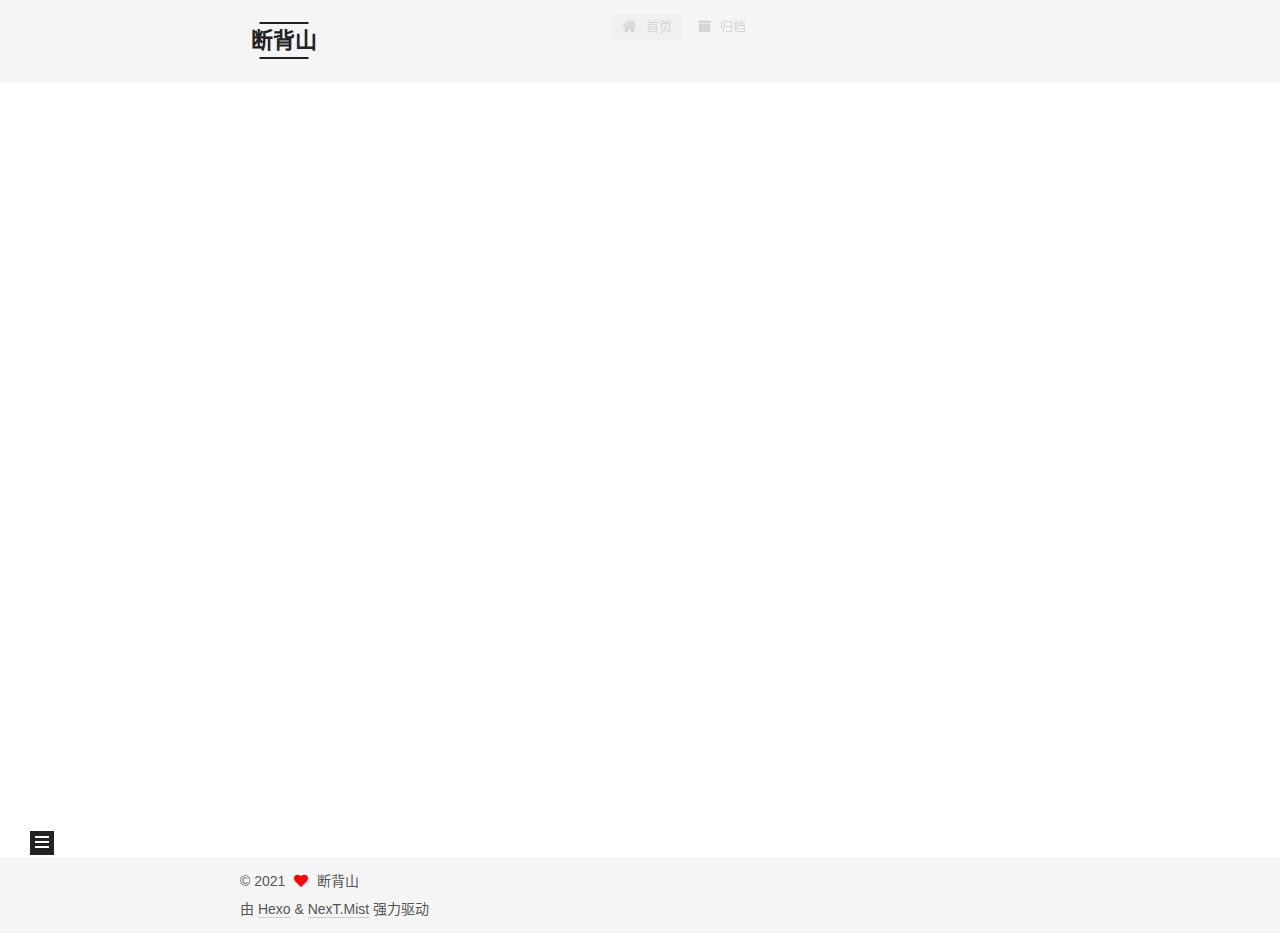
<file: index.html>
<!DOCTYPE html>
<html lang="zh-CN">
<head>
  <meta charset="UTF-8">
<meta name="viewport" content="width=device-width, initial-scale=1, maximum-scale=2">
<meta name="theme-color" content="#222">
<meta name="generator" content="Hexo 5.4.0">
  <link rel="apple-touch-icon" sizes="180x180" href="/images/apple-touch-icon-next.png">
  <link rel="icon" type="image/png" sizes="32x32" href="/images/favicon-32x32-next.png">
  <link rel="icon" type="image/png" sizes="16x16" href="/images/favicon-16x16-next.png">
  <link rel="mask-icon" href="/images/logo.svg" color="#222">

<link rel="stylesheet" href="/css/main.css">


<link rel="stylesheet" href="/lib/font-awesome/css/all.min.css">

<script id="hexo-configurations">
    var NexT = window.NexT || {};
    var CONFIG = {"hostname":"binconan.top","root":"/","scheme":"Mist","version":"7.8.0","exturl":false,"sidebar":{"position":"left","display":"post","padding":18,"offset":12,"onmobile":false},"copycode":{"enable":false,"show_result":false,"style":null},"back2top":{"enable":true,"sidebar":false,"scrollpercent":false},"bookmark":{"enable":false,"color":"#222","save":"auto"},"fancybox":false,"mediumzoom":false,"lazyload":false,"pangu":false,"comments":{"style":"tabs","active":null,"storage":true,"lazyload":false,"nav":null},"algolia":{"hits":{"per_page":10},"labels":{"input_placeholder":"Search for Posts","hits_empty":"We didn't find any results for the search: ${query}","hits_stats":"${hits} results found in ${time} ms"}},"localsearch":{"enable":false,"trigger":"auto","top_n_per_article":1,"unescape":false,"preload":false},"motion":{"enable":true,"async":false,"transition":{"post_block":"fadeIn","post_header":"slideDownIn","post_body":"slideDownIn","coll_header":"slideLeftIn","sidebar":"slideUpIn"}}};
  </script>

  <meta property="og:type" content="website">
<meta property="og:title" content="断背山">
<meta property="og:url" content="http://binconan.top/index.html">
<meta property="og:site_name" content="断背山">
<meta property="og:locale" content="zh_CN">
<meta property="article:author" content="断背山">
<meta name="twitter:card" content="summary">

<link rel="canonical" href="http://binconan.top/">


<script id="page-configurations">
  // https://hexo.io/docs/variables.html
  CONFIG.page = {
    sidebar: "",
    isHome : true,
    isPost : false,
    lang   : 'zh-CN'
  };
</script>

  <title>断背山</title>
  






  <noscript>
  <style>
  .use-motion .brand,
  .use-motion .menu-item,
  .sidebar-inner,
  .use-motion .post-block,
  .use-motion .pagination,
  .use-motion .comments,
  .use-motion .post-header,
  .use-motion .post-body,
  .use-motion .collection-header { opacity: initial; }

  .use-motion .site-title,
  .use-motion .site-subtitle {
    opacity: initial;
    top: initial;
  }

  .use-motion .logo-line-before i { left: initial; }
  .use-motion .logo-line-after i { right: initial; }
  </style>
</noscript>

</head>

<body itemscope itemtype="http://schema.org/WebPage">
  <div class="container use-motion">
    <div class="headband"></div>

    <header class="header" itemscope itemtype="http://schema.org/WPHeader">
      <div class="header-inner"><div class="site-brand-container">
  <div class="site-nav-toggle">
    <div class="toggle" aria-label="切换导航栏">
      <span class="toggle-line toggle-line-first"></span>
      <span class="toggle-line toggle-line-middle"></span>
      <span class="toggle-line toggle-line-last"></span>
    </div>
  </div>

  <div class="site-meta">

    <a href="/" class="brand" rel="start">
      <span class="logo-line-before"><i></i></span>
      <h1 class="site-title">断背山</h1>
      <span class="logo-line-after"><i></i></span>
    </a>
  </div>

  <div class="site-nav-right">
    <div class="toggle popup-trigger">
    </div>
  </div>
</div>




<nav class="site-nav">
  <ul id="menu" class="main-menu menu">
        <li class="menu-item menu-item-home">

    <a href="/" rel="section"><i class="fa fa-home fa-fw"></i>首页</a>

  </li>
        <li class="menu-item menu-item-archives">

    <a href="/archives/" rel="section"><i class="fa fa-archive fa-fw"></i>归档</a>

  </li>
  </ul>
</nav>




</div>
    </header>

    
  <div class="back-to-top">
    <i class="fa fa-arrow-up"></i>
    <span>0%</span>
  </div>


    <main class="main">
      <div class="main-inner">
        <div class="content-wrap">
          

          <div class="content index posts-expand">
            
      
  
  
  <article itemscope itemtype="http://schema.org/Article" class="post-block" lang="zh-CN">
    <link itemprop="mainEntityOfPage" href="http://binconan.top/2021/03/28/hexo%E8%87%AA%E5%AE%9A%E4%B9%89/">

    <span hidden itemprop="author" itemscope itemtype="http://schema.org/Person">
      <meta itemprop="image" content="/images/avatar.gif">
      <meta itemprop="name" content="断背山">
      <meta itemprop="description" content="">
    </span>

    <span hidden itemprop="publisher" itemscope itemtype="http://schema.org/Organization">
      <meta itemprop="name" content="断背山">
    </span>
      <header class="post-header">
        <h2 class="post-title" itemprop="name headline">
          
            <a href="/2021/03/28/hexo%E8%87%AA%E5%AE%9A%E4%B9%89/" class="post-title-link" itemprop="url">hexo自定义</a>
        </h2>

        <div class="post-meta">
            <span class="post-meta-item">
              <span class="post-meta-item-icon">
                <i class="far fa-calendar"></i>
              </span>
              <span class="post-meta-item-text">发表于</span>
              

              <time title="创建时间：2021-03-28 12:24:52 / 修改时间：12:32:16" itemprop="dateCreated datePublished" datetime="2021-03-28T12:24:52+08:00">2021-03-28</time>
            </span>
            <span class="post-meta-item">
              <span class="post-meta-item-icon">
                <i class="far fa-folder"></i>
              </span>
              <span class="post-meta-item-text">分类于</span>
                <span itemprop="about" itemscope itemtype="http://schema.org/Thing">
                  <a href="/categories/HEXO/" itemprop="url" rel="index"><span itemprop="name">HEXO</span></a>
                </span>
            </span>

          

        </div>
      </header>

    
    
    
    <div class="post-body" itemprop="articleBody">

      
          <blockquote>
<p>最近,一直在瞎搞HEXO.但是自己是个喜欢瞎折腾的人,不喜欢条条框框的,所以折腾一下,自己写CSS和JS,这样相当于自定义了.为了防止自己忘记,也算是给后人乘凉,特此记录一下.</p>
<p>教程使用Next主题</p>
</blockquote>
          <!--noindex-->
            <div class="post-button">
              <a class="btn" href="/2021/03/28/hexo%E8%87%AA%E5%AE%9A%E4%B9%89/#more" rel="contents">
                阅读全文 &raquo;
              </a>
            </div>
          <!--/noindex-->
        
      
    </div>

    
    
    
      <footer class="post-footer">
        <div class="post-eof"></div>
      </footer>
  </article>
  
  
  

      
  
  
  <article itemscope itemtype="http://schema.org/Article" class="post-block" lang="zh-CN">
    <link itemprop="mainEntityOfPage" href="http://binconan.top/2020/03/20/hello-world/">

    <span hidden itemprop="author" itemscope itemtype="http://schema.org/Person">
      <meta itemprop="image" content="/images/avatar.gif">
      <meta itemprop="name" content="断背山">
      <meta itemprop="description" content="">
    </span>

    <span hidden itemprop="publisher" itemscope itemtype="http://schema.org/Organization">
      <meta itemprop="name" content="断背山">
    </span>
      <header class="post-header">
        <h2 class="post-title" itemprop="name headline">
          
            <a href="/2020/03/20/hello-world/" class="post-title-link" itemprop="url">Hello World</a>
        </h2>

        <div class="post-meta">
            <span class="post-meta-item">
              <span class="post-meta-item-icon">
                <i class="far fa-calendar"></i>
              </span>
              <span class="post-meta-item-text">发表于</span>

              <time title="创建时间：2020-03-20 11:18:27" itemprop="dateCreated datePublished" datetime="2020-03-20T11:18:27+08:00">2020-03-20</time>
            </span>
              <span class="post-meta-item">
                <span class="post-meta-item-icon">
                  <i class="far fa-calendar-check"></i>
                </span>
                <span class="post-meta-item-text">更新于</span>
                <time title="修改时间：2020-05-04 19:58:19" itemprop="dateModified" datetime="2020-05-04T19:58:19+08:00">2020-05-04</time>
              </span>
            <span class="post-meta-item">
              <span class="post-meta-item-icon">
                <i class="far fa-folder"></i>
              </span>
              <span class="post-meta-item-text">分类于</span>
                <span itemprop="about" itemscope itemtype="http://schema.org/Thing">
                  <a href="/categories/%E7%90%90%E7%A2%8E/" itemprop="url" rel="index"><span itemprop="name">琐碎</span></a>
                </span>
            </span>

          

        </div>
      </header>

    
    
    
    <div class="post-body" itemprop="articleBody">

      
          <pre><code class="java">print(&quot;Hello World&quot;)
</code></pre>
<p>欢迎来到我的个人Blog</p>

      
    </div>

    
    
    
      <footer class="post-footer">
        <div class="post-eof"></div>
      </footer>
  </article>
  
  
  


  



          </div>
          

<script>
  window.addEventListener('tabs:register', () => {
    let { activeClass } = CONFIG.comments;
    if (CONFIG.comments.storage) {
      activeClass = localStorage.getItem('comments_active') || activeClass;
    }
    if (activeClass) {
      let activeTab = document.querySelector(`a[href="#comment-${activeClass}"]`);
      if (activeTab) {
        activeTab.click();
      }
    }
  });
  if (CONFIG.comments.storage) {
    window.addEventListener('tabs:click', event => {
      if (!event.target.matches('.tabs-comment .tab-content .tab-pane')) return;
      let commentClass = event.target.classList[1];
      localStorage.setItem('comments_active', commentClass);
    });
  }
</script>

        </div>
          
  
  <div class="toggle sidebar-toggle">
    <span class="toggle-line toggle-line-first"></span>
    <span class="toggle-line toggle-line-middle"></span>
    <span class="toggle-line toggle-line-last"></span>
  </div>

  <aside class="sidebar">
    <div class="sidebar-inner">

      <ul class="sidebar-nav motion-element">
        <li class="sidebar-nav-toc">
          文章目录
        </li>
        <li class="sidebar-nav-overview">
          站点概览
        </li>
      </ul>

      <!--noindex-->
      <div class="post-toc-wrap sidebar-panel">
      </div>
      <!--/noindex-->

      <div class="site-overview-wrap sidebar-panel">
        <div class="site-author motion-element" itemprop="author" itemscope itemtype="http://schema.org/Person">
  <p class="site-author-name" itemprop="name">断背山</p>
  <div class="site-description" itemprop="description"></div>
</div>
<div class="site-state-wrap motion-element">
  <nav class="site-state">
      <div class="site-state-item site-state-posts">
          <a href="/archives/">
        
          <span class="site-state-item-count">2</span>
          <span class="site-state-item-name">日志</span>
        </a>
      </div>
      <div class="site-state-item site-state-categories">
        <span class="site-state-item-count">2</span>
        <span class="site-state-item-name">分类</span>
      </div>
  </nav>
</div>



      </div>

    </div>
  </aside>
  <div id="sidebar-dimmer"></div>


      </div>
    </main>

    <footer class="footer">
      <div class="footer-inner">
        

        

<div class="copyright">
  
  &copy; 
  <span itemprop="copyrightYear">2021</span>
  <span class="with-love">
    <i class="fa fa-heart"></i>
  </span>
  <span class="author" itemprop="copyrightHolder">断背山</span>
</div>
  <div class="powered-by">由 <a href="https://hexo.io/" class="theme-link" rel="noopener" target="_blank">Hexo</a> & <a href="https://mist.theme-next.org/" class="theme-link" rel="noopener" target="_blank">NexT.Mist</a> 强力驱动
  </div>

        








      </div>
    </footer>
  </div>

  
  <script src="/lib/anime.min.js"></script>
  <script src="/lib/velocity/velocity.min.js"></script>
  <script src="/lib/velocity/velocity.ui.min.js"></script>

<script src="/js/utils.js"></script>

<script src="/js/motion.js"></script>


<script src="/js/schemes/muse.js"></script>


<script src="/js/next-boot.js"></script>




  















  

  

</body>
</html>
</file>
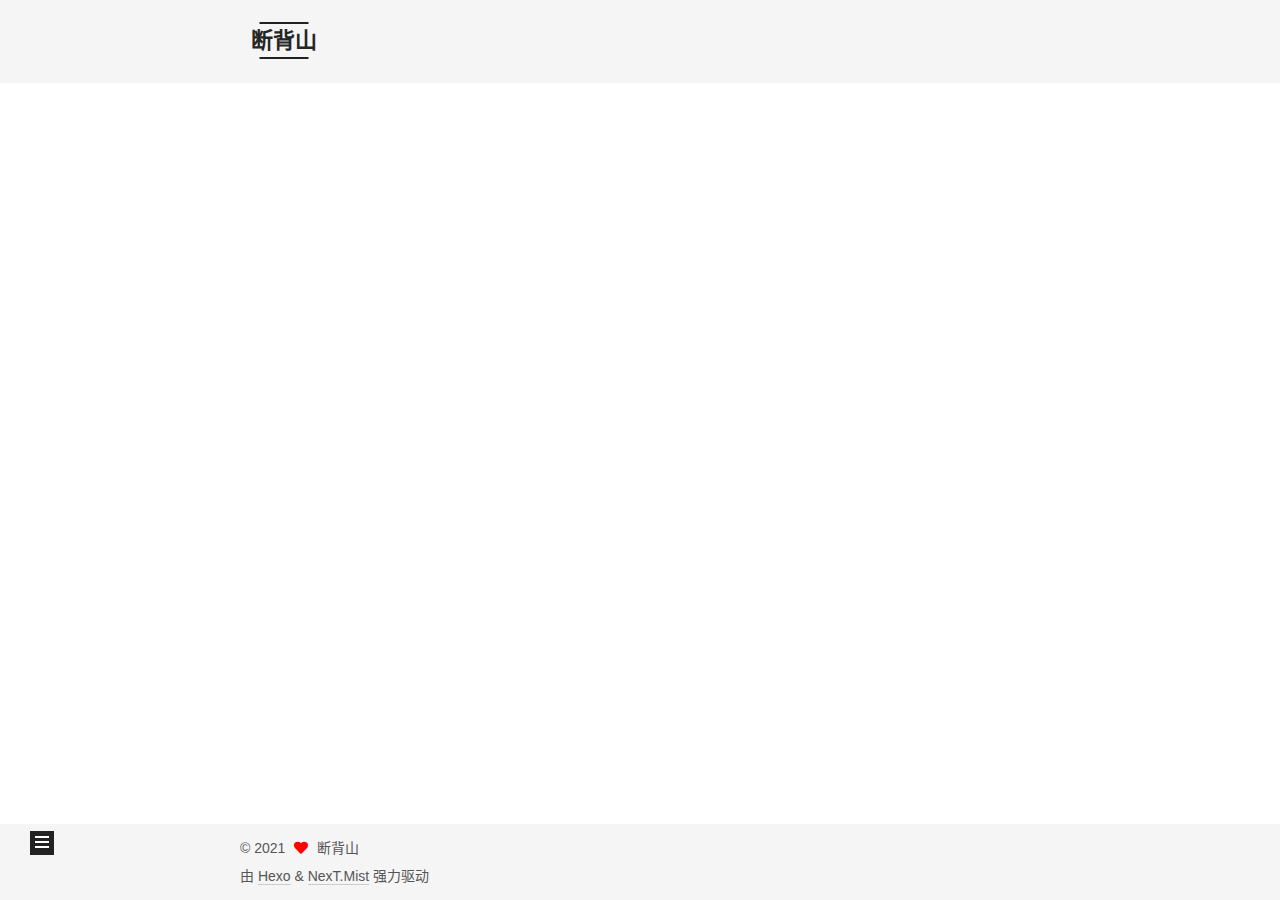
<file: about/index.html>
<!DOCTYPE html>
<html lang="zh-CN">
<head>
  <meta charset="UTF-8">
<meta name="viewport" content="width=device-width, initial-scale=1, maximum-scale=2">
<meta name="theme-color" content="#222">
<meta name="generator" content="Hexo 5.4.0">
  <link rel="apple-touch-icon" sizes="180x180" href="/images/apple-touch-icon-next.png">
  <link rel="icon" type="image/png" sizes="32x32" href="/images/favicon-32x32-next.png">
  <link rel="icon" type="image/png" sizes="16x16" href="/images/favicon-16x16-next.png">
  <link rel="mask-icon" href="/images/logo.svg" color="#222">

<link rel="stylesheet" href="/css/main.css">


<link rel="stylesheet" href="/lib/font-awesome/css/all.min.css">

<script id="hexo-configurations">
    var NexT = window.NexT || {};
    var CONFIG = {"hostname":"binconan.top","root":"/","scheme":"Mist","version":"7.8.0","exturl":false,"sidebar":{"position":"left","display":"post","padding":18,"offset":12,"onmobile":false},"copycode":{"enable":false,"show_result":false,"style":null},"back2top":{"enable":true,"sidebar":false,"scrollpercent":false},"bookmark":{"enable":false,"color":"#222","save":"auto"},"fancybox":false,"mediumzoom":false,"lazyload":false,"pangu":false,"comments":{"style":"tabs","active":null,"storage":true,"lazyload":false,"nav":null},"algolia":{"hits":{"per_page":10},"labels":{"input_placeholder":"Search for Posts","hits_empty":"We didn't find any results for the search: ${query}","hits_stats":"${hits} results found in ${time} ms"}},"localsearch":{"enable":false,"trigger":"auto","top_n_per_article":1,"unescape":false,"preload":false},"motion":{"enable":true,"async":false,"transition":{"post_block":"fadeIn","post_header":"slideDownIn","post_body":"slideDownIn","coll_header":"slideLeftIn","sidebar":"slideUpIn"}}};
  </script>

  <meta property="og:type" content="website">
<meta property="og:title" content="about">
<meta property="og:url" content="http://binconan.top/about/index.html">
<meta property="og:site_name" content="断背山">
<meta property="og:locale" content="zh_CN">
<meta property="article:published_time" content="2021-03-28T02:55:56.000Z">
<meta property="article:modified_time" content="2021-03-28T02:55:56.929Z">
<meta property="article:author" content="断背山">
<meta name="twitter:card" content="summary">

<link rel="canonical" href="http://binconan.top/about/">


<script id="page-configurations">
  // https://hexo.io/docs/variables.html
  CONFIG.page = {
    sidebar: "",
    isHome : false,
    isPost : false,
    lang   : 'zh-CN'
  };
</script>

  <title>about | 断背山
</title>
  






  <noscript>
  <style>
  .use-motion .brand,
  .use-motion .menu-item,
  .sidebar-inner,
  .use-motion .post-block,
  .use-motion .pagination,
  .use-motion .comments,
  .use-motion .post-header,
  .use-motion .post-body,
  .use-motion .collection-header { opacity: initial; }

  .use-motion .site-title,
  .use-motion .site-subtitle {
    opacity: initial;
    top: initial;
  }

  .use-motion .logo-line-before i { left: initial; }
  .use-motion .logo-line-after i { right: initial; }
  </style>
</noscript>

</head>

<body itemscope itemtype="http://schema.org/WebPage">
  <div class="container use-motion">
    <div class="headband"></div>

    <header class="header" itemscope itemtype="http://schema.org/WPHeader">
      <div class="header-inner"><div class="site-brand-container">
  <div class="site-nav-toggle">
    <div class="toggle" aria-label="切换导航栏">
      <span class="toggle-line toggle-line-first"></span>
      <span class="toggle-line toggle-line-middle"></span>
      <span class="toggle-line toggle-line-last"></span>
    </div>
  </div>

  <div class="site-meta">

    <a href="/" class="brand" rel="start">
      <span class="logo-line-before"><i></i></span>
      <h1 class="site-title">断背山</h1>
      <span class="logo-line-after"><i></i></span>
    </a>
  </div>

  <div class="site-nav-right">
    <div class="toggle popup-trigger">
    </div>
  </div>
</div>




<nav class="site-nav">
  <ul id="menu" class="main-menu menu">
        <li class="menu-item menu-item-home">

    <a href="/" rel="section"><i class="fa fa-home fa-fw"></i>首页</a>

  </li>
        <li class="menu-item menu-item-archives">

    <a href="/archives/" rel="section"><i class="fa fa-archive fa-fw"></i>归档</a>

  </li>
  </ul>
</nav>




</div>
    </header>

    
  <div class="back-to-top">
    <i class="fa fa-arrow-up"></i>
    <span>0%</span>
  </div>


    <main class="main">
      <div class="main-inner">
        <div class="content-wrap">
          
  
  

          <div class="content page posts-expand">
            

    
    
    
    <div class="post-block" lang="zh-CN">
      <header class="post-header">

<h1 class="post-title" itemprop="name headline">about
</h1>

<div class="post-meta">
  

</div>

</header>

      
      
      
      <div class="post-body">
          
      </div>
      
      
      
    </div>
    

    
    
    


          </div>
          

<script>
  window.addEventListener('tabs:register', () => {
    let { activeClass } = CONFIG.comments;
    if (CONFIG.comments.storage) {
      activeClass = localStorage.getItem('comments_active') || activeClass;
    }
    if (activeClass) {
      let activeTab = document.querySelector(`a[href="#comment-${activeClass}"]`);
      if (activeTab) {
        activeTab.click();
      }
    }
  });
  if (CONFIG.comments.storage) {
    window.addEventListener('tabs:click', event => {
      if (!event.target.matches('.tabs-comment .tab-content .tab-pane')) return;
      let commentClass = event.target.classList[1];
      localStorage.setItem('comments_active', commentClass);
    });
  }
</script>

        </div>
          
  
  <div class="toggle sidebar-toggle">
    <span class="toggle-line toggle-line-first"></span>
    <span class="toggle-line toggle-line-middle"></span>
    <span class="toggle-line toggle-line-last"></span>
  </div>

  <aside class="sidebar">
    <div class="sidebar-inner">

      <ul class="sidebar-nav motion-element">
        <li class="sidebar-nav-toc">
          文章目录
        </li>
        <li class="sidebar-nav-overview">
          站点概览
        </li>
      </ul>

      <!--noindex-->
      <div class="post-toc-wrap sidebar-panel">
      </div>
      <!--/noindex-->

      <div class="site-overview-wrap sidebar-panel">
        <div class="site-author motion-element" itemprop="author" itemscope itemtype="http://schema.org/Person">
  <p class="site-author-name" itemprop="name">断背山</p>
  <div class="site-description" itemprop="description"></div>
</div>
<div class="site-state-wrap motion-element">
  <nav class="site-state">
      <div class="site-state-item site-state-posts">
          <a href="/archives/">
        
          <span class="site-state-item-count">2</span>
          <span class="site-state-item-name">日志</span>
        </a>
      </div>
      <div class="site-state-item site-state-categories">
        <span class="site-state-item-count">2</span>
        <span class="site-state-item-name">分类</span>
      </div>
  </nav>
</div>



      </div>

    </div>
  </aside>
  <div id="sidebar-dimmer"></div>


      </div>
    </main>

    <footer class="footer">
      <div class="footer-inner">
        

        

<div class="copyright">
  
  &copy; 
  <span itemprop="copyrightYear">2021</span>
  <span class="with-love">
    <i class="fa fa-heart"></i>
  </span>
  <span class="author" itemprop="copyrightHolder">断背山</span>
</div>
  <div class="powered-by">由 <a href="https://hexo.io/" class="theme-link" rel="noopener" target="_blank">Hexo</a> & <a href="https://mist.theme-next.org/" class="theme-link" rel="noopener" target="_blank">NexT.Mist</a> 强力驱动
  </div>

        








      </div>
    </footer>
  </div>

  
  <script src="/lib/anime.min.js"></script>
  <script src="/lib/velocity/velocity.min.js"></script>
  <script src="/lib/velocity/velocity.ui.min.js"></script>

<script src="/js/utils.js"></script>

<script src="/js/motion.js"></script>


<script src="/js/schemes/muse.js"></script>


<script src="/js/next-boot.js"></script>




  















  

  

</body>
</html>
</file>
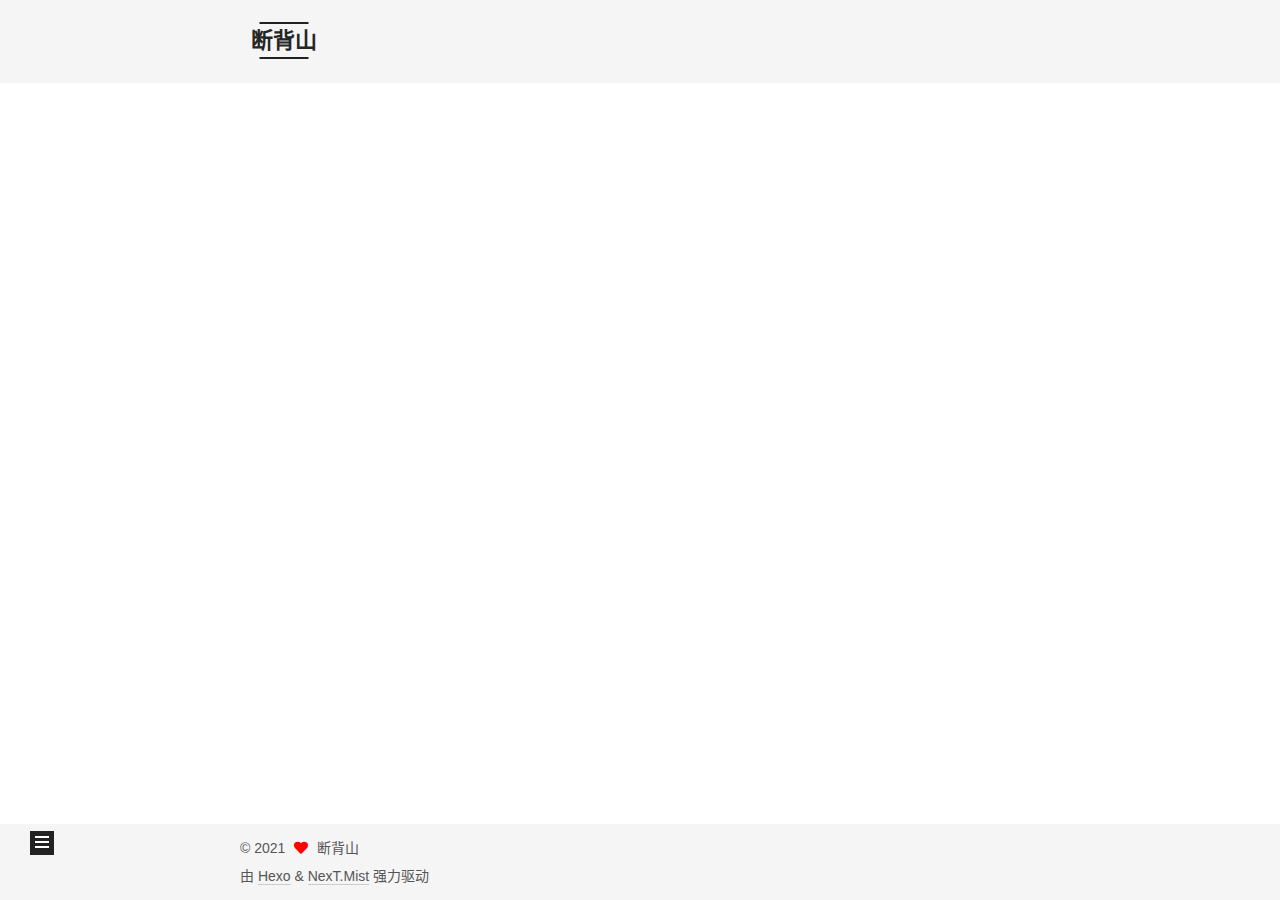
<file: archives/index.html>
<!DOCTYPE html>
<html lang="zh-CN">
<head>
  <meta charset="UTF-8">
<meta name="viewport" content="width=device-width, initial-scale=1, maximum-scale=2">
<meta name="theme-color" content="#222">
<meta name="generator" content="Hexo 5.4.0">
  <link rel="apple-touch-icon" sizes="180x180" href="/images/apple-touch-icon-next.png">
  <link rel="icon" type="image/png" sizes="32x32" href="/images/favicon-32x32-next.png">
  <link rel="icon" type="image/png" sizes="16x16" href="/images/favicon-16x16-next.png">
  <link rel="mask-icon" href="/images/logo.svg" color="#222">

<link rel="stylesheet" href="/css/main.css">


<link rel="stylesheet" href="/lib/font-awesome/css/all.min.css">

<script id="hexo-configurations">
    var NexT = window.NexT || {};
    var CONFIG = {"hostname":"binconan.top","root":"/","scheme":"Mist","version":"7.8.0","exturl":false,"sidebar":{"position":"left","display":"post","padding":18,"offset":12,"onmobile":false},"copycode":{"enable":false,"show_result":false,"style":null},"back2top":{"enable":true,"sidebar":false,"scrollpercent":false},"bookmark":{"enable":false,"color":"#222","save":"auto"},"fancybox":false,"mediumzoom":false,"lazyload":false,"pangu":false,"comments":{"style":"tabs","active":null,"storage":true,"lazyload":false,"nav":null},"algolia":{"hits":{"per_page":10},"labels":{"input_placeholder":"Search for Posts","hits_empty":"We didn't find any results for the search: ${query}","hits_stats":"${hits} results found in ${time} ms"}},"localsearch":{"enable":false,"trigger":"auto","top_n_per_article":1,"unescape":false,"preload":false},"motion":{"enable":true,"async":false,"transition":{"post_block":"fadeIn","post_header":"slideDownIn","post_body":"slideDownIn","coll_header":"slideLeftIn","sidebar":"slideUpIn"}}};
  </script>

  <meta property="og:type" content="website">
<meta property="og:title" content="断背山">
<meta property="og:url" content="http://binconan.top/archives/index.html">
<meta property="og:site_name" content="断背山">
<meta property="og:locale" content="zh_CN">
<meta property="article:author" content="断背山">
<meta name="twitter:card" content="summary">

<link rel="canonical" href="http://binconan.top/archives/">


<script id="page-configurations">
  // https://hexo.io/docs/variables.html
  CONFIG.page = {
    sidebar: "",
    isHome : false,
    isPost : false,
    lang   : 'zh-CN'
  };
</script>

  <title>归档 | 断背山</title>
  






  <noscript>
  <style>
  .use-motion .brand,
  .use-motion .menu-item,
  .sidebar-inner,
  .use-motion .post-block,
  .use-motion .pagination,
  .use-motion .comments,
  .use-motion .post-header,
  .use-motion .post-body,
  .use-motion .collection-header { opacity: initial; }

  .use-motion .site-title,
  .use-motion .site-subtitle {
    opacity: initial;
    top: initial;
  }

  .use-motion .logo-line-before i { left: initial; }
  .use-motion .logo-line-after i { right: initial; }
  </style>
</noscript>

</head>

<body itemscope itemtype="http://schema.org/WebPage">
  <div class="container use-motion">
    <div class="headband"></div>

    <header class="header" itemscope itemtype="http://schema.org/WPHeader">
      <div class="header-inner"><div class="site-brand-container">
  <div class="site-nav-toggle">
    <div class="toggle" aria-label="切换导航栏">
      <span class="toggle-line toggle-line-first"></span>
      <span class="toggle-line toggle-line-middle"></span>
      <span class="toggle-line toggle-line-last"></span>
    </div>
  </div>

  <div class="site-meta">

    <a href="/" class="brand" rel="start">
      <span class="logo-line-before"><i></i></span>
      <h1 class="site-title">断背山</h1>
      <span class="logo-line-after"><i></i></span>
    </a>
  </div>

  <div class="site-nav-right">
    <div class="toggle popup-trigger">
    </div>
  </div>
</div>




<nav class="site-nav">
  <ul id="menu" class="main-menu menu">
        <li class="menu-item menu-item-home">

    <a href="/" rel="section"><i class="fa fa-home fa-fw"></i>首页</a>

  </li>
        <li class="menu-item menu-item-archives">

    <a href="/archives/" rel="section"><i class="fa fa-archive fa-fw"></i>归档</a>

  </li>
  </ul>
</nav>




</div>
    </header>

    
  <div class="back-to-top">
    <i class="fa fa-arrow-up"></i>
    <span>0%</span>
  </div>


    <main class="main">
      <div class="main-inner">
        <div class="content-wrap">
          

          <div class="content archive">
            

  
  
  
  <div class="post-block">
    <div class="posts-collapse">
      <div class="collection-title">
        <span class="collection-header">嗯..! 目前共计 2 篇日志。 继续努力。</span>
      </div>

      
    <div class="collection-year">
      <span class="collection-header">2021</span>
    </div>

  <article itemscope itemtype="http://schema.org/Article">
    <header class="post-header">

      <div class="post-meta">
        <time itemprop="dateCreated"
              datetime="2021-03-28T12:24:52+08:00"
              content="2021-03-28">
          03-28
        </time>
      </div>

      <div class="post-title">
          <a class="post-title-link" href="/2021/03/28/hexo%E8%87%AA%E5%AE%9A%E4%B9%89/" itemprop="url">
            <span itemprop="name">hexo自定义</span>
          </a>
      </div>

    </header>
  </article>
    <div class="collection-year">
      <span class="collection-header">2020</span>
    </div>

  <article itemscope itemtype="http://schema.org/Article">
    <header class="post-header">

      <div class="post-meta">
        <time itemprop="dateCreated"
              datetime="2020-03-20T11:18:27+08:00"
              content="2020-03-20">
          03-20
        </time>
      </div>

      <div class="post-title">
          <a class="post-title-link" href="/2020/03/20/hello-world/" itemprop="url">
            <span itemprop="name">Hello World</span>
          </a>
      </div>

    </header>
  </article>


    </div>
  </div>
  
  
  

  



          </div>
          

<script>
  window.addEventListener('tabs:register', () => {
    let { activeClass } = CONFIG.comments;
    if (CONFIG.comments.storage) {
      activeClass = localStorage.getItem('comments_active') || activeClass;
    }
    if (activeClass) {
      let activeTab = document.querySelector(`a[href="#comment-${activeClass}"]`);
      if (activeTab) {
        activeTab.click();
      }
    }
  });
  if (CONFIG.comments.storage) {
    window.addEventListener('tabs:click', event => {
      if (!event.target.matches('.tabs-comment .tab-content .tab-pane')) return;
      let commentClass = event.target.classList[1];
      localStorage.setItem('comments_active', commentClass);
    });
  }
</script>

        </div>
          
  
  <div class="toggle sidebar-toggle">
    <span class="toggle-line toggle-line-first"></span>
    <span class="toggle-line toggle-line-middle"></span>
    <span class="toggle-line toggle-line-last"></span>
  </div>

  <aside class="sidebar">
    <div class="sidebar-inner">

      <ul class="sidebar-nav motion-element">
        <li class="sidebar-nav-toc">
          文章目录
        </li>
        <li class="sidebar-nav-overview">
          站点概览
        </li>
      </ul>

      <!--noindex-->
      <div class="post-toc-wrap sidebar-panel">
      </div>
      <!--/noindex-->

      <div class="site-overview-wrap sidebar-panel">
        <div class="site-author motion-element" itemprop="author" itemscope itemtype="http://schema.org/Person">
  <p class="site-author-name" itemprop="name">断背山</p>
  <div class="site-description" itemprop="description"></div>
</div>
<div class="site-state-wrap motion-element">
  <nav class="site-state">
      <div class="site-state-item site-state-posts">
          <a href="/archives/">
        
          <span class="site-state-item-count">2</span>
          <span class="site-state-item-name">日志</span>
        </a>
      </div>
      <div class="site-state-item site-state-categories">
        <span class="site-state-item-count">2</span>
        <span class="site-state-item-name">分类</span>
      </div>
  </nav>
</div>



      </div>

    </div>
  </aside>
  <div id="sidebar-dimmer"></div>


      </div>
    </main>

    <footer class="footer">
      <div class="footer-inner">
        

        

<div class="copyright">
  
  &copy; 
  <span itemprop="copyrightYear">2021</span>
  <span class="with-love">
    <i class="fa fa-heart"></i>
  </span>
  <span class="author" itemprop="copyrightHolder">断背山</span>
</div>
  <div class="powered-by">由 <a href="https://hexo.io/" class="theme-link" rel="noopener" target="_blank">Hexo</a> & <a href="https://mist.theme-next.org/" class="theme-link" rel="noopener" target="_blank">NexT.Mist</a> 强力驱动
  </div>

        








      </div>
    </footer>
  </div>

  
  <script src="/lib/anime.min.js"></script>
  <script src="/lib/velocity/velocity.min.js"></script>
  <script src="/lib/velocity/velocity.ui.min.js"></script>

<script src="/js/utils.js"></script>

<script src="/js/motion.js"></script>


<script src="/js/schemes/muse.js"></script>


<script src="/js/next-boot.js"></script>




  















  

  

</body>
</html>
</file>
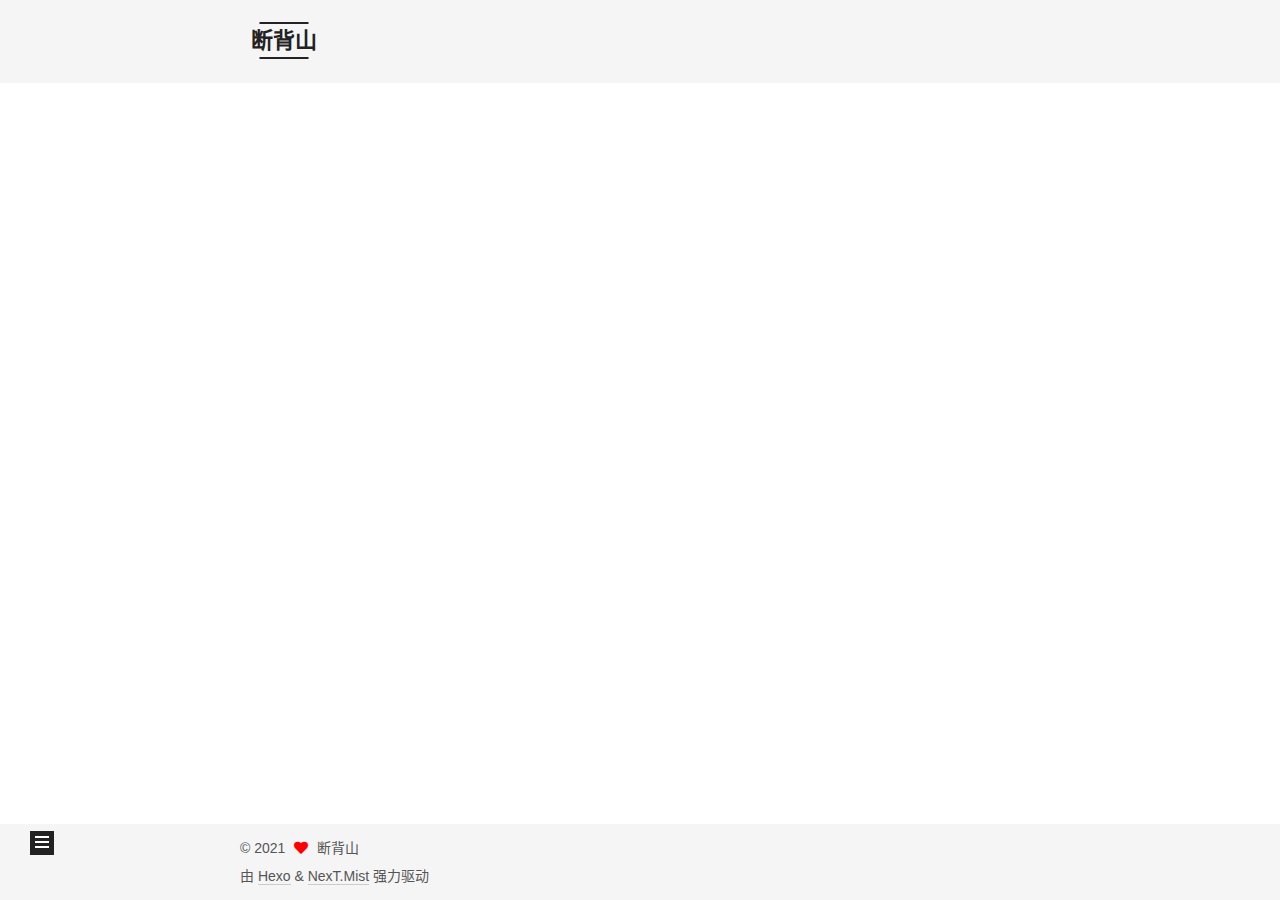
<file: categories/index.html>
<!DOCTYPE html>
<html lang="zh-CN">
<head>
  <meta charset="UTF-8">
<meta name="viewport" content="width=device-width, initial-scale=1, maximum-scale=2">
<meta name="theme-color" content="#222">
<meta name="generator" content="Hexo 5.4.0">
  <link rel="apple-touch-icon" sizes="180x180" href="/images/apple-touch-icon-next.png">
  <link rel="icon" type="image/png" sizes="32x32" href="/images/favicon-32x32-next.png">
  <link rel="icon" type="image/png" sizes="16x16" href="/images/favicon-16x16-next.png">
  <link rel="mask-icon" href="/images/logo.svg" color="#222">

<link rel="stylesheet" href="/css/main.css">


<link rel="stylesheet" href="/lib/font-awesome/css/all.min.css">

<script id="hexo-configurations">
    var NexT = window.NexT || {};
    var CONFIG = {"hostname":"binconan.top","root":"/","scheme":"Mist","version":"7.8.0","exturl":false,"sidebar":{"position":"left","display":"post","padding":18,"offset":12,"onmobile":false},"copycode":{"enable":false,"show_result":false,"style":null},"back2top":{"enable":true,"sidebar":false,"scrollpercent":false},"bookmark":{"enable":false,"color":"#222","save":"auto"},"fancybox":false,"mediumzoom":false,"lazyload":false,"pangu":false,"comments":{"style":"tabs","active":null,"storage":true,"lazyload":false,"nav":null},"algolia":{"hits":{"per_page":10},"labels":{"input_placeholder":"Search for Posts","hits_empty":"We didn't find any results for the search: ${query}","hits_stats":"${hits} results found in ${time} ms"}},"localsearch":{"enable":false,"trigger":"auto","top_n_per_article":1,"unescape":false,"preload":false},"motion":{"enable":true,"async":false,"transition":{"post_block":"fadeIn","post_header":"slideDownIn","post_body":"slideDownIn","coll_header":"slideLeftIn","sidebar":"slideUpIn"}}};
  </script>

  <meta property="og:type" content="website">
<meta property="og:title" content="categories">
<meta property="og:url" content="http://binconan.top/categories/index.html">
<meta property="og:site_name" content="断背山">
<meta property="og:locale" content="zh_CN">
<meta property="article:published_time" content="2021-03-28T02:56:21.000Z">
<meta property="article:modified_time" content="2021-03-28T02:56:21.647Z">
<meta property="article:author" content="断背山">
<meta name="twitter:card" content="summary">

<link rel="canonical" href="http://binconan.top/categories/">


<script id="page-configurations">
  // https://hexo.io/docs/variables.html
  CONFIG.page = {
    sidebar: "",
    isHome : false,
    isPost : false,
    lang   : 'zh-CN'
  };
</script>

  <title>categories | 断背山
</title>
  






  <noscript>
  <style>
  .use-motion .brand,
  .use-motion .menu-item,
  .sidebar-inner,
  .use-motion .post-block,
  .use-motion .pagination,
  .use-motion .comments,
  .use-motion .post-header,
  .use-motion .post-body,
  .use-motion .collection-header { opacity: initial; }

  .use-motion .site-title,
  .use-motion .site-subtitle {
    opacity: initial;
    top: initial;
  }

  .use-motion .logo-line-before i { left: initial; }
  .use-motion .logo-line-after i { right: initial; }
  </style>
</noscript>

</head>

<body itemscope itemtype="http://schema.org/WebPage">
  <div class="container use-motion">
    <div class="headband"></div>

    <header class="header" itemscope itemtype="http://schema.org/WPHeader">
      <div class="header-inner"><div class="site-brand-container">
  <div class="site-nav-toggle">
    <div class="toggle" aria-label="切换导航栏">
      <span class="toggle-line toggle-line-first"></span>
      <span class="toggle-line toggle-line-middle"></span>
      <span class="toggle-line toggle-line-last"></span>
    </div>
  </div>

  <div class="site-meta">

    <a href="/" class="brand" rel="start">
      <span class="logo-line-before"><i></i></span>
      <h1 class="site-title">断背山</h1>
      <span class="logo-line-after"><i></i></span>
    </a>
  </div>

  <div class="site-nav-right">
    <div class="toggle popup-trigger">
    </div>
  </div>
</div>




<nav class="site-nav">
  <ul id="menu" class="main-menu menu">
        <li class="menu-item menu-item-home">

    <a href="/" rel="section"><i class="fa fa-home fa-fw"></i>首页</a>

  </li>
        <li class="menu-item menu-item-archives">

    <a href="/archives/" rel="section"><i class="fa fa-archive fa-fw"></i>归档</a>

  </li>
  </ul>
</nav>




</div>
    </header>

    
  <div class="back-to-top">
    <i class="fa fa-arrow-up"></i>
    <span>0%</span>
  </div>


    <main class="main">
      <div class="main-inner">
        <div class="content-wrap">
          
  
  

          <div class="content page posts-expand">
            

    
    
    
    <div class="post-block" lang="zh-CN">
      <header class="post-header">

<h1 class="post-title" itemprop="name headline">categories
</h1>

<div class="post-meta">
  

</div>

</header>

      
      
      
      <div class="post-body">
          
      </div>
      
      
      
    </div>
    

    
    
    


          </div>
          

<script>
  window.addEventListener('tabs:register', () => {
    let { activeClass } = CONFIG.comments;
    if (CONFIG.comments.storage) {
      activeClass = localStorage.getItem('comments_active') || activeClass;
    }
    if (activeClass) {
      let activeTab = document.querySelector(`a[href="#comment-${activeClass}"]`);
      if (activeTab) {
        activeTab.click();
      }
    }
  });
  if (CONFIG.comments.storage) {
    window.addEventListener('tabs:click', event => {
      if (!event.target.matches('.tabs-comment .tab-content .tab-pane')) return;
      let commentClass = event.target.classList[1];
      localStorage.setItem('comments_active', commentClass);
    });
  }
</script>

        </div>
          
  
  <div class="toggle sidebar-toggle">
    <span class="toggle-line toggle-line-first"></span>
    <span class="toggle-line toggle-line-middle"></span>
    <span class="toggle-line toggle-line-last"></span>
  </div>

  <aside class="sidebar">
    <div class="sidebar-inner">

      <ul class="sidebar-nav motion-element">
        <li class="sidebar-nav-toc">
          文章目录
        </li>
        <li class="sidebar-nav-overview">
          站点概览
        </li>
      </ul>

      <!--noindex-->
      <div class="post-toc-wrap sidebar-panel">
      </div>
      <!--/noindex-->

      <div class="site-overview-wrap sidebar-panel">
        <div class="site-author motion-element" itemprop="author" itemscope itemtype="http://schema.org/Person">
  <p class="site-author-name" itemprop="name">断背山</p>
  <div class="site-description" itemprop="description"></div>
</div>
<div class="site-state-wrap motion-element">
  <nav class="site-state">
      <div class="site-state-item site-state-posts">
          <a href="/archives/">
        
          <span class="site-state-item-count">2</span>
          <span class="site-state-item-name">日志</span>
        </a>
      </div>
      <div class="site-state-item site-state-categories">
        <span class="site-state-item-count">2</span>
        <span class="site-state-item-name">分类</span>
      </div>
  </nav>
</div>



      </div>

    </div>
  </aside>
  <div id="sidebar-dimmer"></div>


      </div>
    </main>

    <footer class="footer">
      <div class="footer-inner">
        

        

<div class="copyright">
  
  &copy; 
  <span itemprop="copyrightYear">2021</span>
  <span class="with-love">
    <i class="fa fa-heart"></i>
  </span>
  <span class="author" itemprop="copyrightHolder">断背山</span>
</div>
  <div class="powered-by">由 <a href="https://hexo.io/" class="theme-link" rel="noopener" target="_blank">Hexo</a> & <a href="https://mist.theme-next.org/" class="theme-link" rel="noopener" target="_blank">NexT.Mist</a> 强力驱动
  </div>

        








      </div>
    </footer>
  </div>

  
  <script src="/lib/anime.min.js"></script>
  <script src="/lib/velocity/velocity.min.js"></script>
  <script src="/lib/velocity/velocity.ui.min.js"></script>

<script src="/js/utils.js"></script>

<script src="/js/motion.js"></script>


<script src="/js/schemes/muse.js"></script>


<script src="/js/next-boot.js"></script>




  















  

  

</body>
</html>
</file>
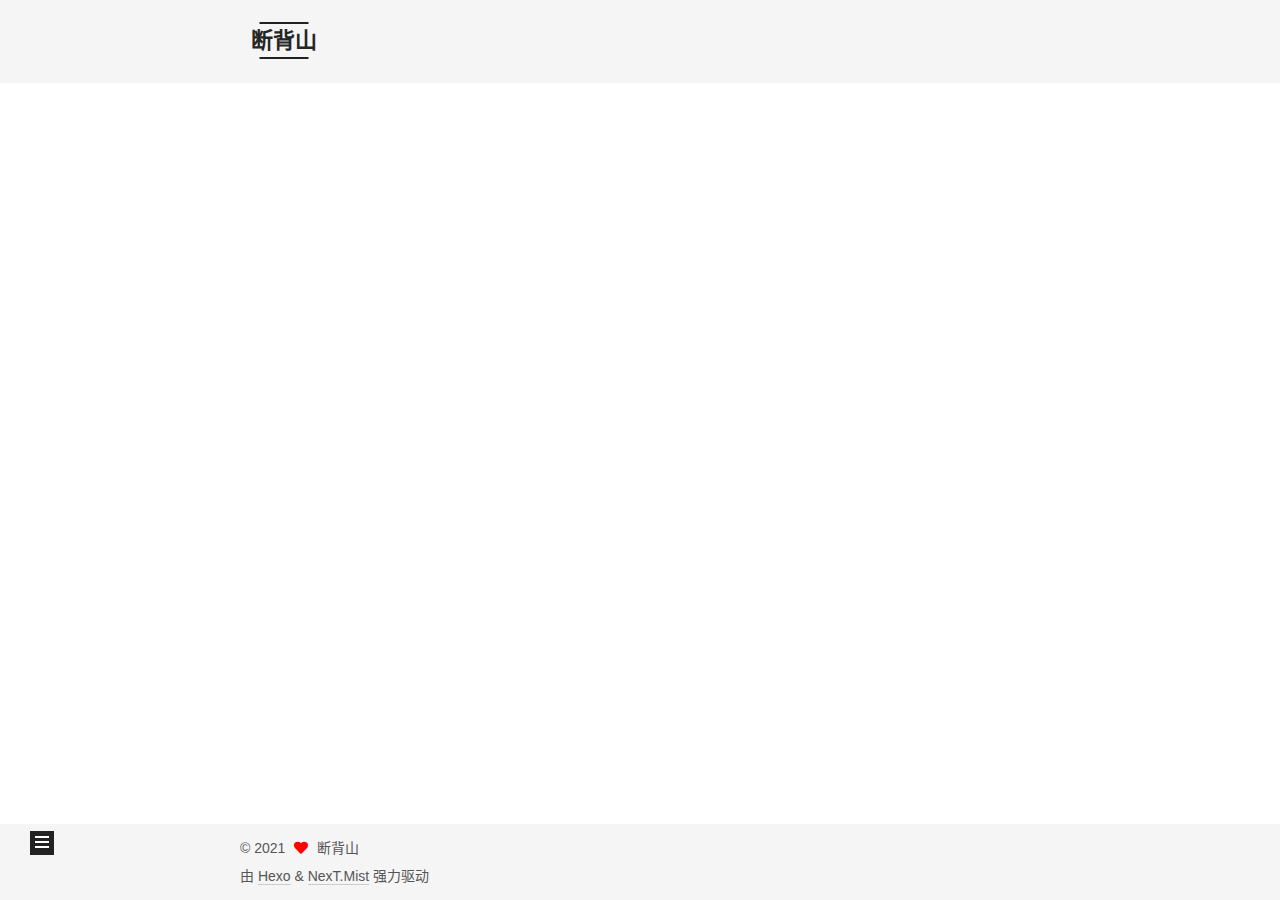
<file: archives/2020/index.html>
<!DOCTYPE html>
<html lang="zh-CN">
<head>
  <meta charset="UTF-8">
<meta name="viewport" content="width=device-width, initial-scale=1, maximum-scale=2">
<meta name="theme-color" content="#222">
<meta name="generator" content="Hexo 5.4.0">
  <link rel="apple-touch-icon" sizes="180x180" href="/images/apple-touch-icon-next.png">
  <link rel="icon" type="image/png" sizes="32x32" href="/images/favicon-32x32-next.png">
  <link rel="icon" type="image/png" sizes="16x16" href="/images/favicon-16x16-next.png">
  <link rel="mask-icon" href="/images/logo.svg" color="#222">

<link rel="stylesheet" href="/css/main.css">


<link rel="stylesheet" href="/lib/font-awesome/css/all.min.css">

<script id="hexo-configurations">
    var NexT = window.NexT || {};
    var CONFIG = {"hostname":"binconan.top","root":"/","scheme":"Mist","version":"7.8.0","exturl":false,"sidebar":{"position":"left","display":"post","padding":18,"offset":12,"onmobile":false},"copycode":{"enable":false,"show_result":false,"style":null},"back2top":{"enable":true,"sidebar":false,"scrollpercent":false},"bookmark":{"enable":false,"color":"#222","save":"auto"},"fancybox":false,"mediumzoom":false,"lazyload":false,"pangu":false,"comments":{"style":"tabs","active":null,"storage":true,"lazyload":false,"nav":null},"algolia":{"hits":{"per_page":10},"labels":{"input_placeholder":"Search for Posts","hits_empty":"We didn't find any results for the search: ${query}","hits_stats":"${hits} results found in ${time} ms"}},"localsearch":{"enable":false,"trigger":"auto","top_n_per_article":1,"unescape":false,"preload":false},"motion":{"enable":true,"async":false,"transition":{"post_block":"fadeIn","post_header":"slideDownIn","post_body":"slideDownIn","coll_header":"slideLeftIn","sidebar":"slideUpIn"}}};
  </script>

  <meta property="og:type" content="website">
<meta property="og:title" content="断背山">
<meta property="og:url" content="http://binconan.top/archives/2020/index.html">
<meta property="og:site_name" content="断背山">
<meta property="og:locale" content="zh_CN">
<meta property="article:author" content="断背山">
<meta name="twitter:card" content="summary">

<link rel="canonical" href="http://binconan.top/archives/2020/">


<script id="page-configurations">
  // https://hexo.io/docs/variables.html
  CONFIG.page = {
    sidebar: "",
    isHome : false,
    isPost : false,
    lang   : 'zh-CN'
  };
</script>

  <title>归档 | 断背山</title>
  






  <noscript>
  <style>
  .use-motion .brand,
  .use-motion .menu-item,
  .sidebar-inner,
  .use-motion .post-block,
  .use-motion .pagination,
  .use-motion .comments,
  .use-motion .post-header,
  .use-motion .post-body,
  .use-motion .collection-header { opacity: initial; }

  .use-motion .site-title,
  .use-motion .site-subtitle {
    opacity: initial;
    top: initial;
  }

  .use-motion .logo-line-before i { left: initial; }
  .use-motion .logo-line-after i { right: initial; }
  </style>
</noscript>

</head>

<body itemscope itemtype="http://schema.org/WebPage">
  <div class="container use-motion">
    <div class="headband"></div>

    <header class="header" itemscope itemtype="http://schema.org/WPHeader">
      <div class="header-inner"><div class="site-brand-container">
  <div class="site-nav-toggle">
    <div class="toggle" aria-label="切换导航栏">
      <span class="toggle-line toggle-line-first"></span>
      <span class="toggle-line toggle-line-middle"></span>
      <span class="toggle-line toggle-line-last"></span>
    </div>
  </div>

  <div class="site-meta">

    <a href="/" class="brand" rel="start">
      <span class="logo-line-before"><i></i></span>
      <h1 class="site-title">断背山</h1>
      <span class="logo-line-after"><i></i></span>
    </a>
  </div>

  <div class="site-nav-right">
    <div class="toggle popup-trigger">
    </div>
  </div>
</div>




<nav class="site-nav">
  <ul id="menu" class="main-menu menu">
        <li class="menu-item menu-item-home">

    <a href="/" rel="section"><i class="fa fa-home fa-fw"></i>首页</a>

  </li>
        <li class="menu-item menu-item-archives">

    <a href="/archives/" rel="section"><i class="fa fa-archive fa-fw"></i>归档</a>

  </li>
  </ul>
</nav>




</div>
    </header>

    
  <div class="back-to-top">
    <i class="fa fa-arrow-up"></i>
    <span>0%</span>
  </div>


    <main class="main">
      <div class="main-inner">
        <div class="content-wrap">
          

          <div class="content archive">
            

  
  
  
  <div class="post-block">
    <div class="posts-collapse">
      <div class="collection-title">
        <span class="collection-header">嗯..! 目前共计 2 篇日志。 继续努力。</span>
      </div>

      
    <div class="collection-year">
      <span class="collection-header">2020</span>
    </div>

  <article itemscope itemtype="http://schema.org/Article">
    <header class="post-header">

      <div class="post-meta">
        <time itemprop="dateCreated"
              datetime="2020-03-20T11:18:27+08:00"
              content="2020-03-20">
          03-20
        </time>
      </div>

      <div class="post-title">
          <a class="post-title-link" href="/2020/03/20/hello-world/" itemprop="url">
            <span itemprop="name">Hello World</span>
          </a>
      </div>

    </header>
  </article>


    </div>
  </div>
  
  
  

  



          </div>
          

<script>
  window.addEventListener('tabs:register', () => {
    let { activeClass } = CONFIG.comments;
    if (CONFIG.comments.storage) {
      activeClass = localStorage.getItem('comments_active') || activeClass;
    }
    if (activeClass) {
      let activeTab = document.querySelector(`a[href="#comment-${activeClass}"]`);
      if (activeTab) {
        activeTab.click();
      }
    }
  });
  if (CONFIG.comments.storage) {
    window.addEventListener('tabs:click', event => {
      if (!event.target.matches('.tabs-comment .tab-content .tab-pane')) return;
      let commentClass = event.target.classList[1];
      localStorage.setItem('comments_active', commentClass);
    });
  }
</script>

        </div>
          
  
  <div class="toggle sidebar-toggle">
    <span class="toggle-line toggle-line-first"></span>
    <span class="toggle-line toggle-line-middle"></span>
    <span class="toggle-line toggle-line-last"></span>
  </div>

  <aside class="sidebar">
    <div class="sidebar-inner">

      <ul class="sidebar-nav motion-element">
        <li class="sidebar-nav-toc">
          文章目录
        </li>
        <li class="sidebar-nav-overview">
          站点概览
        </li>
      </ul>

      <!--noindex-->
      <div class="post-toc-wrap sidebar-panel">
      </div>
      <!--/noindex-->

      <div class="site-overview-wrap sidebar-panel">
        <div class="site-author motion-element" itemprop="author" itemscope itemtype="http://schema.org/Person">
  <p class="site-author-name" itemprop="name">断背山</p>
  <div class="site-description" itemprop="description"></div>
</div>
<div class="site-state-wrap motion-element">
  <nav class="site-state">
      <div class="site-state-item site-state-posts">
          <a href="/archives/">
        
          <span class="site-state-item-count">2</span>
          <span class="site-state-item-name">日志</span>
        </a>
      </div>
      <div class="site-state-item site-state-categories">
        <span class="site-state-item-count">2</span>
        <span class="site-state-item-name">分类</span>
      </div>
  </nav>
</div>



      </div>

    </div>
  </aside>
  <div id="sidebar-dimmer"></div>


      </div>
    </main>

    <footer class="footer">
      <div class="footer-inner">
        

        

<div class="copyright">
  
  &copy; 
  <span itemprop="copyrightYear">2021</span>
  <span class="with-love">
    <i class="fa fa-heart"></i>
  </span>
  <span class="author" itemprop="copyrightHolder">断背山</span>
</div>
  <div class="powered-by">由 <a href="https://hexo.io/" class="theme-link" rel="noopener" target="_blank">Hexo</a> & <a href="https://mist.theme-next.org/" class="theme-link" rel="noopener" target="_blank">NexT.Mist</a> 强力驱动
  </div>

        








      </div>
    </footer>
  </div>

  
  <script src="/lib/anime.min.js"></script>
  <script src="/lib/velocity/velocity.min.js"></script>
  <script src="/lib/velocity/velocity.ui.min.js"></script>

<script src="/js/utils.js"></script>

<script src="/js/motion.js"></script>


<script src="/js/schemes/muse.js"></script>


<script src="/js/next-boot.js"></script>




  















  

  

</body>
</html>
</file>
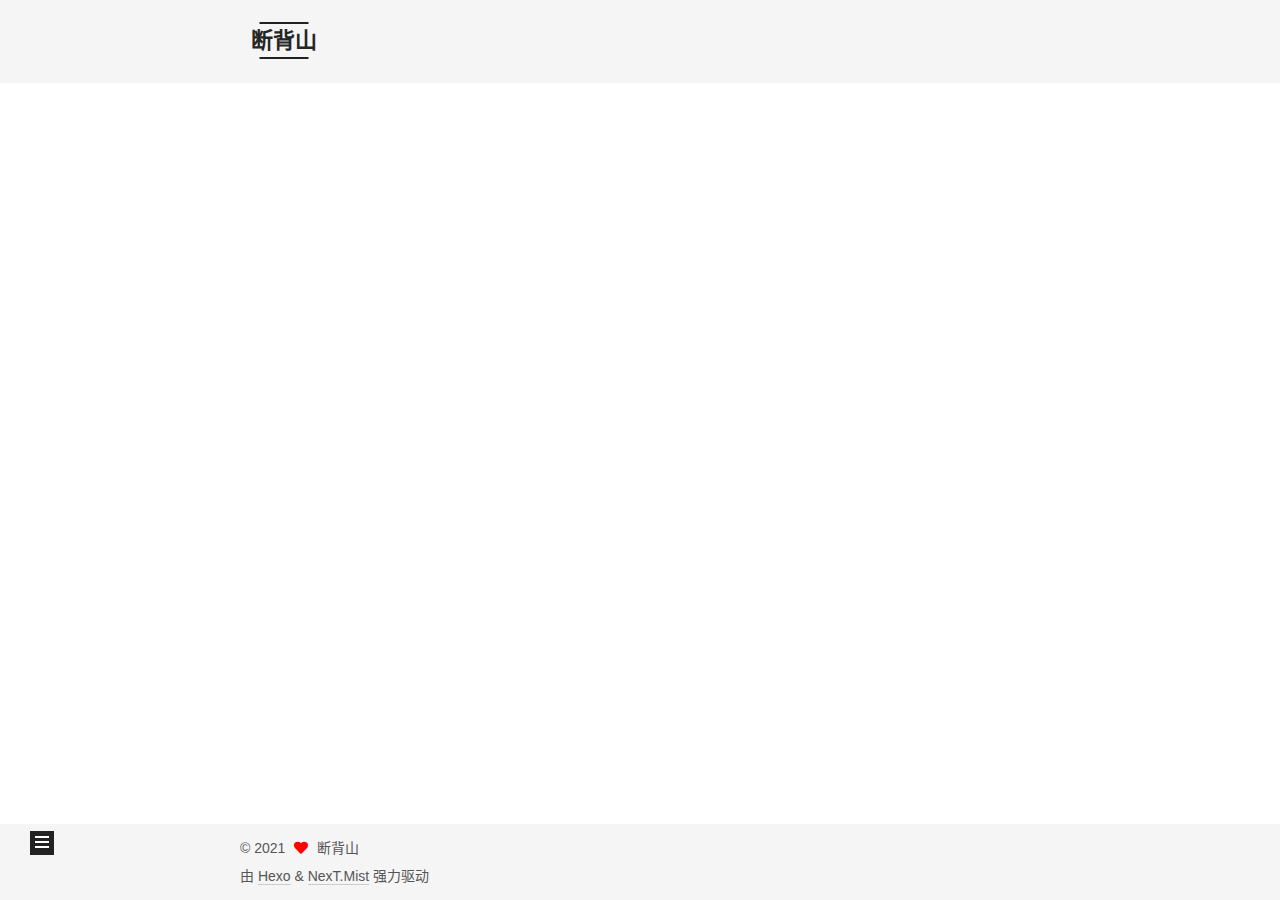
<file: archives/2021/index.html>
<!DOCTYPE html>
<html lang="zh-CN">
<head>
  <meta charset="UTF-8">
<meta name="viewport" content="width=device-width, initial-scale=1, maximum-scale=2">
<meta name="theme-color" content="#222">
<meta name="generator" content="Hexo 5.4.0">
  <link rel="apple-touch-icon" sizes="180x180" href="/images/apple-touch-icon-next.png">
  <link rel="icon" type="image/png" sizes="32x32" href="/images/favicon-32x32-next.png">
  <link rel="icon" type="image/png" sizes="16x16" href="/images/favicon-16x16-next.png">
  <link rel="mask-icon" href="/images/logo.svg" color="#222">

<link rel="stylesheet" href="/css/main.css">


<link rel="stylesheet" href="/lib/font-awesome/css/all.min.css">

<script id="hexo-configurations">
    var NexT = window.NexT || {};
    var CONFIG = {"hostname":"binconan.top","root":"/","scheme":"Mist","version":"7.8.0","exturl":false,"sidebar":{"position":"left","display":"post","padding":18,"offset":12,"onmobile":false},"copycode":{"enable":false,"show_result":false,"style":null},"back2top":{"enable":true,"sidebar":false,"scrollpercent":false},"bookmark":{"enable":false,"color":"#222","save":"auto"},"fancybox":false,"mediumzoom":false,"lazyload":false,"pangu":false,"comments":{"style":"tabs","active":null,"storage":true,"lazyload":false,"nav":null},"algolia":{"hits":{"per_page":10},"labels":{"input_placeholder":"Search for Posts","hits_empty":"We didn't find any results for the search: ${query}","hits_stats":"${hits} results found in ${time} ms"}},"localsearch":{"enable":false,"trigger":"auto","top_n_per_article":1,"unescape":false,"preload":false},"motion":{"enable":true,"async":false,"transition":{"post_block":"fadeIn","post_header":"slideDownIn","post_body":"slideDownIn","coll_header":"slideLeftIn","sidebar":"slideUpIn"}}};
  </script>

  <meta property="og:type" content="website">
<meta property="og:title" content="断背山">
<meta property="og:url" content="http://binconan.top/archives/2021/index.html">
<meta property="og:site_name" content="断背山">
<meta property="og:locale" content="zh_CN">
<meta property="article:author" content="断背山">
<meta name="twitter:card" content="summary">

<link rel="canonical" href="http://binconan.top/archives/2021/">


<script id="page-configurations">
  // https://hexo.io/docs/variables.html
  CONFIG.page = {
    sidebar: "",
    isHome : false,
    isPost : false,
    lang   : 'zh-CN'
  };
</script>

  <title>归档 | 断背山</title>
  






  <noscript>
  <style>
  .use-motion .brand,
  .use-motion .menu-item,
  .sidebar-inner,
  .use-motion .post-block,
  .use-motion .pagination,
  .use-motion .comments,
  .use-motion .post-header,
  .use-motion .post-body,
  .use-motion .collection-header { opacity: initial; }

  .use-motion .site-title,
  .use-motion .site-subtitle {
    opacity: initial;
    top: initial;
  }

  .use-motion .logo-line-before i { left: initial; }
  .use-motion .logo-line-after i { right: initial; }
  </style>
</noscript>

</head>

<body itemscope itemtype="http://schema.org/WebPage">
  <div class="container use-motion">
    <div class="headband"></div>

    <header class="header" itemscope itemtype="http://schema.org/WPHeader">
      <div class="header-inner"><div class="site-brand-container">
  <div class="site-nav-toggle">
    <div class="toggle" aria-label="切换导航栏">
      <span class="toggle-line toggle-line-first"></span>
      <span class="toggle-line toggle-line-middle"></span>
      <span class="toggle-line toggle-line-last"></span>
    </div>
  </div>

  <div class="site-meta">

    <a href="/" class="brand" rel="start">
      <span class="logo-line-before"><i></i></span>
      <h1 class="site-title">断背山</h1>
      <span class="logo-line-after"><i></i></span>
    </a>
  </div>

  <div class="site-nav-right">
    <div class="toggle popup-trigger">
    </div>
  </div>
</div>




<nav class="site-nav">
  <ul id="menu" class="main-menu menu">
        <li class="menu-item menu-item-home">

    <a href="/" rel="section"><i class="fa fa-home fa-fw"></i>首页</a>

  </li>
        <li class="menu-item menu-item-archives">

    <a href="/archives/" rel="section"><i class="fa fa-archive fa-fw"></i>归档</a>

  </li>
  </ul>
</nav>




</div>
    </header>

    
  <div class="back-to-top">
    <i class="fa fa-arrow-up"></i>
    <span>0%</span>
  </div>


    <main class="main">
      <div class="main-inner">
        <div class="content-wrap">
          

          <div class="content archive">
            

  
  
  
  <div class="post-block">
    <div class="posts-collapse">
      <div class="collection-title">
        <span class="collection-header">嗯..! 目前共计 2 篇日志。 继续努力。</span>
      </div>

      
    <div class="collection-year">
      <span class="collection-header">2021</span>
    </div>

  <article itemscope itemtype="http://schema.org/Article">
    <header class="post-header">

      <div class="post-meta">
        <time itemprop="dateCreated"
              datetime="2021-03-28T12:24:52+08:00"
              content="2021-03-28">
          03-28
        </time>
      </div>

      <div class="post-title">
          <a class="post-title-link" href="/2021/03/28/hexo%E8%87%AA%E5%AE%9A%E4%B9%89/" itemprop="url">
            <span itemprop="name">hexo自定义</span>
          </a>
      </div>

    </header>
  </article>


    </div>
  </div>
  
  
  

  



          </div>
          

<script>
  window.addEventListener('tabs:register', () => {
    let { activeClass } = CONFIG.comments;
    if (CONFIG.comments.storage) {
      activeClass = localStorage.getItem('comments_active') || activeClass;
    }
    if (activeClass) {
      let activeTab = document.querySelector(`a[href="#comment-${activeClass}"]`);
      if (activeTab) {
        activeTab.click();
      }
    }
  });
  if (CONFIG.comments.storage) {
    window.addEventListener('tabs:click', event => {
      if (!event.target.matches('.tabs-comment .tab-content .tab-pane')) return;
      let commentClass = event.target.classList[1];
      localStorage.setItem('comments_active', commentClass);
    });
  }
</script>

        </div>
          
  
  <div class="toggle sidebar-toggle">
    <span class="toggle-line toggle-line-first"></span>
    <span class="toggle-line toggle-line-middle"></span>
    <span class="toggle-line toggle-line-last"></span>
  </div>

  <aside class="sidebar">
    <div class="sidebar-inner">

      <ul class="sidebar-nav motion-element">
        <li class="sidebar-nav-toc">
          文章目录
        </li>
        <li class="sidebar-nav-overview">
          站点概览
        </li>
      </ul>

      <!--noindex-->
      <div class="post-toc-wrap sidebar-panel">
      </div>
      <!--/noindex-->

      <div class="site-overview-wrap sidebar-panel">
        <div class="site-author motion-element" itemprop="author" itemscope itemtype="http://schema.org/Person">
  <p class="site-author-name" itemprop="name">断背山</p>
  <div class="site-description" itemprop="description"></div>
</div>
<div class="site-state-wrap motion-element">
  <nav class="site-state">
      <div class="site-state-item site-state-posts">
          <a href="/archives/">
        
          <span class="site-state-item-count">2</span>
          <span class="site-state-item-name">日志</span>
        </a>
      </div>
      <div class="site-state-item site-state-categories">
        <span class="site-state-item-count">2</span>
        <span class="site-state-item-name">分类</span>
      </div>
  </nav>
</div>



      </div>

    </div>
  </aside>
  <div id="sidebar-dimmer"></div>


      </div>
    </main>

    <footer class="footer">
      <div class="footer-inner">
        

        

<div class="copyright">
  
  &copy; 
  <span itemprop="copyrightYear">2021</span>
  <span class="with-love">
    <i class="fa fa-heart"></i>
  </span>
  <span class="author" itemprop="copyrightHolder">断背山</span>
</div>
  <div class="powered-by">由 <a href="https://hexo.io/" class="theme-link" rel="noopener" target="_blank">Hexo</a> & <a href="https://mist.theme-next.org/" class="theme-link" rel="noopener" target="_blank">NexT.Mist</a> 强力驱动
  </div>

        








      </div>
    </footer>
  </div>

  
  <script src="/lib/anime.min.js"></script>
  <script src="/lib/velocity/velocity.min.js"></script>
  <script src="/lib/velocity/velocity.ui.min.js"></script>

<script src="/js/utils.js"></script>

<script src="/js/motion.js"></script>


<script src="/js/schemes/muse.js"></script>


<script src="/js/next-boot.js"></script>




  















  

  

</body>
</html>
</file>
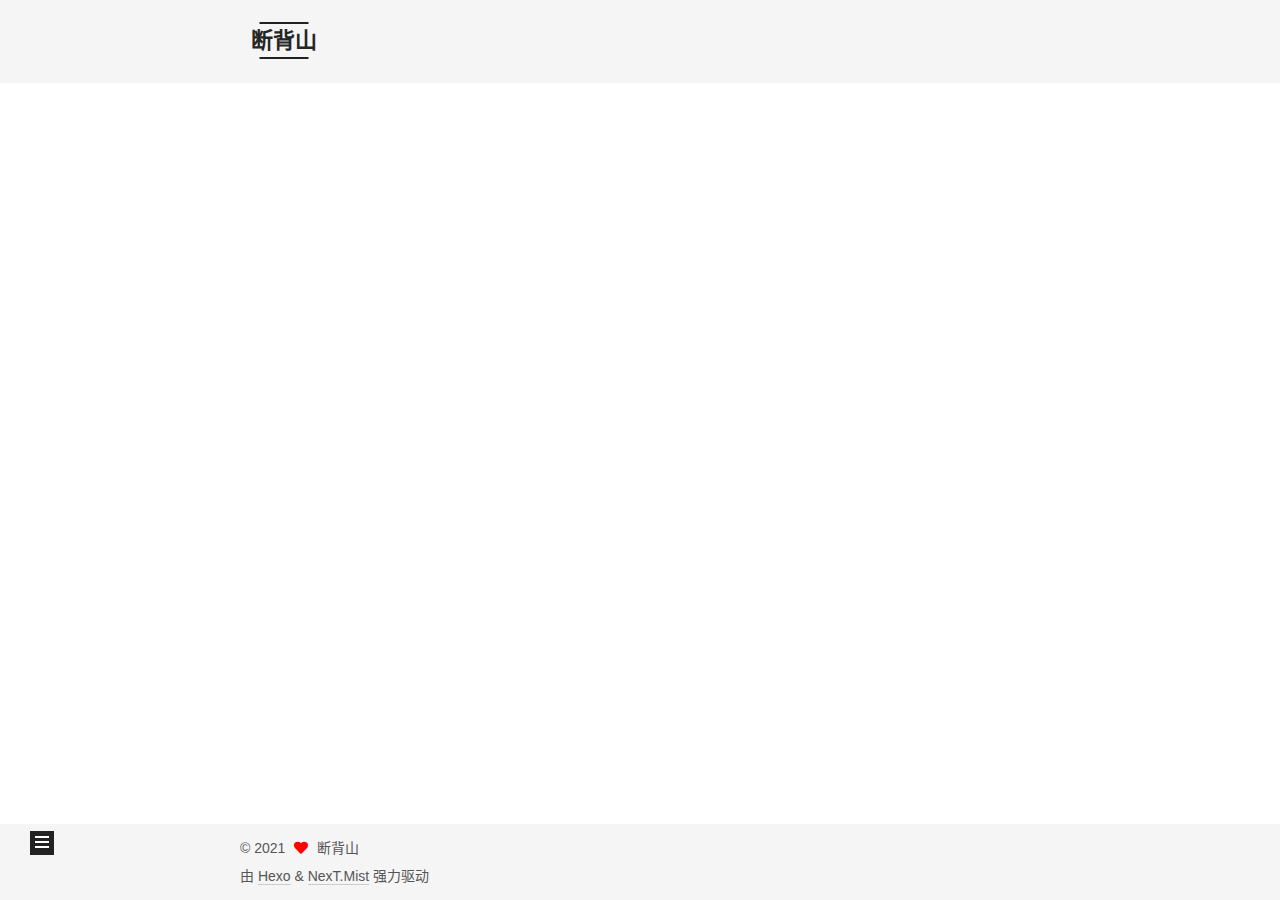
<file: categories/HEXO/index.html>
<!DOCTYPE html>
<html lang="zh-CN">
<head>
  <meta charset="UTF-8">
<meta name="viewport" content="width=device-width, initial-scale=1, maximum-scale=2">
<meta name="theme-color" content="#222">
<meta name="generator" content="Hexo 5.4.0">
  <link rel="apple-touch-icon" sizes="180x180" href="/images/apple-touch-icon-next.png">
  <link rel="icon" type="image/png" sizes="32x32" href="/images/favicon-32x32-next.png">
  <link rel="icon" type="image/png" sizes="16x16" href="/images/favicon-16x16-next.png">
  <link rel="mask-icon" href="/images/logo.svg" color="#222">

<link rel="stylesheet" href="/css/main.css">


<link rel="stylesheet" href="/lib/font-awesome/css/all.min.css">

<script id="hexo-configurations">
    var NexT = window.NexT || {};
    var CONFIG = {"hostname":"binconan.top","root":"/","scheme":"Mist","version":"7.8.0","exturl":false,"sidebar":{"position":"left","display":"post","padding":18,"offset":12,"onmobile":false},"copycode":{"enable":false,"show_result":false,"style":null},"back2top":{"enable":true,"sidebar":false,"scrollpercent":false},"bookmark":{"enable":false,"color":"#222","save":"auto"},"fancybox":false,"mediumzoom":false,"lazyload":false,"pangu":false,"comments":{"style":"tabs","active":null,"storage":true,"lazyload":false,"nav":null},"algolia":{"hits":{"per_page":10},"labels":{"input_placeholder":"Search for Posts","hits_empty":"We didn't find any results for the search: ${query}","hits_stats":"${hits} results found in ${time} ms"}},"localsearch":{"enable":false,"trigger":"auto","top_n_per_article":1,"unescape":false,"preload":false},"motion":{"enable":true,"async":false,"transition":{"post_block":"fadeIn","post_header":"slideDownIn","post_body":"slideDownIn","coll_header":"slideLeftIn","sidebar":"slideUpIn"}}};
  </script>

  <meta property="og:type" content="website">
<meta property="og:title" content="断背山">
<meta property="og:url" content="http://binconan.top/categories/HEXO/index.html">
<meta property="og:site_name" content="断背山">
<meta property="og:locale" content="zh_CN">
<meta property="article:author" content="断背山">
<meta name="twitter:card" content="summary">

<link rel="canonical" href="http://binconan.top/categories/HEXO/">


<script id="page-configurations">
  // https://hexo.io/docs/variables.html
  CONFIG.page = {
    sidebar: "",
    isHome : false,
    isPost : false,
    lang   : 'zh-CN'
  };
</script>

  <title>分类: HEXO | 断背山</title>
  






  <noscript>
  <style>
  .use-motion .brand,
  .use-motion .menu-item,
  .sidebar-inner,
  .use-motion .post-block,
  .use-motion .pagination,
  .use-motion .comments,
  .use-motion .post-header,
  .use-motion .post-body,
  .use-motion .collection-header { opacity: initial; }

  .use-motion .site-title,
  .use-motion .site-subtitle {
    opacity: initial;
    top: initial;
  }

  .use-motion .logo-line-before i { left: initial; }
  .use-motion .logo-line-after i { right: initial; }
  </style>
</noscript>

</head>

<body itemscope itemtype="http://schema.org/WebPage">
  <div class="container use-motion">
    <div class="headband"></div>

    <header class="header" itemscope itemtype="http://schema.org/WPHeader">
      <div class="header-inner"><div class="site-brand-container">
  <div class="site-nav-toggle">
    <div class="toggle" aria-label="切换导航栏">
      <span class="toggle-line toggle-line-first"></span>
      <span class="toggle-line toggle-line-middle"></span>
      <span class="toggle-line toggle-line-last"></span>
    </div>
  </div>

  <div class="site-meta">

    <a href="/" class="brand" rel="start">
      <span class="logo-line-before"><i></i></span>
      <h1 class="site-title">断背山</h1>
      <span class="logo-line-after"><i></i></span>
    </a>
  </div>

  <div class="site-nav-right">
    <div class="toggle popup-trigger">
    </div>
  </div>
</div>




<nav class="site-nav">
  <ul id="menu" class="main-menu menu">
        <li class="menu-item menu-item-home">

    <a href="/" rel="section"><i class="fa fa-home fa-fw"></i>首页</a>

  </li>
        <li class="menu-item menu-item-archives">

    <a href="/archives/" rel="section"><i class="fa fa-archive fa-fw"></i>归档</a>

  </li>
  </ul>
</nav>




</div>
    </header>

    
  <div class="back-to-top">
    <i class="fa fa-arrow-up"></i>
    <span>0%</span>
  </div>


    <main class="main">
      <div class="main-inner">
        <div class="content-wrap">
          

          <div class="content category">
            

  
  
  
  <div class="post-block">
    <div class="posts-collapse">
      <div class="collection-title">
        <h2 class="collection-header">HEXO
          <small>分类</small>
        </h2>
      </div>

      
    <div class="collection-year">
      <span class="collection-header">2021</span>
    </div>

  <article itemscope itemtype="http://schema.org/Article">
    <header class="post-header">

      <div class="post-meta">
        <time itemprop="dateCreated"
              datetime="2021-03-28T12:24:52+08:00"
              content="2021-03-28">
          03-28
        </time>
      </div>

      <div class="post-title">
          <a class="post-title-link" href="/2021/03/28/hexo%E8%87%AA%E5%AE%9A%E4%B9%89/" itemprop="url">
            <span itemprop="name">hexo自定义</span>
          </a>
      </div>

    </header>
  </article>

    </div>
  </div>
  
  
  

  



          </div>
          

<script>
  window.addEventListener('tabs:register', () => {
    let { activeClass } = CONFIG.comments;
    if (CONFIG.comments.storage) {
      activeClass = localStorage.getItem('comments_active') || activeClass;
    }
    if (activeClass) {
      let activeTab = document.querySelector(`a[href="#comment-${activeClass}"]`);
      if (activeTab) {
        activeTab.click();
      }
    }
  });
  if (CONFIG.comments.storage) {
    window.addEventListener('tabs:click', event => {
      if (!event.target.matches('.tabs-comment .tab-content .tab-pane')) return;
      let commentClass = event.target.classList[1];
      localStorage.setItem('comments_active', commentClass);
    });
  }
</script>

        </div>
          
  
  <div class="toggle sidebar-toggle">
    <span class="toggle-line toggle-line-first"></span>
    <span class="toggle-line toggle-line-middle"></span>
    <span class="toggle-line toggle-line-last"></span>
  </div>

  <aside class="sidebar">
    <div class="sidebar-inner">

      <ul class="sidebar-nav motion-element">
        <li class="sidebar-nav-toc">
          文章目录
        </li>
        <li class="sidebar-nav-overview">
          站点概览
        </li>
      </ul>

      <!--noindex-->
      <div class="post-toc-wrap sidebar-panel">
      </div>
      <!--/noindex-->

      <div class="site-overview-wrap sidebar-panel">
        <div class="site-author motion-element" itemprop="author" itemscope itemtype="http://schema.org/Person">
  <p class="site-author-name" itemprop="name">断背山</p>
  <div class="site-description" itemprop="description"></div>
</div>
<div class="site-state-wrap motion-element">
  <nav class="site-state">
      <div class="site-state-item site-state-posts">
          <a href="/archives/">
        
          <span class="site-state-item-count">2</span>
          <span class="site-state-item-name">日志</span>
        </a>
      </div>
      <div class="site-state-item site-state-categories">
        <span class="site-state-item-count">2</span>
        <span class="site-state-item-name">分类</span>
      </div>
  </nav>
</div>



      </div>

    </div>
  </aside>
  <div id="sidebar-dimmer"></div>


      </div>
    </main>

    <footer class="footer">
      <div class="footer-inner">
        

        

<div class="copyright">
  
  &copy; 
  <span itemprop="copyrightYear">2021</span>
  <span class="with-love">
    <i class="fa fa-heart"></i>
  </span>
  <span class="author" itemprop="copyrightHolder">断背山</span>
</div>
  <div class="powered-by">由 <a href="https://hexo.io/" class="theme-link" rel="noopener" target="_blank">Hexo</a> & <a href="https://mist.theme-next.org/" class="theme-link" rel="noopener" target="_blank">NexT.Mist</a> 强力驱动
  </div>

        








      </div>
    </footer>
  </div>

  
  <script src="/lib/anime.min.js"></script>
  <script src="/lib/velocity/velocity.min.js"></script>
  <script src="/lib/velocity/velocity.ui.min.js"></script>

<script src="/js/utils.js"></script>

<script src="/js/motion.js"></script>


<script src="/js/schemes/muse.js"></script>


<script src="/js/next-boot.js"></script>




  















  

  

</body>
</html>
</file>
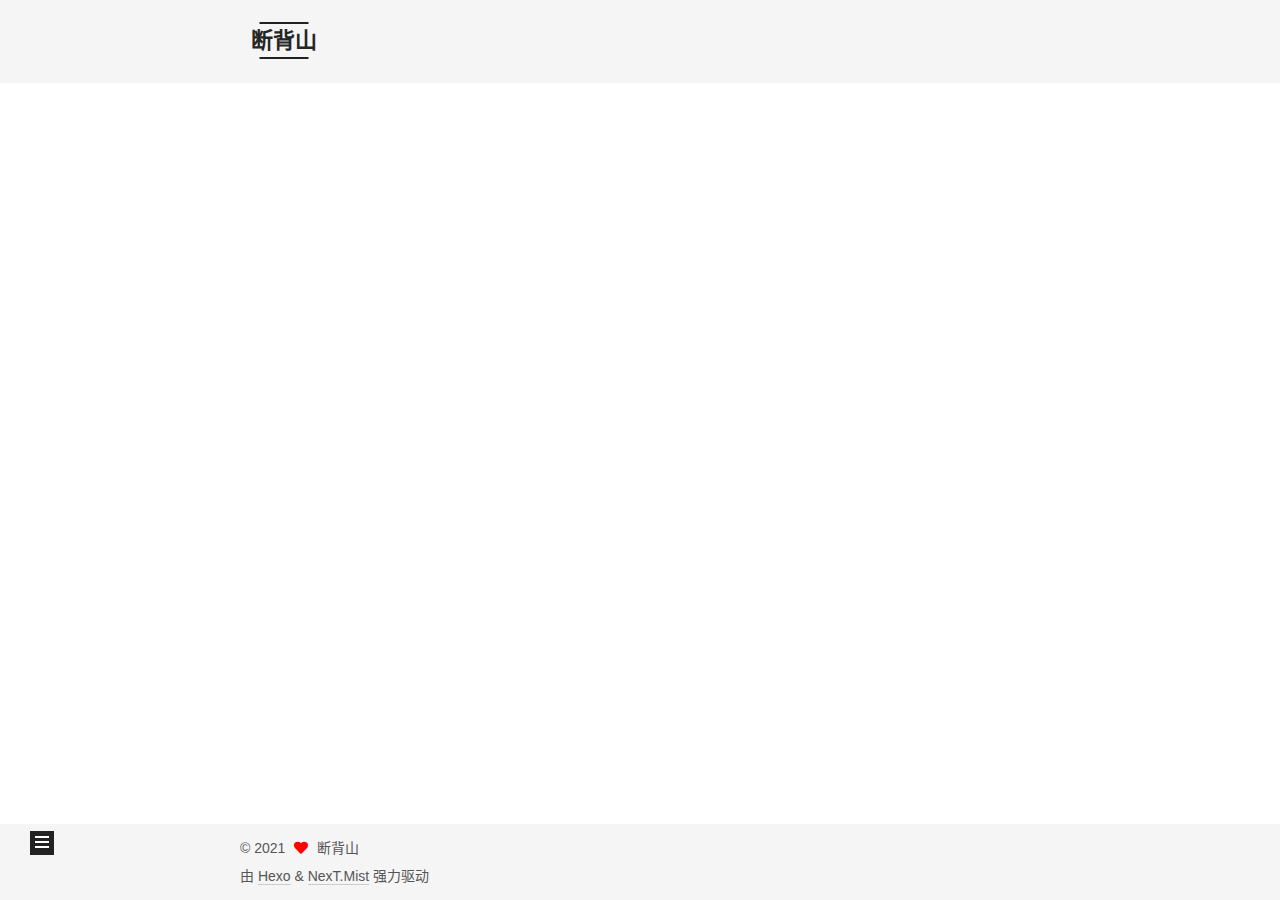
<file: categories/琐碎/index.html>
<!DOCTYPE html>
<html lang="zh-CN">
<head>
  <meta charset="UTF-8">
<meta name="viewport" content="width=device-width, initial-scale=1, maximum-scale=2">
<meta name="theme-color" content="#222">
<meta name="generator" content="Hexo 5.4.0">
  <link rel="apple-touch-icon" sizes="180x180" href="/images/apple-touch-icon-next.png">
  <link rel="icon" type="image/png" sizes="32x32" href="/images/favicon-32x32-next.png">
  <link rel="icon" type="image/png" sizes="16x16" href="/images/favicon-16x16-next.png">
  <link rel="mask-icon" href="/images/logo.svg" color="#222">

<link rel="stylesheet" href="/css/main.css">


<link rel="stylesheet" href="/lib/font-awesome/css/all.min.css">

<script id="hexo-configurations">
    var NexT = window.NexT || {};
    var CONFIG = {"hostname":"binconan.top","root":"/","scheme":"Mist","version":"7.8.0","exturl":false,"sidebar":{"position":"left","display":"post","padding":18,"offset":12,"onmobile":false},"copycode":{"enable":false,"show_result":false,"style":null},"back2top":{"enable":true,"sidebar":false,"scrollpercent":false},"bookmark":{"enable":false,"color":"#222","save":"auto"},"fancybox":false,"mediumzoom":false,"lazyload":false,"pangu":false,"comments":{"style":"tabs","active":null,"storage":true,"lazyload":false,"nav":null},"algolia":{"hits":{"per_page":10},"labels":{"input_placeholder":"Search for Posts","hits_empty":"We didn't find any results for the search: ${query}","hits_stats":"${hits} results found in ${time} ms"}},"localsearch":{"enable":false,"trigger":"auto","top_n_per_article":1,"unescape":false,"preload":false},"motion":{"enable":true,"async":false,"transition":{"post_block":"fadeIn","post_header":"slideDownIn","post_body":"slideDownIn","coll_header":"slideLeftIn","sidebar":"slideUpIn"}}};
  </script>

  <meta property="og:type" content="website">
<meta property="og:title" content="断背山">
<meta property="og:url" content="http://binconan.top/categories/%E7%90%90%E7%A2%8E/index.html">
<meta property="og:site_name" content="断背山">
<meta property="og:locale" content="zh_CN">
<meta property="article:author" content="断背山">
<meta name="twitter:card" content="summary">

<link rel="canonical" href="http://binconan.top/categories/%E7%90%90%E7%A2%8E/">


<script id="page-configurations">
  // https://hexo.io/docs/variables.html
  CONFIG.page = {
    sidebar: "",
    isHome : false,
    isPost : false,
    lang   : 'zh-CN'
  };
</script>

  <title>分类: 琐碎 | 断背山</title>
  






  <noscript>
  <style>
  .use-motion .brand,
  .use-motion .menu-item,
  .sidebar-inner,
  .use-motion .post-block,
  .use-motion .pagination,
  .use-motion .comments,
  .use-motion .post-header,
  .use-motion .post-body,
  .use-motion .collection-header { opacity: initial; }

  .use-motion .site-title,
  .use-motion .site-subtitle {
    opacity: initial;
    top: initial;
  }

  .use-motion .logo-line-before i { left: initial; }
  .use-motion .logo-line-after i { right: initial; }
  </style>
</noscript>

</head>

<body itemscope itemtype="http://schema.org/WebPage">
  <div class="container use-motion">
    <div class="headband"></div>

    <header class="header" itemscope itemtype="http://schema.org/WPHeader">
      <div class="header-inner"><div class="site-brand-container">
  <div class="site-nav-toggle">
    <div class="toggle" aria-label="切换导航栏">
      <span class="toggle-line toggle-line-first"></span>
      <span class="toggle-line toggle-line-middle"></span>
      <span class="toggle-line toggle-line-last"></span>
    </div>
  </div>

  <div class="site-meta">

    <a href="/" class="brand" rel="start">
      <span class="logo-line-before"><i></i></span>
      <h1 class="site-title">断背山</h1>
      <span class="logo-line-after"><i></i></span>
    </a>
  </div>

  <div class="site-nav-right">
    <div class="toggle popup-trigger">
    </div>
  </div>
</div>




<nav class="site-nav">
  <ul id="menu" class="main-menu menu">
        <li class="menu-item menu-item-home">

    <a href="/" rel="section"><i class="fa fa-home fa-fw"></i>首页</a>

  </li>
        <li class="menu-item menu-item-archives">

    <a href="/archives/" rel="section"><i class="fa fa-archive fa-fw"></i>归档</a>

  </li>
  </ul>
</nav>




</div>
    </header>

    
  <div class="back-to-top">
    <i class="fa fa-arrow-up"></i>
    <span>0%</span>
  </div>


    <main class="main">
      <div class="main-inner">
        <div class="content-wrap">
          

          <div class="content category">
            

  
  
  
  <div class="post-block">
    <div class="posts-collapse">
      <div class="collection-title">
        <h2 class="collection-header">琐碎
          <small>分类</small>
        </h2>
      </div>

      
    <div class="collection-year">
      <span class="collection-header">2020</span>
    </div>

  <article itemscope itemtype="http://schema.org/Article">
    <header class="post-header">

      <div class="post-meta">
        <time itemprop="dateCreated"
              datetime="2020-03-20T11:18:27+08:00"
              content="2020-03-20">
          03-20
        </time>
      </div>

      <div class="post-title">
          <a class="post-title-link" href="/2020/03/20/hello-world/" itemprop="url">
            <span itemprop="name">Hello World</span>
          </a>
      </div>

    </header>
  </article>

    </div>
  </div>
  
  
  

  



          </div>
          

<script>
  window.addEventListener('tabs:register', () => {
    let { activeClass } = CONFIG.comments;
    if (CONFIG.comments.storage) {
      activeClass = localStorage.getItem('comments_active') || activeClass;
    }
    if (activeClass) {
      let activeTab = document.querySelector(`a[href="#comment-${activeClass}"]`);
      if (activeTab) {
        activeTab.click();
      }
    }
  });
  if (CONFIG.comments.storage) {
    window.addEventListener('tabs:click', event => {
      if (!event.target.matches('.tabs-comment .tab-content .tab-pane')) return;
      let commentClass = event.target.classList[1];
      localStorage.setItem('comments_active', commentClass);
    });
  }
</script>

        </div>
          
  
  <div class="toggle sidebar-toggle">
    <span class="toggle-line toggle-line-first"></span>
    <span class="toggle-line toggle-line-middle"></span>
    <span class="toggle-line toggle-line-last"></span>
  </div>

  <aside class="sidebar">
    <div class="sidebar-inner">

      <ul class="sidebar-nav motion-element">
        <li class="sidebar-nav-toc">
          文章目录
        </li>
        <li class="sidebar-nav-overview">
          站点概览
        </li>
      </ul>

      <!--noindex-->
      <div class="post-toc-wrap sidebar-panel">
      </div>
      <!--/noindex-->

      <div class="site-overview-wrap sidebar-panel">
        <div class="site-author motion-element" itemprop="author" itemscope itemtype="http://schema.org/Person">
  <p class="site-author-name" itemprop="name">断背山</p>
  <div class="site-description" itemprop="description"></div>
</div>
<div class="site-state-wrap motion-element">
  <nav class="site-state">
      <div class="site-state-item site-state-posts">
          <a href="/archives/">
        
          <span class="site-state-item-count">2</span>
          <span class="site-state-item-name">日志</span>
        </a>
      </div>
      <div class="site-state-item site-state-categories">
        <span class="site-state-item-count">2</span>
        <span class="site-state-item-name">分类</span>
      </div>
  </nav>
</div>



      </div>

    </div>
  </aside>
  <div id="sidebar-dimmer"></div>


      </div>
    </main>

    <footer class="footer">
      <div class="footer-inner">
        

        

<div class="copyright">
  
  &copy; 
  <span itemprop="copyrightYear">2021</span>
  <span class="with-love">
    <i class="fa fa-heart"></i>
  </span>
  <span class="author" itemprop="copyrightHolder">断背山</span>
</div>
  <div class="powered-by">由 <a href="https://hexo.io/" class="theme-link" rel="noopener" target="_blank">Hexo</a> & <a href="https://mist.theme-next.org/" class="theme-link" rel="noopener" target="_blank">NexT.Mist</a> 强力驱动
  </div>

        








      </div>
    </footer>
  </div>

  
  <script src="/lib/anime.min.js"></script>
  <script src="/lib/velocity/velocity.min.js"></script>
  <script src="/lib/velocity/velocity.ui.min.js"></script>

<script src="/js/utils.js"></script>

<script src="/js/motion.js"></script>


<script src="/js/schemes/muse.js"></script>


<script src="/js/next-boot.js"></script>




  















  

  

</body>
</html>
</file>
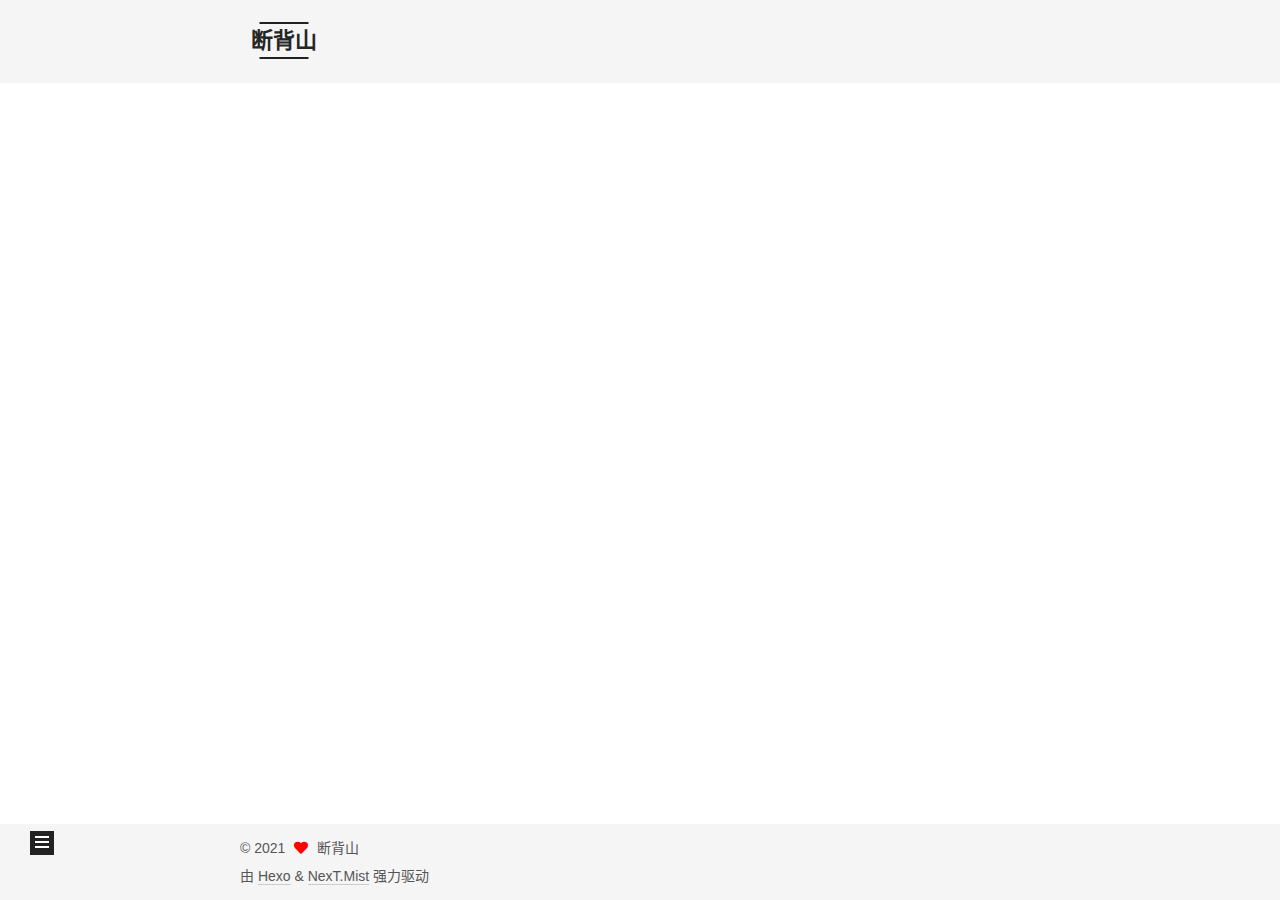
<file: archives/2020/03/index.html>
<!DOCTYPE html>
<html lang="zh-CN">
<head>
  <meta charset="UTF-8">
<meta name="viewport" content="width=device-width, initial-scale=1, maximum-scale=2">
<meta name="theme-color" content="#222">
<meta name="generator" content="Hexo 5.4.0">
  <link rel="apple-touch-icon" sizes="180x180" href="/images/apple-touch-icon-next.png">
  <link rel="icon" type="image/png" sizes="32x32" href="/images/favicon-32x32-next.png">
  <link rel="icon" type="image/png" sizes="16x16" href="/images/favicon-16x16-next.png">
  <link rel="mask-icon" href="/images/logo.svg" color="#222">

<link rel="stylesheet" href="/css/main.css">


<link rel="stylesheet" href="/lib/font-awesome/css/all.min.css">

<script id="hexo-configurations">
    var NexT = window.NexT || {};
    var CONFIG = {"hostname":"binconan.top","root":"/","scheme":"Mist","version":"7.8.0","exturl":false,"sidebar":{"position":"left","display":"post","padding":18,"offset":12,"onmobile":false},"copycode":{"enable":false,"show_result":false,"style":null},"back2top":{"enable":true,"sidebar":false,"scrollpercent":false},"bookmark":{"enable":false,"color":"#222","save":"auto"},"fancybox":false,"mediumzoom":false,"lazyload":false,"pangu":false,"comments":{"style":"tabs","active":null,"storage":true,"lazyload":false,"nav":null},"algolia":{"hits":{"per_page":10},"labels":{"input_placeholder":"Search for Posts","hits_empty":"We didn't find any results for the search: ${query}","hits_stats":"${hits} results found in ${time} ms"}},"localsearch":{"enable":false,"trigger":"auto","top_n_per_article":1,"unescape":false,"preload":false},"motion":{"enable":true,"async":false,"transition":{"post_block":"fadeIn","post_header":"slideDownIn","post_body":"slideDownIn","coll_header":"slideLeftIn","sidebar":"slideUpIn"}}};
  </script>

  <meta property="og:type" content="website">
<meta property="og:title" content="断背山">
<meta property="og:url" content="http://binconan.top/archives/2020/03/index.html">
<meta property="og:site_name" content="断背山">
<meta property="og:locale" content="zh_CN">
<meta property="article:author" content="断背山">
<meta name="twitter:card" content="summary">

<link rel="canonical" href="http://binconan.top/archives/2020/03/">


<script id="page-configurations">
  // https://hexo.io/docs/variables.html
  CONFIG.page = {
    sidebar: "",
    isHome : false,
    isPost : false,
    lang   : 'zh-CN'
  };
</script>

  <title>归档 | 断背山</title>
  






  <noscript>
  <style>
  .use-motion .brand,
  .use-motion .menu-item,
  .sidebar-inner,
  .use-motion .post-block,
  .use-motion .pagination,
  .use-motion .comments,
  .use-motion .post-header,
  .use-motion .post-body,
  .use-motion .collection-header { opacity: initial; }

  .use-motion .site-title,
  .use-motion .site-subtitle {
    opacity: initial;
    top: initial;
  }

  .use-motion .logo-line-before i { left: initial; }
  .use-motion .logo-line-after i { right: initial; }
  </style>
</noscript>

</head>

<body itemscope itemtype="http://schema.org/WebPage">
  <div class="container use-motion">
    <div class="headband"></div>

    <header class="header" itemscope itemtype="http://schema.org/WPHeader">
      <div class="header-inner"><div class="site-brand-container">
  <div class="site-nav-toggle">
    <div class="toggle" aria-label="切换导航栏">
      <span class="toggle-line toggle-line-first"></span>
      <span class="toggle-line toggle-line-middle"></span>
      <span class="toggle-line toggle-line-last"></span>
    </div>
  </div>

  <div class="site-meta">

    <a href="/" class="brand" rel="start">
      <span class="logo-line-before"><i></i></span>
      <h1 class="site-title">断背山</h1>
      <span class="logo-line-after"><i></i></span>
    </a>
  </div>

  <div class="site-nav-right">
    <div class="toggle popup-trigger">
    </div>
  </div>
</div>




<nav class="site-nav">
  <ul id="menu" class="main-menu menu">
        <li class="menu-item menu-item-home">

    <a href="/" rel="section"><i class="fa fa-home fa-fw"></i>首页</a>

  </li>
        <li class="menu-item menu-item-archives">

    <a href="/archives/" rel="section"><i class="fa fa-archive fa-fw"></i>归档</a>

  </li>
  </ul>
</nav>




</div>
    </header>

    
  <div class="back-to-top">
    <i class="fa fa-arrow-up"></i>
    <span>0%</span>
  </div>


    <main class="main">
      <div class="main-inner">
        <div class="content-wrap">
          

          <div class="content archive">
            

  
  
  
  <div class="post-block">
    <div class="posts-collapse">
      <div class="collection-title">
        <span class="collection-header">嗯..! 目前共计 2 篇日志。 继续努力。</span>
      </div>

      
    <div class="collection-year">
      <span class="collection-header">2020</span>
    </div>

  <article itemscope itemtype="http://schema.org/Article">
    <header class="post-header">

      <div class="post-meta">
        <time itemprop="dateCreated"
              datetime="2020-03-20T11:18:27+08:00"
              content="2020-03-20">
          03-20
        </time>
      </div>

      <div class="post-title">
          <a class="post-title-link" href="/2020/03/20/hello-world/" itemprop="url">
            <span itemprop="name">Hello World</span>
          </a>
      </div>

    </header>
  </article>


    </div>
  </div>
  
  
  

  



          </div>
          

<script>
  window.addEventListener('tabs:register', () => {
    let { activeClass } = CONFIG.comments;
    if (CONFIG.comments.storage) {
      activeClass = localStorage.getItem('comments_active') || activeClass;
    }
    if (activeClass) {
      let activeTab = document.querySelector(`a[href="#comment-${activeClass}"]`);
      if (activeTab) {
        activeTab.click();
      }
    }
  });
  if (CONFIG.comments.storage) {
    window.addEventListener('tabs:click', event => {
      if (!event.target.matches('.tabs-comment .tab-content .tab-pane')) return;
      let commentClass = event.target.classList[1];
      localStorage.setItem('comments_active', commentClass);
    });
  }
</script>

        </div>
          
  
  <div class="toggle sidebar-toggle">
    <span class="toggle-line toggle-line-first"></span>
    <span class="toggle-line toggle-line-middle"></span>
    <span class="toggle-line toggle-line-last"></span>
  </div>

  <aside class="sidebar">
    <div class="sidebar-inner">

      <ul class="sidebar-nav motion-element">
        <li class="sidebar-nav-toc">
          文章目录
        </li>
        <li class="sidebar-nav-overview">
          站点概览
        </li>
      </ul>

      <!--noindex-->
      <div class="post-toc-wrap sidebar-panel">
      </div>
      <!--/noindex-->

      <div class="site-overview-wrap sidebar-panel">
        <div class="site-author motion-element" itemprop="author" itemscope itemtype="http://schema.org/Person">
  <p class="site-author-name" itemprop="name">断背山</p>
  <div class="site-description" itemprop="description"></div>
</div>
<div class="site-state-wrap motion-element">
  <nav class="site-state">
      <div class="site-state-item site-state-posts">
          <a href="/archives/">
        
          <span class="site-state-item-count">2</span>
          <span class="site-state-item-name">日志</span>
        </a>
      </div>
      <div class="site-state-item site-state-categories">
        <span class="site-state-item-count">2</span>
        <span class="site-state-item-name">分类</span>
      </div>
  </nav>
</div>



      </div>

    </div>
  </aside>
  <div id="sidebar-dimmer"></div>


      </div>
    </main>

    <footer class="footer">
      <div class="footer-inner">
        

        

<div class="copyright">
  
  &copy; 
  <span itemprop="copyrightYear">2021</span>
  <span class="with-love">
    <i class="fa fa-heart"></i>
  </span>
  <span class="author" itemprop="copyrightHolder">断背山</span>
</div>
  <div class="powered-by">由 <a href="https://hexo.io/" class="theme-link" rel="noopener" target="_blank">Hexo</a> & <a href="https://mist.theme-next.org/" class="theme-link" rel="noopener" target="_blank">NexT.Mist</a> 强力驱动
  </div>

        








      </div>
    </footer>
  </div>

  
  <script src="/lib/anime.min.js"></script>
  <script src="/lib/velocity/velocity.min.js"></script>
  <script src="/lib/velocity/velocity.ui.min.js"></script>

<script src="/js/utils.js"></script>

<script src="/js/motion.js"></script>


<script src="/js/schemes/muse.js"></script>


<script src="/js/next-boot.js"></script>




  















  

  

</body>
</html>
</file>
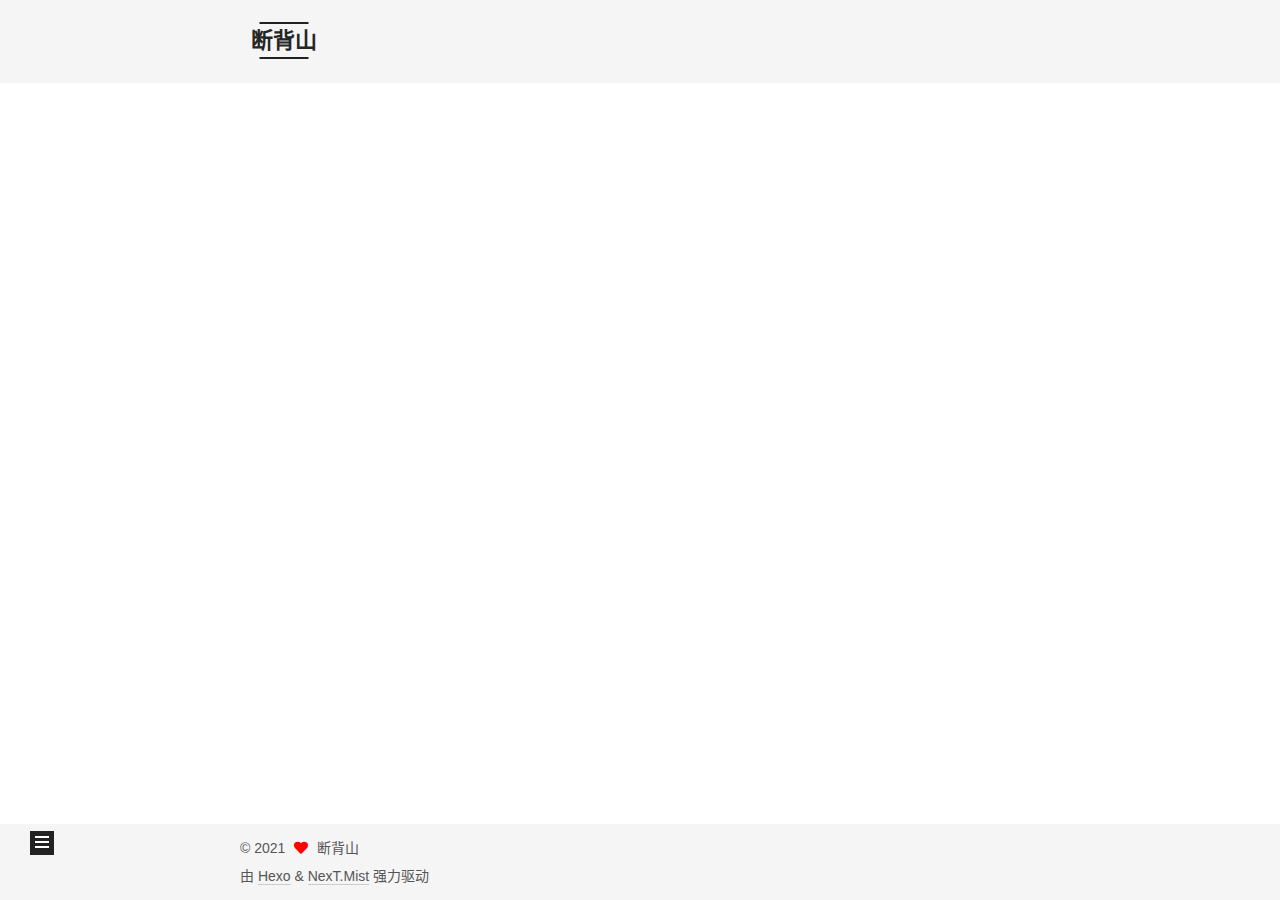
<file: archives/2021/03/index.html>
<!DOCTYPE html>
<html lang="zh-CN">
<head>
  <meta charset="UTF-8">
<meta name="viewport" content="width=device-width, initial-scale=1, maximum-scale=2">
<meta name="theme-color" content="#222">
<meta name="generator" content="Hexo 5.4.0">
  <link rel="apple-touch-icon" sizes="180x180" href="/images/apple-touch-icon-next.png">
  <link rel="icon" type="image/png" sizes="32x32" href="/images/favicon-32x32-next.png">
  <link rel="icon" type="image/png" sizes="16x16" href="/images/favicon-16x16-next.png">
  <link rel="mask-icon" href="/images/logo.svg" color="#222">

<link rel="stylesheet" href="/css/main.css">


<link rel="stylesheet" href="/lib/font-awesome/css/all.min.css">

<script id="hexo-configurations">
    var NexT = window.NexT || {};
    var CONFIG = {"hostname":"binconan.top","root":"/","scheme":"Mist","version":"7.8.0","exturl":false,"sidebar":{"position":"left","display":"post","padding":18,"offset":12,"onmobile":false},"copycode":{"enable":false,"show_result":false,"style":null},"back2top":{"enable":true,"sidebar":false,"scrollpercent":false},"bookmark":{"enable":false,"color":"#222","save":"auto"},"fancybox":false,"mediumzoom":false,"lazyload":false,"pangu":false,"comments":{"style":"tabs","active":null,"storage":true,"lazyload":false,"nav":null},"algolia":{"hits":{"per_page":10},"labels":{"input_placeholder":"Search for Posts","hits_empty":"We didn't find any results for the search: ${query}","hits_stats":"${hits} results found in ${time} ms"}},"localsearch":{"enable":false,"trigger":"auto","top_n_per_article":1,"unescape":false,"preload":false},"motion":{"enable":true,"async":false,"transition":{"post_block":"fadeIn","post_header":"slideDownIn","post_body":"slideDownIn","coll_header":"slideLeftIn","sidebar":"slideUpIn"}}};
  </script>

  <meta property="og:type" content="website">
<meta property="og:title" content="断背山">
<meta property="og:url" content="http://binconan.top/archives/2021/03/index.html">
<meta property="og:site_name" content="断背山">
<meta property="og:locale" content="zh_CN">
<meta property="article:author" content="断背山">
<meta name="twitter:card" content="summary">

<link rel="canonical" href="http://binconan.top/archives/2021/03/">


<script id="page-configurations">
  // https://hexo.io/docs/variables.html
  CONFIG.page = {
    sidebar: "",
    isHome : false,
    isPost : false,
    lang   : 'zh-CN'
  };
</script>

  <title>归档 | 断背山</title>
  






  <noscript>
  <style>
  .use-motion .brand,
  .use-motion .menu-item,
  .sidebar-inner,
  .use-motion .post-block,
  .use-motion .pagination,
  .use-motion .comments,
  .use-motion .post-header,
  .use-motion .post-body,
  .use-motion .collection-header { opacity: initial; }

  .use-motion .site-title,
  .use-motion .site-subtitle {
    opacity: initial;
    top: initial;
  }

  .use-motion .logo-line-before i { left: initial; }
  .use-motion .logo-line-after i { right: initial; }
  </style>
</noscript>

</head>

<body itemscope itemtype="http://schema.org/WebPage">
  <div class="container use-motion">
    <div class="headband"></div>

    <header class="header" itemscope itemtype="http://schema.org/WPHeader">
      <div class="header-inner"><div class="site-brand-container">
  <div class="site-nav-toggle">
    <div class="toggle" aria-label="切换导航栏">
      <span class="toggle-line toggle-line-first"></span>
      <span class="toggle-line toggle-line-middle"></span>
      <span class="toggle-line toggle-line-last"></span>
    </div>
  </div>

  <div class="site-meta">

    <a href="/" class="brand" rel="start">
      <span class="logo-line-before"><i></i></span>
      <h1 class="site-title">断背山</h1>
      <span class="logo-line-after"><i></i></span>
    </a>
  </div>

  <div class="site-nav-right">
    <div class="toggle popup-trigger">
    </div>
  </div>
</div>




<nav class="site-nav">
  <ul id="menu" class="main-menu menu">
        <li class="menu-item menu-item-home">

    <a href="/" rel="section"><i class="fa fa-home fa-fw"></i>首页</a>

  </li>
        <li class="menu-item menu-item-archives">

    <a href="/archives/" rel="section"><i class="fa fa-archive fa-fw"></i>归档</a>

  </li>
  </ul>
</nav>




</div>
    </header>

    
  <div class="back-to-top">
    <i class="fa fa-arrow-up"></i>
    <span>0%</span>
  </div>


    <main class="main">
      <div class="main-inner">
        <div class="content-wrap">
          

          <div class="content archive">
            

  
  
  
  <div class="post-block">
    <div class="posts-collapse">
      <div class="collection-title">
        <span class="collection-header">嗯..! 目前共计 2 篇日志。 继续努力。</span>
      </div>

      
    <div class="collection-year">
      <span class="collection-header">2021</span>
    </div>

  <article itemscope itemtype="http://schema.org/Article">
    <header class="post-header">

      <div class="post-meta">
        <time itemprop="dateCreated"
              datetime="2021-03-28T12:24:52+08:00"
              content="2021-03-28">
          03-28
        </time>
      </div>

      <div class="post-title">
          <a class="post-title-link" href="/2021/03/28/hexo%E8%87%AA%E5%AE%9A%E4%B9%89/" itemprop="url">
            <span itemprop="name">hexo自定义</span>
          </a>
      </div>

    </header>
  </article>


    </div>
  </div>
  
  
  

  



          </div>
          

<script>
  window.addEventListener('tabs:register', () => {
    let { activeClass } = CONFIG.comments;
    if (CONFIG.comments.storage) {
      activeClass = localStorage.getItem('comments_active') || activeClass;
    }
    if (activeClass) {
      let activeTab = document.querySelector(`a[href="#comment-${activeClass}"]`);
      if (activeTab) {
        activeTab.click();
      }
    }
  });
  if (CONFIG.comments.storage) {
    window.addEventListener('tabs:click', event => {
      if (!event.target.matches('.tabs-comment .tab-content .tab-pane')) return;
      let commentClass = event.target.classList[1];
      localStorage.setItem('comments_active', commentClass);
    });
  }
</script>

        </div>
          
  
  <div class="toggle sidebar-toggle">
    <span class="toggle-line toggle-line-first"></span>
    <span class="toggle-line toggle-line-middle"></span>
    <span class="toggle-line toggle-line-last"></span>
  </div>

  <aside class="sidebar">
    <div class="sidebar-inner">

      <ul class="sidebar-nav motion-element">
        <li class="sidebar-nav-toc">
          文章目录
        </li>
        <li class="sidebar-nav-overview">
          站点概览
        </li>
      </ul>

      <!--noindex-->
      <div class="post-toc-wrap sidebar-panel">
      </div>
      <!--/noindex-->

      <div class="site-overview-wrap sidebar-panel">
        <div class="site-author motion-element" itemprop="author" itemscope itemtype="http://schema.org/Person">
  <p class="site-author-name" itemprop="name">断背山</p>
  <div class="site-description" itemprop="description"></div>
</div>
<div class="site-state-wrap motion-element">
  <nav class="site-state">
      <div class="site-state-item site-state-posts">
          <a href="/archives/">
        
          <span class="site-state-item-count">2</span>
          <span class="site-state-item-name">日志</span>
        </a>
      </div>
      <div class="site-state-item site-state-categories">
        <span class="site-state-item-count">2</span>
        <span class="site-state-item-name">分类</span>
      </div>
  </nav>
</div>



      </div>

    </div>
  </aside>
  <div id="sidebar-dimmer"></div>


      </div>
    </main>

    <footer class="footer">
      <div class="footer-inner">
        

        

<div class="copyright">
  
  &copy; 
  <span itemprop="copyrightYear">2021</span>
  <span class="with-love">
    <i class="fa fa-heart"></i>
  </span>
  <span class="author" itemprop="copyrightHolder">断背山</span>
</div>
  <div class="powered-by">由 <a href="https://hexo.io/" class="theme-link" rel="noopener" target="_blank">Hexo</a> & <a href="https://mist.theme-next.org/" class="theme-link" rel="noopener" target="_blank">NexT.Mist</a> 强力驱动
  </div>

        








      </div>
    </footer>
  </div>

  
  <script src="/lib/anime.min.js"></script>
  <script src="/lib/velocity/velocity.min.js"></script>
  <script src="/lib/velocity/velocity.ui.min.js"></script>

<script src="/js/utils.js"></script>

<script src="/js/motion.js"></script>


<script src="/js/schemes/muse.js"></script>


<script src="/js/next-boot.js"></script>




  















  

  

</body>
</html>
</file>
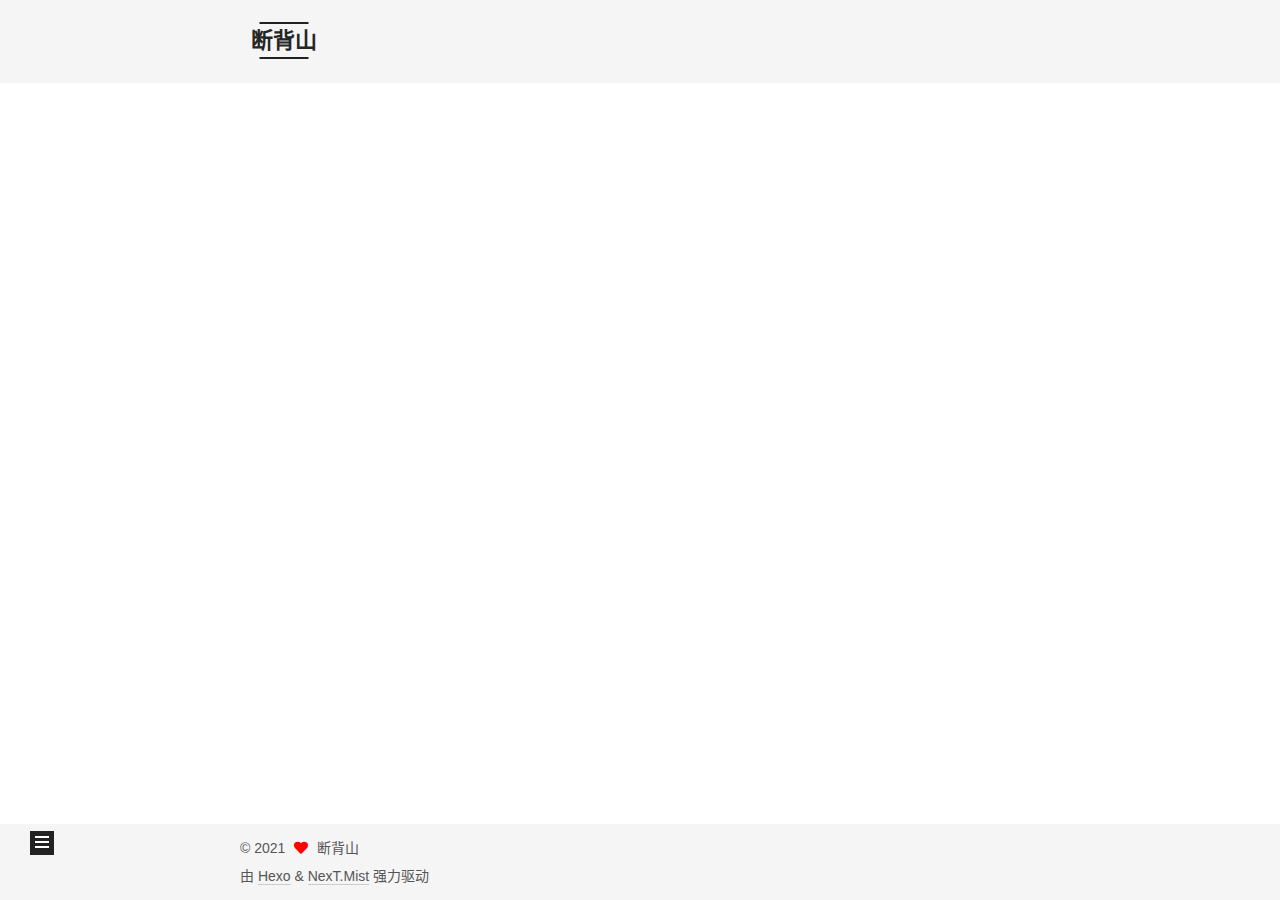
<file: 2020/03/20/hello-world/index.html>
<!DOCTYPE html>
<html lang="zh-CN">
<head>
  <meta charset="UTF-8">
<meta name="viewport" content="width=device-width, initial-scale=1, maximum-scale=2">
<meta name="theme-color" content="#222">
<meta name="generator" content="Hexo 5.4.0">
  <link rel="apple-touch-icon" sizes="180x180" href="/images/apple-touch-icon-next.png">
  <link rel="icon" type="image/png" sizes="32x32" href="/images/favicon-32x32-next.png">
  <link rel="icon" type="image/png" sizes="16x16" href="/images/favicon-16x16-next.png">
  <link rel="mask-icon" href="/images/logo.svg" color="#222">

<link rel="stylesheet" href="/css/main.css">


<link rel="stylesheet" href="/lib/font-awesome/css/all.min.css">

<script id="hexo-configurations">
    var NexT = window.NexT || {};
    var CONFIG = {"hostname":"binconan.top","root":"/","scheme":"Mist","version":"7.8.0","exturl":false,"sidebar":{"position":"left","display":"post","padding":18,"offset":12,"onmobile":false},"copycode":{"enable":false,"show_result":false,"style":null},"back2top":{"enable":true,"sidebar":false,"scrollpercent":false},"bookmark":{"enable":false,"color":"#222","save":"auto"},"fancybox":false,"mediumzoom":false,"lazyload":false,"pangu":false,"comments":{"style":"tabs","active":null,"storage":true,"lazyload":false,"nav":null},"algolia":{"hits":{"per_page":10},"labels":{"input_placeholder":"Search for Posts","hits_empty":"We didn't find any results for the search: ${query}","hits_stats":"${hits} results found in ${time} ms"}},"localsearch":{"enable":false,"trigger":"auto","top_n_per_article":1,"unescape":false,"preload":false},"motion":{"enable":true,"async":false,"transition":{"post_block":"fadeIn","post_header":"slideDownIn","post_body":"slideDownIn","coll_header":"slideLeftIn","sidebar":"slideUpIn"}}};
  </script>

  <meta name="description" content="print(&quot;Hello World&quot;)  欢迎来到我的个人Blog">
<meta property="og:type" content="article">
<meta property="og:title" content="Hello World">
<meta property="og:url" content="http://binconan.top/2020/03/20/hello-world/index.html">
<meta property="og:site_name" content="断背山">
<meta property="og:description" content="print(&quot;Hello World&quot;)  欢迎来到我的个人Blog">
<meta property="og:locale" content="zh_CN">
<meta property="article:published_time" content="2020-03-20T03:18:27.019Z">
<meta property="article:modified_time" content="2020-05-04T11:58:19.344Z">
<meta property="article:author" content="断背山">
<meta name="twitter:card" content="summary">

<link rel="canonical" href="http://binconan.top/2020/03/20/hello-world/">


<script id="page-configurations">
  // https://hexo.io/docs/variables.html
  CONFIG.page = {
    sidebar: "",
    isHome : false,
    isPost : true,
    lang   : 'zh-CN'
  };
</script>

  <title>Hello World | 断背山</title>
  






  <noscript>
  <style>
  .use-motion .brand,
  .use-motion .menu-item,
  .sidebar-inner,
  .use-motion .post-block,
  .use-motion .pagination,
  .use-motion .comments,
  .use-motion .post-header,
  .use-motion .post-body,
  .use-motion .collection-header { opacity: initial; }

  .use-motion .site-title,
  .use-motion .site-subtitle {
    opacity: initial;
    top: initial;
  }

  .use-motion .logo-line-before i { left: initial; }
  .use-motion .logo-line-after i { right: initial; }
  </style>
</noscript>

</head>

<body itemscope itemtype="http://schema.org/WebPage">
  <div class="container use-motion">
    <div class="headband"></div>

    <header class="header" itemscope itemtype="http://schema.org/WPHeader">
      <div class="header-inner"><div class="site-brand-container">
  <div class="site-nav-toggle">
    <div class="toggle" aria-label="切换导航栏">
      <span class="toggle-line toggle-line-first"></span>
      <span class="toggle-line toggle-line-middle"></span>
      <span class="toggle-line toggle-line-last"></span>
    </div>
  </div>

  <div class="site-meta">

    <a href="/" class="brand" rel="start">
      <span class="logo-line-before"><i></i></span>
      <h1 class="site-title">断背山</h1>
      <span class="logo-line-after"><i></i></span>
    </a>
  </div>

  <div class="site-nav-right">
    <div class="toggle popup-trigger">
    </div>
  </div>
</div>




<nav class="site-nav">
  <ul id="menu" class="main-menu menu">
        <li class="menu-item menu-item-home">

    <a href="/" rel="section"><i class="fa fa-home fa-fw"></i>首页</a>

  </li>
        <li class="menu-item menu-item-archives">

    <a href="/archives/" rel="section"><i class="fa fa-archive fa-fw"></i>归档</a>

  </li>
  </ul>
</nav>




</div>
    </header>

    
  <div class="back-to-top">
    <i class="fa fa-arrow-up"></i>
    <span>0%</span>
  </div>


    <main class="main">
      <div class="main-inner">
        <div class="content-wrap">
          

          <div class="content post posts-expand">
            

    
  
  
  <article itemscope itemtype="http://schema.org/Article" class="post-block" lang="zh-CN">
    <link itemprop="mainEntityOfPage" href="http://binconan.top/2020/03/20/hello-world/">

    <span hidden itemprop="author" itemscope itemtype="http://schema.org/Person">
      <meta itemprop="image" content="/images/avatar.gif">
      <meta itemprop="name" content="断背山">
      <meta itemprop="description" content="">
    </span>

    <span hidden itemprop="publisher" itemscope itemtype="http://schema.org/Organization">
      <meta itemprop="name" content="断背山">
    </span>
      <header class="post-header">
        <h1 class="post-title" itemprop="name headline">
          Hello World
        </h1>

        <div class="post-meta">
            <span class="post-meta-item">
              <span class="post-meta-item-icon">
                <i class="far fa-calendar"></i>
              </span>
              <span class="post-meta-item-text">发表于</span>

              <time title="创建时间：2020-03-20 11:18:27" itemprop="dateCreated datePublished" datetime="2020-03-20T11:18:27+08:00">2020-03-20</time>
            </span>
              <span class="post-meta-item">
                <span class="post-meta-item-icon">
                  <i class="far fa-calendar-check"></i>
                </span>
                <span class="post-meta-item-text">更新于</span>
                <time title="修改时间：2020-05-04 19:58:19" itemprop="dateModified" datetime="2020-05-04T19:58:19+08:00">2020-05-04</time>
              </span>
            <span class="post-meta-item">
              <span class="post-meta-item-icon">
                <i class="far fa-folder"></i>
              </span>
              <span class="post-meta-item-text">分类于</span>
                <span itemprop="about" itemscope itemtype="http://schema.org/Thing">
                  <a href="/categories/%E7%90%90%E7%A2%8E/" itemprop="url" rel="index"><span itemprop="name">琐碎</span></a>
                </span>
            </span>

          

        </div>
      </header>

    
    
    
    <div class="post-body" itemprop="articleBody">

      
        <pre><code class="java">print(&quot;Hello World&quot;)
</code></pre>
<p>欢迎来到我的个人Blog</p>

    </div>

    
    
    

      <footer class="post-footer">

        


        
    <div class="post-nav">
      <div class="post-nav-item"></div>
      <div class="post-nav-item">
    <a href="/2021/03/28/hexo%E8%87%AA%E5%AE%9A%E4%B9%89/" rel="next" title="hexo自定义">
      hexo自定义 <i class="fa fa-chevron-right"></i>
    </a></div>
    </div>
      </footer>
    
  </article>
  
  
  



          </div>
          

<script>
  window.addEventListener('tabs:register', () => {
    let { activeClass } = CONFIG.comments;
    if (CONFIG.comments.storage) {
      activeClass = localStorage.getItem('comments_active') || activeClass;
    }
    if (activeClass) {
      let activeTab = document.querySelector(`a[href="#comment-${activeClass}"]`);
      if (activeTab) {
        activeTab.click();
      }
    }
  });
  if (CONFIG.comments.storage) {
    window.addEventListener('tabs:click', event => {
      if (!event.target.matches('.tabs-comment .tab-content .tab-pane')) return;
      let commentClass = event.target.classList[1];
      localStorage.setItem('comments_active', commentClass);
    });
  }
</script>

        </div>
          
  
  <div class="toggle sidebar-toggle">
    <span class="toggle-line toggle-line-first"></span>
    <span class="toggle-line toggle-line-middle"></span>
    <span class="toggle-line toggle-line-last"></span>
  </div>

  <aside class="sidebar">
    <div class="sidebar-inner">

      <ul class="sidebar-nav motion-element">
        <li class="sidebar-nav-toc">
          文章目录
        </li>
        <li class="sidebar-nav-overview">
          站点概览
        </li>
      </ul>

      <!--noindex-->
      <div class="post-toc-wrap sidebar-panel">
      </div>
      <!--/noindex-->

      <div class="site-overview-wrap sidebar-panel">
        <div class="site-author motion-element" itemprop="author" itemscope itemtype="http://schema.org/Person">
  <p class="site-author-name" itemprop="name">断背山</p>
  <div class="site-description" itemprop="description"></div>
</div>
<div class="site-state-wrap motion-element">
  <nav class="site-state">
      <div class="site-state-item site-state-posts">
          <a href="/archives/">
        
          <span class="site-state-item-count">2</span>
          <span class="site-state-item-name">日志</span>
        </a>
      </div>
      <div class="site-state-item site-state-categories">
        <span class="site-state-item-count">2</span>
        <span class="site-state-item-name">分类</span>
      </div>
  </nav>
</div>



      </div>

    </div>
  </aside>
  <div id="sidebar-dimmer"></div>


      </div>
    </main>

    <footer class="footer">
      <div class="footer-inner">
        

        

<div class="copyright">
  
  &copy; 
  <span itemprop="copyrightYear">2021</span>
  <span class="with-love">
    <i class="fa fa-heart"></i>
  </span>
  <span class="author" itemprop="copyrightHolder">断背山</span>
</div>
  <div class="powered-by">由 <a href="https://hexo.io/" class="theme-link" rel="noopener" target="_blank">Hexo</a> & <a href="https://mist.theme-next.org/" class="theme-link" rel="noopener" target="_blank">NexT.Mist</a> 强力驱动
  </div>

        








      </div>
    </footer>
  </div>

  
  <script src="/lib/anime.min.js"></script>
  <script src="/lib/velocity/velocity.min.js"></script>
  <script src="/lib/velocity/velocity.ui.min.js"></script>

<script src="/js/utils.js"></script>

<script src="/js/motion.js"></script>


<script src="/js/schemes/muse.js"></script>


<script src="/js/next-boot.js"></script>




  















  

  

</body>
</html>
</file>
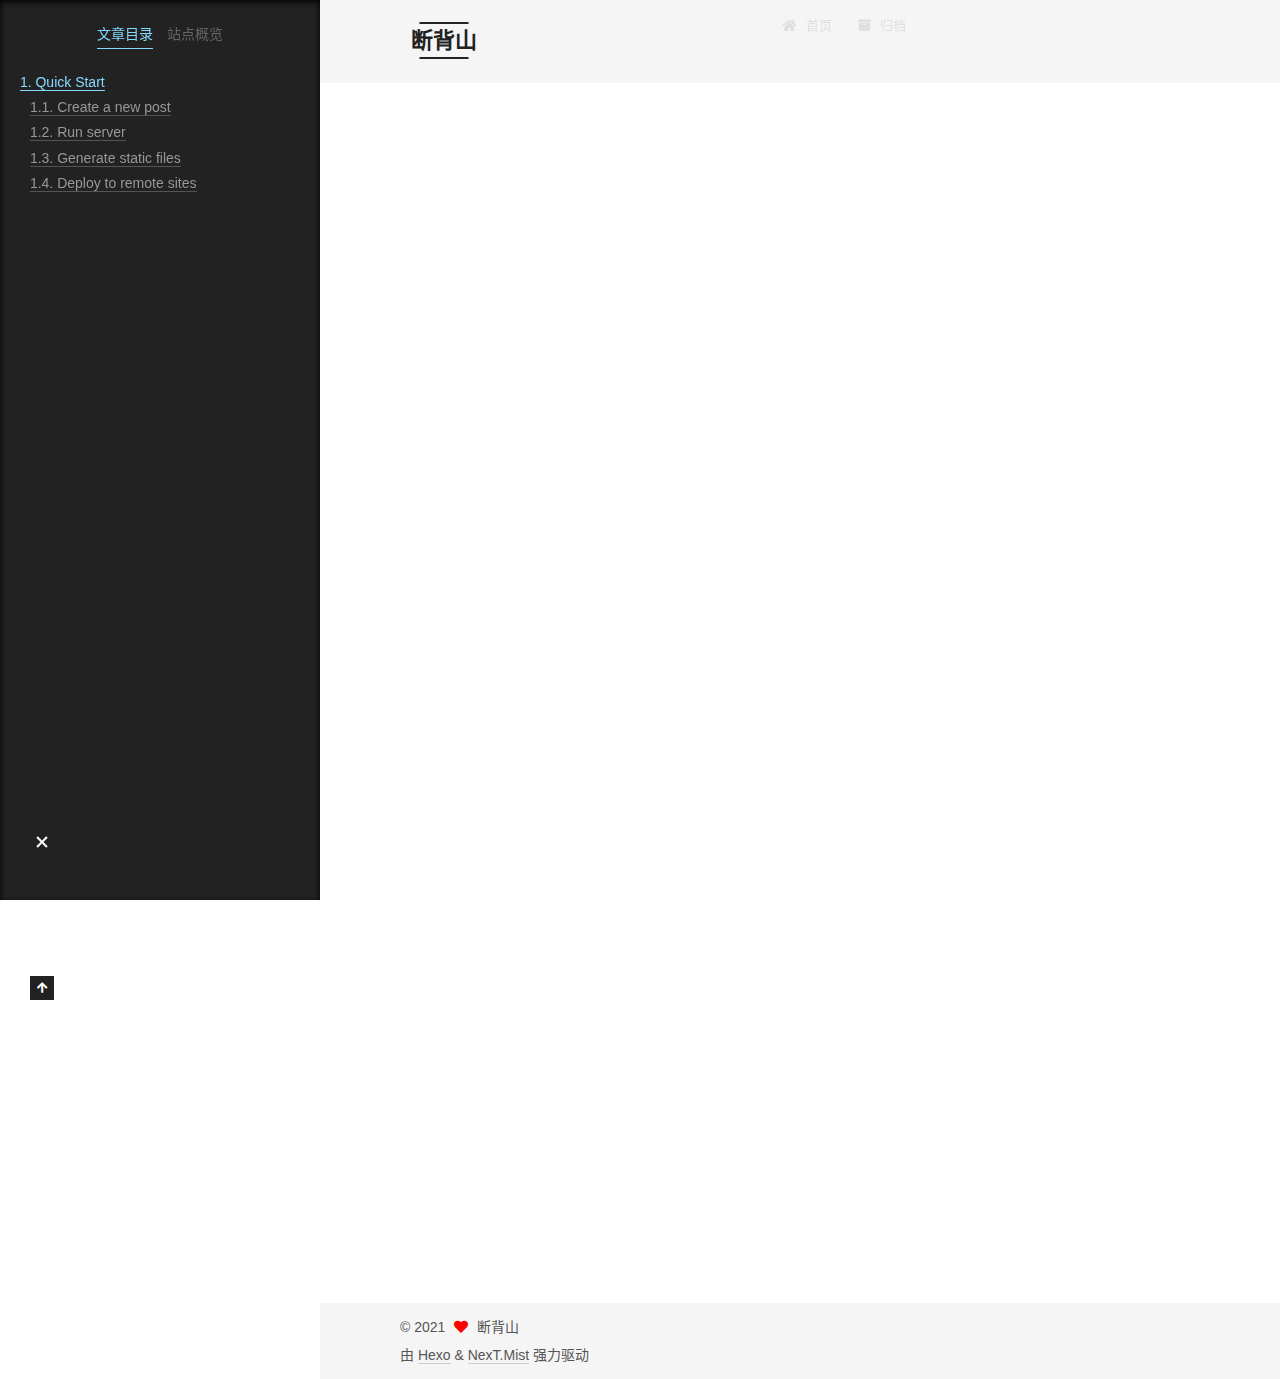
<file: 2021/03/27/hello-world/index.html>
<!DOCTYPE html>
<html lang="zh-CN">
<head>
  <meta charset="UTF-8">
<meta name="viewport" content="width=device-width, initial-scale=1, maximum-scale=2">
<meta name="theme-color" content="#222">
<meta name="generator" content="Hexo 5.4.0">
  <link rel="apple-touch-icon" sizes="180x180" href="/images/apple-touch-icon-next.png">
  <link rel="icon" type="image/png" sizes="32x32" href="/images/favicon-32x32-next.png">
  <link rel="icon" type="image/png" sizes="16x16" href="/images/favicon-16x16-next.png">
  <link rel="mask-icon" href="/images/logo.svg" color="#222">

<link rel="stylesheet" href="/css/main.css">


<link rel="stylesheet" href="/lib/font-awesome/css/all.min.css">

<script id="hexo-configurations">
    var NexT = window.NexT || {};
    var CONFIG = {"hostname":"binconan.top","root":"/","scheme":"Mist","version":"7.8.0","exturl":false,"sidebar":{"position":"left","display":"post","padding":18,"offset":12,"onmobile":false},"copycode":{"enable":false,"show_result":false,"style":null},"back2top":{"enable":true,"sidebar":false,"scrollpercent":false},"bookmark":{"enable":false,"color":"#222","save":"auto"},"fancybox":false,"mediumzoom":false,"lazyload":false,"pangu":false,"comments":{"style":"tabs","active":null,"storage":true,"lazyload":false,"nav":null},"algolia":{"hits":{"per_page":10},"labels":{"input_placeholder":"Search for Posts","hits_empty":"We didn't find any results for the search: ${query}","hits_stats":"${hits} results found in ${time} ms"}},"localsearch":{"enable":false,"trigger":"auto","top_n_per_article":1,"unescape":false,"preload":false},"motion":{"enable":true,"async":false,"transition":{"post_block":"fadeIn","post_header":"slideDownIn","post_body":"slideDownIn","coll_header":"slideLeftIn","sidebar":"slideUpIn"}}};
  </script>

  <meta name="description" content="Welcome to Hexo! This is your very first post. Check documentation for more info. If you get any problems when using Hexo, you can find the answer in troubleshooting or you can ask me on GitHub. Quick">
<meta property="og:type" content="article">
<meta property="og:title" content="Hello World">
<meta property="og:url" content="http://binconan.top/2021/03/27/hello-world/index.html">
<meta property="og:site_name" content="断背山">
<meta property="og:description" content="Welcome to Hexo! This is your very first post. Check documentation for more info. If you get any problems when using Hexo, you can find the answer in troubleshooting or you can ask me on GitHub. Quick">
<meta property="og:locale" content="zh_CN">
<meta property="article:published_time" content="2021-03-27T09:41:35.048Z">
<meta property="article:modified_time" content="2021-03-27T09:41:35.048Z">
<meta property="article:author" content="断背山">
<meta name="twitter:card" content="summary">

<link rel="canonical" href="http://binconan.top/2021/03/27/hello-world/">


<script id="page-configurations">
  // https://hexo.io/docs/variables.html
  CONFIG.page = {
    sidebar: "",
    isHome : false,
    isPost : true,
    lang   : 'zh-CN'
  };
</script>

  <title>Hello World | 断背山</title>
  






  <noscript>
  <style>
  .use-motion .brand,
  .use-motion .menu-item,
  .sidebar-inner,
  .use-motion .post-block,
  .use-motion .pagination,
  .use-motion .comments,
  .use-motion .post-header,
  .use-motion .post-body,
  .use-motion .collection-header { opacity: initial; }

  .use-motion .site-title,
  .use-motion .site-subtitle {
    opacity: initial;
    top: initial;
  }

  .use-motion .logo-line-before i { left: initial; }
  .use-motion .logo-line-after i { right: initial; }
  </style>
</noscript>

</head>

<body itemscope itemtype="http://schema.org/WebPage">
  <div class="container use-motion">
    <div class="headband"></div>

    <header class="header" itemscope itemtype="http://schema.org/WPHeader">
      <div class="header-inner"><div class="site-brand-container">
  <div class="site-nav-toggle">
    <div class="toggle" aria-label="切换导航栏">
      <span class="toggle-line toggle-line-first"></span>
      <span class="toggle-line toggle-line-middle"></span>
      <span class="toggle-line toggle-line-last"></span>
    </div>
  </div>

  <div class="site-meta">

    <a href="/" class="brand" rel="start">
      <span class="logo-line-before"><i></i></span>
      <h1 class="site-title">断背山</h1>
      <span class="logo-line-after"><i></i></span>
    </a>
  </div>

  <div class="site-nav-right">
    <div class="toggle popup-trigger">
    </div>
  </div>
</div>




<nav class="site-nav">
  <ul id="menu" class="main-menu menu">
        <li class="menu-item menu-item-home">

    <a href="/" rel="section"><i class="fa fa-home fa-fw"></i>首页</a>

  </li>
        <li class="menu-item menu-item-archives">

    <a href="/archives/" rel="section"><i class="fa fa-archive fa-fw"></i>归档</a>

  </li>
  </ul>
</nav>




</div>
    </header>

    
  <div class="back-to-top">
    <i class="fa fa-arrow-up"></i>
    <span>0%</span>
  </div>


    <main class="main">
      <div class="main-inner">
        <div class="content-wrap">
          

          <div class="content post posts-expand">
            

    
  
  
  <article itemscope itemtype="http://schema.org/Article" class="post-block" lang="zh-CN">
    <link itemprop="mainEntityOfPage" href="http://binconan.top/2021/03/27/hello-world/">

    <span hidden itemprop="author" itemscope itemtype="http://schema.org/Person">
      <meta itemprop="image" content="/images/avatar.gif">
      <meta itemprop="name" content="断背山">
      <meta itemprop="description" content="">
    </span>

    <span hidden itemprop="publisher" itemscope itemtype="http://schema.org/Organization">
      <meta itemprop="name" content="断背山">
    </span>
      <header class="post-header">
        <h1 class="post-title" itemprop="name headline">
          Hello World
        </h1>

        <div class="post-meta">
            <span class="post-meta-item">
              <span class="post-meta-item-icon">
                <i class="far fa-calendar"></i>
              </span>
              <span class="post-meta-item-text">发表于</span>

              <time title="创建时间：2021-03-27 17:41:35" itemprop="dateCreated datePublished" datetime="2021-03-27T17:41:35+08:00">2021-03-27</time>
            </span>

          

        </div>
      </header>

    
    
    
    <div class="post-body" itemprop="articleBody">

      
        <p>Welcome to <a target="_blank" rel="noopener" href="https://hexo.io/">Hexo</a>! This is your very first post. Check <a target="_blank" rel="noopener" href="https://hexo.io/docs/">documentation</a> for more info. If you get any problems when using Hexo, you can find the answer in <a target="_blank" rel="noopener" href="https://hexo.io/docs/troubleshooting.html">troubleshooting</a> or you can ask me on <a target="_blank" rel="noopener" href="https://github.com/hexojs/hexo/issues">GitHub</a>.</p>
<h2 id="Quick-Start"><a href="#Quick-Start" class="headerlink" title="Quick Start"></a>Quick Start</h2><h3 id="Create-a-new-post"><a href="#Create-a-new-post" class="headerlink" title="Create a new post"></a>Create a new post</h3><pre><code class="bash">$ hexo new &quot;My New Post&quot;
</code></pre>
<p>More info: <a target="_blank" rel="noopener" href="https://hexo.io/docs/writing.html">Writing</a></p>
<h3 id="Run-server"><a href="#Run-server" class="headerlink" title="Run server"></a>Run server</h3><pre><code class="bash">$ hexo server
</code></pre>
<p>More info: <a target="_blank" rel="noopener" href="https://hexo.io/docs/server.html">Server</a></p>
<h3 id="Generate-static-files"><a href="#Generate-static-files" class="headerlink" title="Generate static files"></a>Generate static files</h3><pre><code class="bash">$ hexo generate
</code></pre>
<p>More info: <a target="_blank" rel="noopener" href="https://hexo.io/docs/generating.html">Generating</a></p>
<h3 id="Deploy-to-remote-sites"><a href="#Deploy-to-remote-sites" class="headerlink" title="Deploy to remote sites"></a>Deploy to remote sites</h3><pre><code class="bash">$ hexo deploy
</code></pre>
<p>More info: <a target="_blank" rel="noopener" href="https://hexo.io/docs/one-command-deployment.html">Deployment</a></p>

    </div>

    
    
    

      <footer class="post-footer">

        


        
      </footer>
    
  </article>
  
  
  



          </div>
          

<script>
  window.addEventListener('tabs:register', () => {
    let { activeClass } = CONFIG.comments;
    if (CONFIG.comments.storage) {
      activeClass = localStorage.getItem('comments_active') || activeClass;
    }
    if (activeClass) {
      let activeTab = document.querySelector(`a[href="#comment-${activeClass}"]`);
      if (activeTab) {
        activeTab.click();
      }
    }
  });
  if (CONFIG.comments.storage) {
    window.addEventListener('tabs:click', event => {
      if (!event.target.matches('.tabs-comment .tab-content .tab-pane')) return;
      let commentClass = event.target.classList[1];
      localStorage.setItem('comments_active', commentClass);
    });
  }
</script>

        </div>
          
  
  <div class="toggle sidebar-toggle">
    <span class="toggle-line toggle-line-first"></span>
    <span class="toggle-line toggle-line-middle"></span>
    <span class="toggle-line toggle-line-last"></span>
  </div>

  <aside class="sidebar">
    <div class="sidebar-inner">

      <ul class="sidebar-nav motion-element">
        <li class="sidebar-nav-toc">
          文章目录
        </li>
        <li class="sidebar-nav-overview">
          站点概览
        </li>
      </ul>

      <!--noindex-->
      <div class="post-toc-wrap sidebar-panel">
          <div class="post-toc motion-element"><ol class="nav"><li class="nav-item nav-level-2"><a class="nav-link" href="#Quick-Start"><span class="nav-number">1.</span> <span class="nav-text">Quick Start</span></a><ol class="nav-child"><li class="nav-item nav-level-3"><a class="nav-link" href="#Create-a-new-post"><span class="nav-number">1.1.</span> <span class="nav-text">Create a new post</span></a></li><li class="nav-item nav-level-3"><a class="nav-link" href="#Run-server"><span class="nav-number">1.2.</span> <span class="nav-text">Run server</span></a></li><li class="nav-item nav-level-3"><a class="nav-link" href="#Generate-static-files"><span class="nav-number">1.3.</span> <span class="nav-text">Generate static files</span></a></li><li class="nav-item nav-level-3"><a class="nav-link" href="#Deploy-to-remote-sites"><span class="nav-number">1.4.</span> <span class="nav-text">Deploy to remote sites</span></a></li></ol></li></ol></div>
      </div>
      <!--/noindex-->

      <div class="site-overview-wrap sidebar-panel">
        <div class="site-author motion-element" itemprop="author" itemscope itemtype="http://schema.org/Person">
  <p class="site-author-name" itemprop="name">断背山</p>
  <div class="site-description" itemprop="description"></div>
</div>
<div class="site-state-wrap motion-element">
  <nav class="site-state">
      <div class="site-state-item site-state-posts">
          <a href="/archives/">
        
          <span class="site-state-item-count">1</span>
          <span class="site-state-item-name">日志</span>
        </a>
      </div>
  </nav>
</div>



      </div>

    </div>
  </aside>
  <div id="sidebar-dimmer"></div>


      </div>
    </main>

    <footer class="footer">
      <div class="footer-inner">
        

        

<div class="copyright">
  
  &copy; 
  <span itemprop="copyrightYear">2021</span>
  <span class="with-love">
    <i class="fa fa-heart"></i>
  </span>
  <span class="author" itemprop="copyrightHolder">断背山</span>
</div>
  <div class="powered-by">由 <a href="https://hexo.io/" class="theme-link" rel="noopener" target="_blank">Hexo</a> & <a href="https://mist.theme-next.org/" class="theme-link" rel="noopener" target="_blank">NexT.Mist</a> 强力驱动
  </div>

        








      </div>
    </footer>
  </div>

  
  <script src="/lib/anime.min.js"></script>
  <script src="/lib/velocity/velocity.min.js"></script>
  <script src="/lib/velocity/velocity.ui.min.js"></script>

<script src="/js/utils.js"></script>

<script src="/js/motion.js"></script>


<script src="/js/schemes/muse.js"></script>


<script src="/js/next-boot.js"></script>




  















  

  

</body>
</html>
</file>
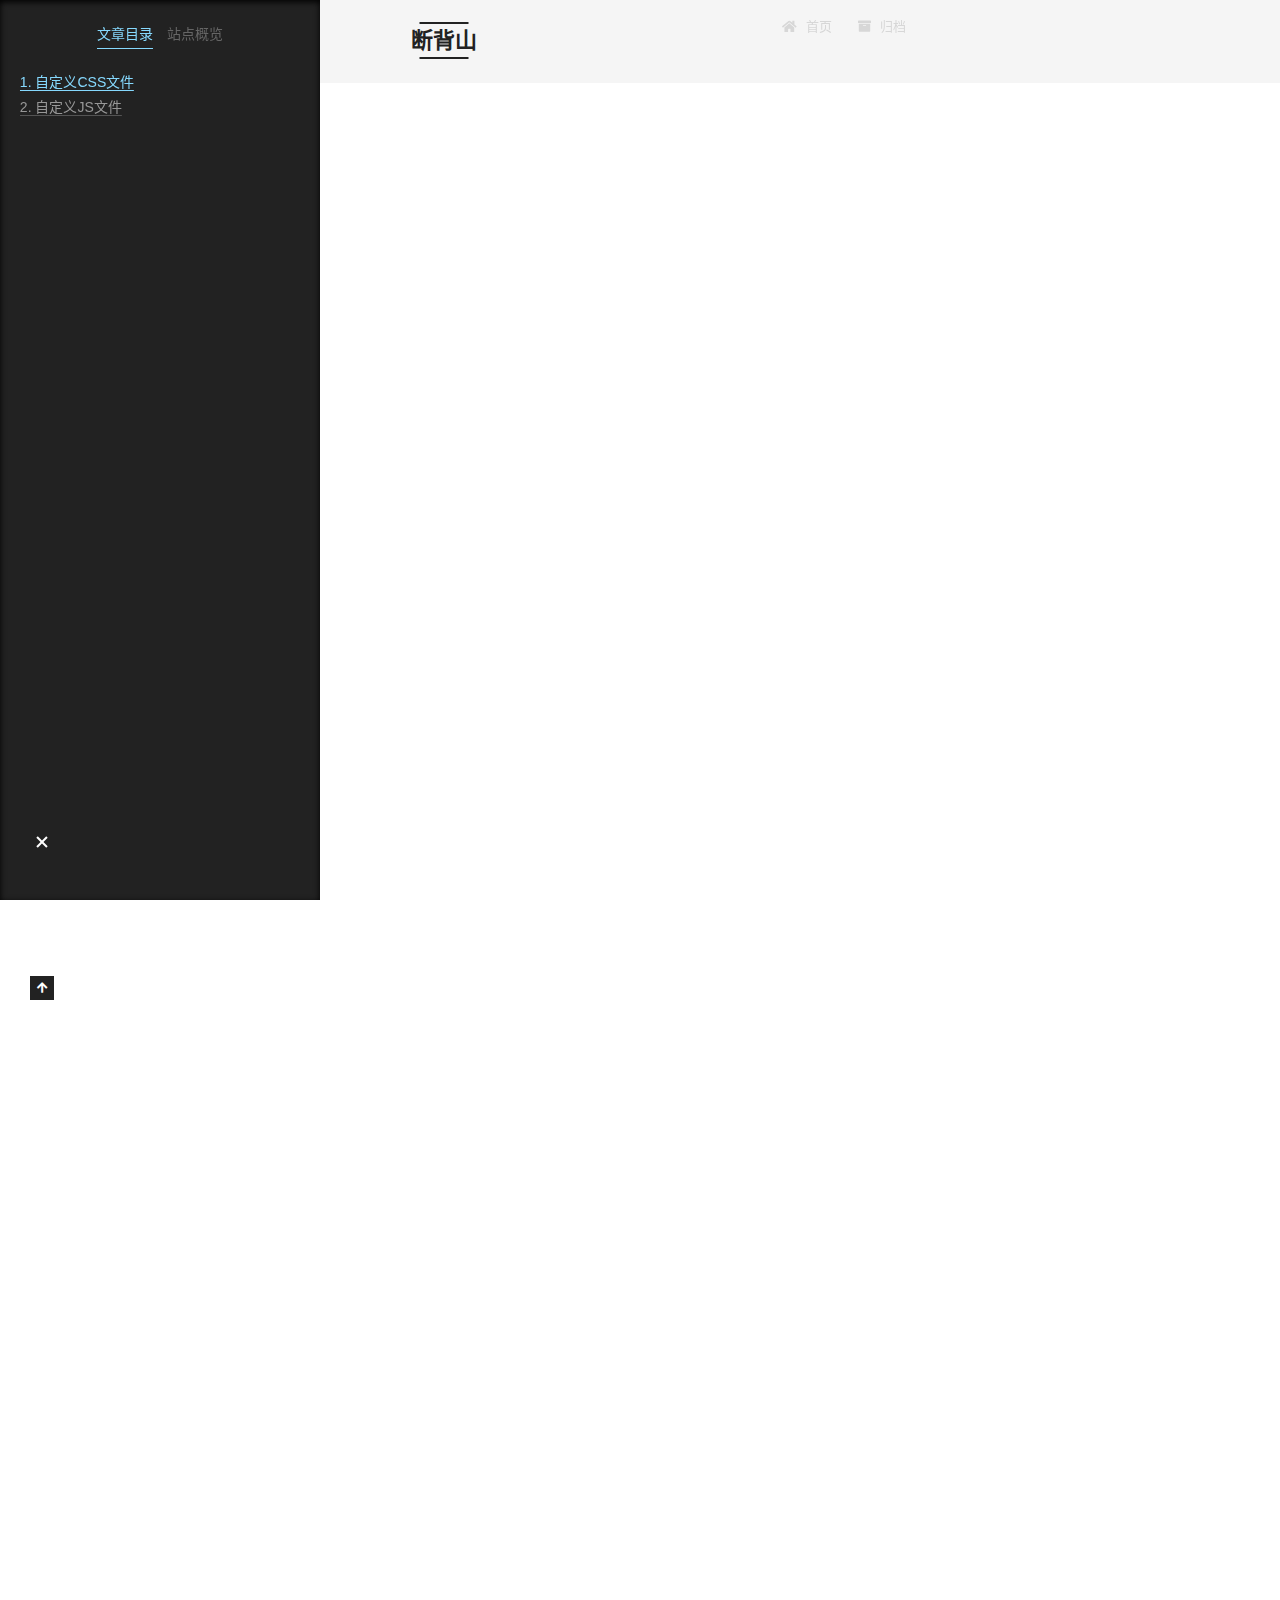
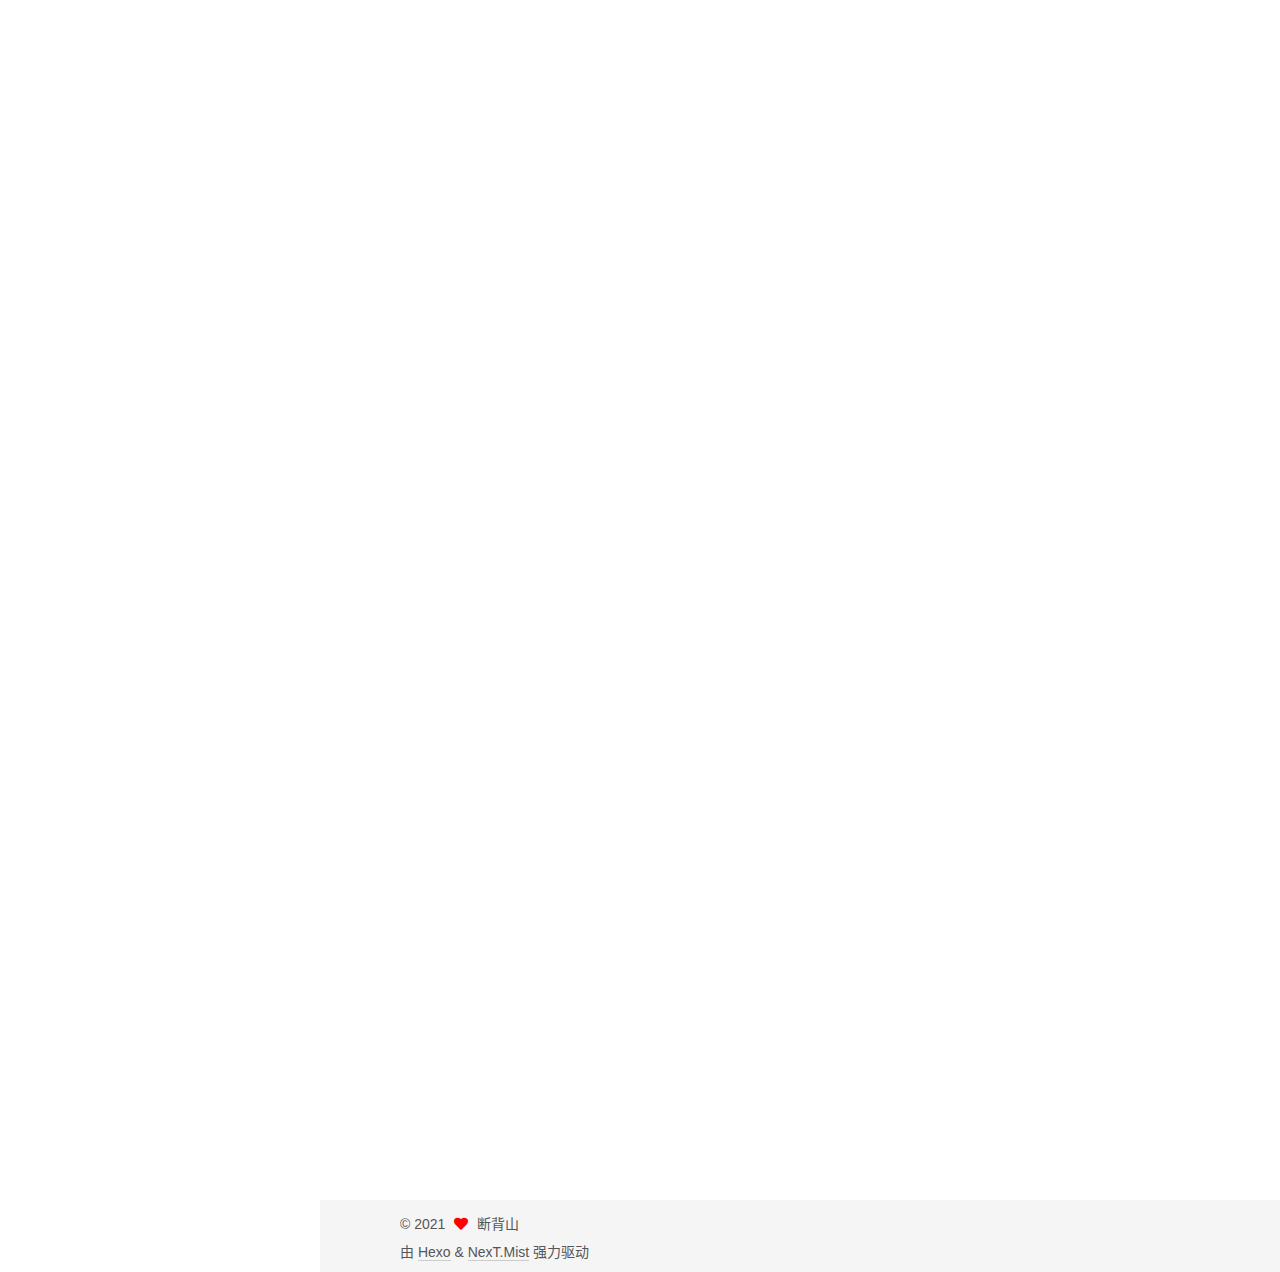
<file: 2021/03/28/hexo自定义/index.html>
<!DOCTYPE html>
<html lang="zh-CN">
<head>
  <meta charset="UTF-8">
<meta name="viewport" content="width=device-width, initial-scale=1, maximum-scale=2">
<meta name="theme-color" content="#222">
<meta name="generator" content="Hexo 5.4.0">
  <link rel="apple-touch-icon" sizes="180x180" href="/images/apple-touch-icon-next.png">
  <link rel="icon" type="image/png" sizes="32x32" href="/images/favicon-32x32-next.png">
  <link rel="icon" type="image/png" sizes="16x16" href="/images/favicon-16x16-next.png">
  <link rel="mask-icon" href="/images/logo.svg" color="#222">

<link rel="stylesheet" href="/css/main.css">


<link rel="stylesheet" href="/lib/font-awesome/css/all.min.css">

<script id="hexo-configurations">
    var NexT = window.NexT || {};
    var CONFIG = {"hostname":"binconan.top","root":"/","scheme":"Mist","version":"7.8.0","exturl":false,"sidebar":{"position":"left","display":"post","padding":18,"offset":12,"onmobile":false},"copycode":{"enable":false,"show_result":false,"style":null},"back2top":{"enable":true,"sidebar":false,"scrollpercent":false},"bookmark":{"enable":false,"color":"#222","save":"auto"},"fancybox":false,"mediumzoom":false,"lazyload":false,"pangu":false,"comments":{"style":"tabs","active":null,"storage":true,"lazyload":false,"nav":null},"algolia":{"hits":{"per_page":10},"labels":{"input_placeholder":"Search for Posts","hits_empty":"We didn't find any results for the search: ${query}","hits_stats":"${hits} results found in ${time} ms"}},"localsearch":{"enable":false,"trigger":"auto","top_n_per_article":1,"unescape":false,"preload":false},"motion":{"enable":true,"async":false,"transition":{"post_block":"fadeIn","post_header":"slideDownIn","post_body":"slideDownIn","coll_header":"slideLeftIn","sidebar":"slideUpIn"}}};
  </script>

  <meta name="description" content="最近,一直在瞎搞HEXO.但是自己是个喜欢瞎折腾的人,不喜欢条条框框的,所以折腾一下,自己写CSS和JS,这样相当于自定义了.为了防止自己忘记,也算是给后人乘凉,特此记录一下. 教程使用Next主题">
<meta property="og:type" content="article">
<meta property="og:title" content="hexo自定义">
<meta property="og:url" content="http://binconan.top/2021/03/28/hexo%E8%87%AA%E5%AE%9A%E4%B9%89/index.html">
<meta property="og:site_name" content="断背山">
<meta property="og:description" content="最近,一直在瞎搞HEXO.但是自己是个喜欢瞎折腾的人,不喜欢条条框框的,所以折腾一下,自己写CSS和JS,这样相当于自定义了.为了防止自己忘记,也算是给后人乘凉,特此记录一下. 教程使用Next主题">
<meta property="og:locale" content="zh_CN">
<meta property="og:image" content="http://binconan.top/2021/03/28/hexo%E8%87%AA%E5%AE%9A%E4%B9%89/3-1.png">
<meta property="og:image" content="http://binconan.top/2021/03/28/hexo%E8%87%AA%E5%AE%9A%E4%B9%89/3-2.png">
<meta property="og:image" content="http://binconan.top/2021/03/28/hexo%E8%87%AA%E5%AE%9A%E4%B9%89/3-3.png">
<meta property="og:image" content="http://binconan.top/2021/03/28/hexo%E8%87%AA%E5%AE%9A%E4%B9%89/3-4.png">
<meta property="article:published_time" content="2021-03-28T04:24:52.000Z">
<meta property="article:modified_time" content="2021-03-28T04:32:16.609Z">
<meta property="article:author" content="断背山">
<meta name="twitter:card" content="summary">
<meta name="twitter:image" content="http://binconan.top/2021/03/28/hexo%E8%87%AA%E5%AE%9A%E4%B9%89/3-1.png">

<link rel="canonical" href="http://binconan.top/2021/03/28/hexo%E8%87%AA%E5%AE%9A%E4%B9%89/">


<script id="page-configurations">
  // https://hexo.io/docs/variables.html
  CONFIG.page = {
    sidebar: "",
    isHome : false,
    isPost : true,
    lang   : 'zh-CN'
  };
</script>

  <title>hexo自定义 | 断背山</title>
  






  <noscript>
  <style>
  .use-motion .brand,
  .use-motion .menu-item,
  .sidebar-inner,
  .use-motion .post-block,
  .use-motion .pagination,
  .use-motion .comments,
  .use-motion .post-header,
  .use-motion .post-body,
  .use-motion .collection-header { opacity: initial; }

  .use-motion .site-title,
  .use-motion .site-subtitle {
    opacity: initial;
    top: initial;
  }

  .use-motion .logo-line-before i { left: initial; }
  .use-motion .logo-line-after i { right: initial; }
  </style>
</noscript>

</head>

<body itemscope itemtype="http://schema.org/WebPage">
  <div class="container use-motion">
    <div class="headband"></div>

    <header class="header" itemscope itemtype="http://schema.org/WPHeader">
      <div class="header-inner"><div class="site-brand-container">
  <div class="site-nav-toggle">
    <div class="toggle" aria-label="切换导航栏">
      <span class="toggle-line toggle-line-first"></span>
      <span class="toggle-line toggle-line-middle"></span>
      <span class="toggle-line toggle-line-last"></span>
    </div>
  </div>

  <div class="site-meta">

    <a href="/" class="brand" rel="start">
      <span class="logo-line-before"><i></i></span>
      <h1 class="site-title">断背山</h1>
      <span class="logo-line-after"><i></i></span>
    </a>
  </div>

  <div class="site-nav-right">
    <div class="toggle popup-trigger">
    </div>
  </div>
</div>




<nav class="site-nav">
  <ul id="menu" class="main-menu menu">
        <li class="menu-item menu-item-home">

    <a href="/" rel="section"><i class="fa fa-home fa-fw"></i>首页</a>

  </li>
        <li class="menu-item menu-item-archives">

    <a href="/archives/" rel="section"><i class="fa fa-archive fa-fw"></i>归档</a>

  </li>
  </ul>
</nav>




</div>
    </header>

    
  <div class="back-to-top">
    <i class="fa fa-arrow-up"></i>
    <span>0%</span>
  </div>


    <main class="main">
      <div class="main-inner">
        <div class="content-wrap">
          

          <div class="content post posts-expand">
            

    
  
  
  <article itemscope itemtype="http://schema.org/Article" class="post-block" lang="zh-CN">
    <link itemprop="mainEntityOfPage" href="http://binconan.top/2021/03/28/hexo%E8%87%AA%E5%AE%9A%E4%B9%89/">

    <span hidden itemprop="author" itemscope itemtype="http://schema.org/Person">
      <meta itemprop="image" content="/images/avatar.gif">
      <meta itemprop="name" content="断背山">
      <meta itemprop="description" content="">
    </span>

    <span hidden itemprop="publisher" itemscope itemtype="http://schema.org/Organization">
      <meta itemprop="name" content="断背山">
    </span>
      <header class="post-header">
        <h1 class="post-title" itemprop="name headline">
          hexo自定义
        </h1>

        <div class="post-meta">
            <span class="post-meta-item">
              <span class="post-meta-item-icon">
                <i class="far fa-calendar"></i>
              </span>
              <span class="post-meta-item-text">发表于</span>
              

              <time title="创建时间：2021-03-28 12:24:52 / 修改时间：12:32:16" itemprop="dateCreated datePublished" datetime="2021-03-28T12:24:52+08:00">2021-03-28</time>
            </span>
            <span class="post-meta-item">
              <span class="post-meta-item-icon">
                <i class="far fa-folder"></i>
              </span>
              <span class="post-meta-item-text">分类于</span>
                <span itemprop="about" itemscope itemtype="http://schema.org/Thing">
                  <a href="/categories/HEXO/" itemprop="url" rel="index"><span itemprop="name">HEXO</span></a>
                </span>
            </span>

          

        </div>
      </header>

    
    
    
    <div class="post-body" itemprop="articleBody">

      
        <blockquote>
<p>最近,一直在瞎搞HEXO.但是自己是个喜欢瞎折腾的人,不喜欢条条框框的,所以折腾一下,自己写CSS和JS,这样相当于自定义了.为了防止自己忘记,也算是给后人乘凉,特此记录一下.</p>
<p>教程使用Next主题</p>
</blockquote>
<span id="more"></span>

<h2 id="自定义CSS文件"><a href="#自定义CSS文件" class="headerlink" title="自定义CSS文件"></a>自定义CSS文件</h2><ol>
<li><p>进入到主题配置文件 <code>\blog\themes\next\_config.yml</code>,找到以下位置,去掉注释</p>
<p><img src="3-1.png" alt="3-1"></p>
</li>
<li><p>在hexo安装目录下的<code>source</code>文件夹,按图所示创建文件(此处路径和上面的style值一致即可,可以自定义文件夹名)</p>
<p><img src="3-2.png" alt="3-2"></p>
</li>
<li><p>现在,按CSS语法写代码即可.使用控制台查看所需要修改的类名,在此文件中覆盖想要修改的类名即可;也可以添加自己的类名,插入自己的HTML块.</p>
</li>
</ol>
<h2 id="自定义JS文件"><a href="#自定义JS文件" class="headerlink" title="自定义JS文件"></a>自定义JS文件</h2><ol>
<li><p>进入到 <code>blog\themes\next\layout</code>,打开<code>_layout.swig</code>文件</p>
<p><img src="3-3.png" alt="3-3"></p>
</li>
</ol>
<p>按照HTML语法引入script文件即可</p>
<pre><code class="javascript">  &lt;!-- 引入JQuery文件--&gt;
  &lt;script src=&quot;https://apps.bdimg.com/libs/jquery/2.1.4/jquery.min.js&quot;&gt; &lt;\/script&gt;
  &lt;!-- 引入自己的JS文件,此处的src,由于我的博客目录是在域名下的二级目录,所以此处多了blog,如果你的博客在一级目录,则无需要blog--&gt;
  &lt;script type=&quot;text/javascript&quot; src=&quot;/blog/js/customer.js&quot;&gt;&lt;\/script&gt;
</code></pre>
<ol start="2">
<li><p>进入到<code>blog\themes\next\source\js</code>,新建JS文件</p>
<p><img src="3-4.png" alt="3-4"></p>
</li>
<li><p>在此文件里编写自己的JS代码即可</p>
</li>
</ol>
<h5 id="未完待续……"><a href="#未完待续……" class="headerlink" title="未完待续……"></a>未完待续……</h5>
    </div>

    
    
    

      <footer class="post-footer">

        


        
    <div class="post-nav">
      <div class="post-nav-item">
    <a href="/2020/03/20/hello-world/" rel="prev" title="Hello World">
      <i class="fa fa-chevron-left"></i> Hello World
    </a></div>
      <div class="post-nav-item"></div>
    </div>
      </footer>
    
  </article>
  
  
  



          </div>
          

<script>
  window.addEventListener('tabs:register', () => {
    let { activeClass } = CONFIG.comments;
    if (CONFIG.comments.storage) {
      activeClass = localStorage.getItem('comments_active') || activeClass;
    }
    if (activeClass) {
      let activeTab = document.querySelector(`a[href="#comment-${activeClass}"]`);
      if (activeTab) {
        activeTab.click();
      }
    }
  });
  if (CONFIG.comments.storage) {
    window.addEventListener('tabs:click', event => {
      if (!event.target.matches('.tabs-comment .tab-content .tab-pane')) return;
      let commentClass = event.target.classList[1];
      localStorage.setItem('comments_active', commentClass);
    });
  }
</script>

        </div>
          
  
  <div class="toggle sidebar-toggle">
    <span class="toggle-line toggle-line-first"></span>
    <span class="toggle-line toggle-line-middle"></span>
    <span class="toggle-line toggle-line-last"></span>
  </div>

  <aside class="sidebar">
    <div class="sidebar-inner">

      <ul class="sidebar-nav motion-element">
        <li class="sidebar-nav-toc">
          文章目录
        </li>
        <li class="sidebar-nav-overview">
          站点概览
        </li>
      </ul>

      <!--noindex-->
      <div class="post-toc-wrap sidebar-panel">
          <div class="post-toc motion-element"><ol class="nav"><li class="nav-item nav-level-2"><a class="nav-link" href="#%E8%87%AA%E5%AE%9A%E4%B9%89CSS%E6%96%87%E4%BB%B6"><span class="nav-number">1.</span> <span class="nav-text">自定义CSS文件</span></a></li><li class="nav-item nav-level-2"><a class="nav-link" href="#%E8%87%AA%E5%AE%9A%E4%B9%89JS%E6%96%87%E4%BB%B6"><span class="nav-number">2.</span> <span class="nav-text">自定义JS文件</span></a><ol class="nav-child"><li class="nav-item nav-level-5"><a class="nav-link" href="#%E6%9C%AA%E5%AE%8C%E5%BE%85%E7%BB%AD%E2%80%A6%E2%80%A6"><span class="nav-number">2.0.0.1.</span> <span class="nav-text">未完待续……</span></a></li></ol></li></ol></li></ol></li></ol></div>
      </div>
      <!--/noindex-->

      <div class="site-overview-wrap sidebar-panel">
        <div class="site-author motion-element" itemprop="author" itemscope itemtype="http://schema.org/Person">
  <p class="site-author-name" itemprop="name">断背山</p>
  <div class="site-description" itemprop="description"></div>
</div>
<div class="site-state-wrap motion-element">
  <nav class="site-state">
      <div class="site-state-item site-state-posts">
          <a href="/archives/">
        
          <span class="site-state-item-count">2</span>
          <span class="site-state-item-name">日志</span>
        </a>
      </div>
      <div class="site-state-item site-state-categories">
        <span class="site-state-item-count">2</span>
        <span class="site-state-item-name">分类</span>
      </div>
  </nav>
</div>



      </div>

    </div>
  </aside>
  <div id="sidebar-dimmer"></div>


      </div>
    </main>

    <footer class="footer">
      <div class="footer-inner">
        

        

<div class="copyright">
  
  &copy; 
  <span itemprop="copyrightYear">2021</span>
  <span class="with-love">
    <i class="fa fa-heart"></i>
  </span>
  <span class="author" itemprop="copyrightHolder">断背山</span>
</div>
  <div class="powered-by">由 <a href="https://hexo.io/" class="theme-link" rel="noopener" target="_blank">Hexo</a> & <a href="https://mist.theme-next.org/" class="theme-link" rel="noopener" target="_blank">NexT.Mist</a> 强力驱动
  </div>

        








      </div>
    </footer>
  </div>

  
  <script src="/lib/anime.min.js"></script>
  <script src="/lib/velocity/velocity.min.js"></script>
  <script src="/lib/velocity/velocity.ui.min.js"></script>

<script src="/js/utils.js"></script>

<script src="/js/motion.js"></script>


<script src="/js/schemes/muse.js"></script>


<script src="/js/next-boot.js"></script>




  















  

  

</body>
</html>
</file>
<file: css/main.css>
:root {
  --body-bg-color: #fff;
  --content-bg-color: #f5f5f5;
  --card-bg-color: #f5f5f5;
  --text-color: #555;
  --blockquote-color: #666;
  --link-color: #555;
  --link-hover-color: #222;
  --brand-color: #222;
  --brand-hover-color: #222;
  --table-row-odd-bg-color: #f9f9f9;
  --table-row-hover-bg-color: #f5f5f5;
  --menu-item-bg-color: #ddd;
  --btn-default-bg: transparent;
  --btn-default-color: var(--link-color);
  --btn-default-border-color: var(--link-color);
  --btn-default-hover-bg: transparent;
  --btn-default-hover-color: var(--link-hover-color);
  --btn-default-hover-border-color: var(--link-hover-color);
}
html {
  line-height: 1.15; /* 1 */
  -webkit-text-size-adjust: 100%; /* 2 */
}
body {
  margin: 0;
}
main {
  display: block;
}
h1 {
  font-size: 2em;
  margin: 0.67em 0;
}
hr {
  box-sizing: content-box; /* 1 */
  height: 0; /* 1 */
  overflow: visible; /* 2 */
}
pre {
  font-family: monospace, monospace; /* 1 */
  font-size: 1em; /* 2 */
}
a {
  background: transparent;
}
abbr[title] {
  border-bottom: none; /* 1 */
  text-decoration: underline; /* 2 */
  text-decoration: underline dotted; /* 2 */
}
b,
strong {
  font-weight: bolder;
}
code,
kbd,
samp {
  font-family: monospace, monospace; /* 1 */
  font-size: 1em; /* 2 */
}
small {
  font-size: 80%;
}
sub,
sup {
  font-size: 75%;
  line-height: 0;
  position: relative;
  vertical-align: baseline;
}
sub {
  bottom: -0.25em;
}
sup {
  top: -0.5em;
}
img {
  border-style: none;
}
button,
input,
optgroup,
select,
textarea {
  font-family: inherit; /* 1 */
  font-size: 100%; /* 1 */
  line-height: 1.15; /* 1 */
  margin: 0; /* 2 */
}
button,
input {
/* 1 */
  overflow: visible;
}
button,
select {
/* 1 */
  text-transform: none;
}
button,
[type='button'],
[type='reset'],
[type='submit'] {
  -webkit-appearance: button;
}
button::-moz-focus-inner,
[type='button']::-moz-focus-inner,
[type='reset']::-moz-focus-inner,
[type='submit']::-moz-focus-inner {
  border-style: none;
  padding: 0;
}
button:-moz-focusring,
[type='button']:-moz-focusring,
[type='reset']:-moz-focusring,
[type='submit']:-moz-focusring {
  outline: 1px dotted ButtonText;
}
fieldset {
  padding: 0.35em 0.75em 0.625em;
}
legend {
  box-sizing: border-box; /* 1 */
  color: inherit; /* 2 */
  display: table; /* 1 */
  max-width: 100%; /* 1 */
  padding: 0; /* 3 */
  white-space: normal; /* 1 */
}
progress {
  vertical-align: baseline;
}
textarea {
  overflow: auto;
}
[type='checkbox'],
[type='radio'] {
  box-sizing: border-box; /* 1 */
  padding: 0; /* 2 */
}
[type='number']::-webkit-inner-spin-button,
[type='number']::-webkit-outer-spin-button {
  height: auto;
}
[type='search'] {
  outline-offset: -2px; /* 2 */
  -webkit-appearance: textfield; /* 1 */
}
[type='search']::-webkit-search-decoration {
  -webkit-appearance: none;
}
::-webkit-file-upload-button {
  font: inherit; /* 2 */
  -webkit-appearance: button; /* 1 */
}
details {
  display: block;
}
summary {
  display: list-item;
}
template {
  display: none;
}
[hidden] {
  display: none;
}
::selection {
  background: #262a30;
  color: #eee;
}
html,
body {
  height: 100%;
}
body {
  background: var(--body-bg-color);
  color: var(--text-color);
  font-family: 'Lato', "PingFang SC", "Microsoft YaHei", sans-serif;
  font-size: 1em;
  line-height: 2;
}
@media (max-width: 991px) {
  body {
    padding-left: 0 !important;
    padding-right: 0 !important;
  }
}
h1,
h2,
h3,
h4,
h5,
h6 {
  font-family: 'Lato', "PingFang SC", "Microsoft YaHei", sans-serif;
  font-weight: bold;
  line-height: 1.5;
  margin: 20px 0 15px;
}
h1 {
  font-size: 1.5em;
}
h2 {
  font-size: 1.375em;
}
h3 {
  font-size: 1.25em;
}
h4 {
  font-size: 1.125em;
}
h5 {
  font-size: 1em;
}
h6 {
  font-size: 0.875em;
}
p {
  margin: 0 0 20px 0;
}
a,
span.exturl {
  border-bottom: 1px solid #ccc;
  color: var(--link-color);
  outline: 0;
  text-decoration: none;
  overflow-wrap: break-word;
  word-wrap: break-word;
  cursor: pointer;
}
a:hover,
span.exturl:hover {
  border-bottom-color: var(--link-hover-color);
  color: var(--link-hover-color);
}
iframe,
img,
video {
  display: block;
  margin-left: auto;
  margin-right: auto;
  max-width: 100%;
}
hr {
  background-image: repeating-linear-gradient(-45deg, #ddd, #ddd 4px, transparent 4px, transparent 8px);
  border: 0;
  height: 3px;
  margin: 40px 0;
}
blockquote {
  border-left: 4px solid #ddd;
  color: var(--blockquote-color);
  margin: 0;
  padding: 0 15px;
}
blockquote cite::before {
  content: '-';
  padding: 0 5px;
}
dt {
  font-weight: bold;
}
dd {
  margin: 0;
  padding: 0;
}
kbd {
  background-color: #f5f5f5;
  background-image: linear-gradient(#eee, #fff, #eee);
  border: 1px solid #ccc;
  border-radius: 0.2em;
  box-shadow: 0.1em 0.1em 0.2em rgba(0,0,0,0.1);
  color: #555;
  font-family: inherit;
  padding: 0.1em 0.3em;
  white-space: nowrap;
}
.table-container {
  overflow: auto;
}
table {
  border-collapse: collapse;
  border-spacing: 0;
  font-size: 0.875em;
  margin: 0 0 20px 0;
  width: 100%;
}
tbody tr:nth-of-type(odd) {
  background: var(--table-row-odd-bg-color);
}
tbody tr:hover {
  background: var(--table-row-hover-bg-color);
}
caption,
th,
td {
  font-weight: normal;
  padding: 8px;
  vertical-align: middle;
}
th,
td {
  border: 1px solid #ddd;
  border-bottom: 3px solid #ddd;
}
th {
  font-weight: 700;
  padding-bottom: 10px;
}
td {
  border-bottom-width: 1px;
}
.btn {
  background: var(--btn-default-bg);
  border: 2px solid var(--btn-default-border-color);
  border-radius: 0;
  color: var(--btn-default-color);
  display: inline-block;
  font-size: 0.875em;
  line-height: 2;
  padding: 0 20px;
  text-decoration: none;
  transition-property: background-color;
  transition-delay: 0s;
  transition-duration: 0.2s;
  transition-timing-function: ease-in-out;
}
.btn:hover {
  background: var(--btn-default-hover-bg);
  border-color: var(--btn-default-hover-border-color);
  color: var(--btn-default-hover-color);
}
.btn + .btn {
  margin: 0 0 8px 8px;
}
.btn .fa-fw {
  text-align: left;
  width: 1.285714285714286em;
}
.toggle {
  line-height: 0;
}
.toggle .toggle-line {
  background: #fff;
  display: inline-block;
  height: 2px;
  left: 0;
  position: relative;
  top: 0;
  transition: all 0.4s;
  vertical-align: top;
  width: 100%;
}
.toggle .toggle-line:not(:first-child) {
  margin-top: 3px;
}
.toggle.toggle-arrow .toggle-line-first {
  left: 50%;
  top: 2px;
  transform: rotate(45deg);
  width: 50%;
}
.toggle.toggle-arrow .toggle-line-middle {
  left: 2px;
  width: 90%;
}
.toggle.toggle-arrow .toggle-line-last {
  left: 50%;
  top: -2px;
  transform: rotate(-45deg);
  width: 50%;
}
.toggle.toggle-close .toggle-line-first {
  transform: rotate(-45deg);
  top: 5px;
}
.toggle.toggle-close .toggle-line-middle {
  opacity: 0;
}
.toggle.toggle-close .toggle-line-last {
  transform: rotate(45deg);
  top: -5px;
}
.highlight,
pre {
  background: #f7f7f7;
  color: #4d4d4c;
  line-height: 1.6;
  margin: 0 auto 20px;
}
pre,
code {
  font-family: consolas, Menlo, monospace, "PingFang SC", "Microsoft YaHei";
}
code {
  background: #eee;
  border-radius: 3px;
  color: #555;
  padding: 2px 4px;
  overflow-wrap: break-word;
  word-wrap: break-word;
}
.highlight *::selection {
  background: #d6d6d6;
}
.highlight pre {
  border: 0;
  margin: 0;
  padding: 10px 0;
}
.highlight table {
  border: 0;
  margin: 0;
  width: auto;
}
.highlight td {
  border: 0;
  padding: 0;
}
.highlight figcaption {
  background: #eff2f3;
  color: #4d4d4c;
  display: flex;
  font-size: 0.875em;
  justify-content: space-between;
  line-height: 1.2;
  padding: 0.5em;
}
.highlight figcaption a {
  color: #4d4d4c;
}
.highlight figcaption a:hover {
  border-bottom-color: #4d4d4c;
}
.highlight .gutter {
  -moz-user-select: none;
  -ms-user-select: none;
  -webkit-user-select: none;
  user-select: none;
}
.highlight .gutter pre {
  background: #eff2f3;
  color: #869194;
  padding-left: 10px;
  padding-right: 10px;
  text-align: right;
}
.highlight .code pre {
  background: #f7f7f7;
  padding-left: 10px;
  width: 100%;
}
.gist table {
  width: auto;
}
.gist table td {
  border: 0;
}
pre {
  overflow: auto;
  padding: 10px;
}
pre code {
  background: none;
  color: #4d4d4c;
  font-size: 0.875em;
  padding: 0;
  text-shadow: none;
}
pre .deletion {
  background: #fdd;
}
pre .addition {
  background: #dfd;
}
pre .meta {
  color: #eab700;
  -moz-user-select: none;
  -ms-user-select: none;
  -webkit-user-select: none;
  user-select: none;
}
pre .comment {
  color: #8e908c;
}
pre .variable,
pre .attribute,
pre .tag,
pre .name,
pre .regexp,
pre .ruby .constant,
pre .xml .tag .title,
pre .xml .pi,
pre .xml .doctype,
pre .html .doctype,
pre .css .id,
pre .css .class,
pre .css .pseudo {
  color: #c82829;
}
pre .number,
pre .preprocessor,
pre .built_in,
pre .builtin-name,
pre .literal,
pre .params,
pre .constant,
pre .command {
  color: #f5871f;
}
pre .ruby .class .title,
pre .css .rules .attribute,
pre .string,
pre .symbol,
pre .value,
pre .inheritance,
pre .header,
pre .ruby .symbol,
pre .xml .cdata,
pre .special,
pre .formula {
  color: #718c00;
}
pre .title,
pre .css .hexcolor {
  color: #3e999f;
}
pre .function,
pre .python .decorator,
pre .python .title,
pre .ruby .function .title,
pre .ruby .title .keyword,
pre .perl .sub,
pre .javascript .title,
pre .coffeescript .title {
  color: #4271ae;
}
pre .keyword,
pre .javascript .function {
  color: #8959a8;
}
.blockquote-center {
  border-left: none;
  margin: 40px 0;
  padding: 0;
  position: relative;
  text-align: center;
}
.blockquote-center .fa {
  display: block;
  opacity: 0.6;
  position: absolute;
  width: 100%;
}
.blockquote-center .fa-quote-left {
  border-top: 1px solid #ccc;
  text-align: left;
  top: -20px;
}
.blockquote-center .fa-quote-right {
  border-bottom: 1px solid #ccc;
  text-align: right;
  bottom: -20px;
}
.blockquote-center p,
.blockquote-center div {
  text-align: center;
}
.post-body .group-picture img {
  margin: 0 auto;
  padding: 0 3px;
}
.group-picture-row {
  margin-bottom: 6px;
  overflow: hidden;
}
.group-picture-column {
  float: left;
  margin-bottom: 10px;
}
.post-body .label {
  color: #555;
  display: inline;
  padding: 0 2px;
}
.post-body .label.default {
  background: #f0f0f0;
}
.post-body .label.primary {
  background: #efe6f7;
}
.post-body .label.info {
  background: #e5f2f8;
}
.post-body .label.success {
  background: #e7f4e9;
}
.post-body .label.warning {
  background: #fcf6e1;
}
.post-body .label.danger {
  background: #fae8eb;
}
.post-body .tabs {
  margin-bottom: 20px;
}
.post-body .tabs,
.tabs-comment {
  display: block;
  padding-top: 10px;
  position: relative;
}
.post-body .tabs ul.nav-tabs,
.tabs-comment ul.nav-tabs {
  display: flex;
  flex-wrap: wrap;
  margin: 0;
  margin-bottom: -1px;
  padding: 0;
}
@media (max-width: 413px) {
  .post-body .tabs ul.nav-tabs,
  .tabs-comment ul.nav-tabs {
    display: block;
    margin-bottom: 5px;
  }
}
.post-body .tabs ul.nav-tabs li.tab,
.tabs-comment ul.nav-tabs li.tab {
  border-bottom: 1px solid #ddd;
  border-left: 1px solid transparent;
  border-right: 1px solid transparent;
  border-top: 3px solid transparent;
  flex-grow: 1;
  list-style-type: none;
  border-radius: 0 0 0 0;
}
@media (max-width: 413px) {
  .post-body .tabs ul.nav-tabs li.tab,
  .tabs-comment ul.nav-tabs li.tab {
    border-bottom: 1px solid transparent;
    border-left: 3px solid transparent;
    border-right: 1px solid transparent;
    border-top: 1px solid transparent;
  }
}
@media (max-width: 413px) {
  .post-body .tabs ul.nav-tabs li.tab,
  .tabs-comment ul.nav-tabs li.tab {
    border-radius: 0;
  }
}
.post-body .tabs ul.nav-tabs li.tab a,
.tabs-comment ul.nav-tabs li.tab a {
  border-bottom: initial;
  display: block;
  line-height: 1.8;
  outline: 0;
  padding: 0.25em 0.75em;
  text-align: center;
  transition-delay: 0s;
  transition-duration: 0.2s;
  transition-timing-function: ease-out;
}
.post-body .tabs ul.nav-tabs li.tab a i,
.tabs-comment ul.nav-tabs li.tab a i {
  width: 1.285714285714286em;
}
.post-body .tabs ul.nav-tabs li.tab.active,
.tabs-comment ul.nav-tabs li.tab.active {
  border-bottom: 1px solid transparent;
  border-left: 1px solid #ddd;
  border-right: 1px solid #ddd;
  border-top: 3px solid #fc6423;
}
@media (max-width: 413px) {
  .post-body .tabs ul.nav-tabs li.tab.active,
  .tabs-comment ul.nav-tabs li.tab.active {
    border-bottom: 1px solid #ddd;
    border-left: 3px solid #fc6423;
    border-right: 1px solid #ddd;
    border-top: 1px solid #ddd;
  }
}
.post-body .tabs ul.nav-tabs li.tab.active a,
.tabs-comment ul.nav-tabs li.tab.active a {
  color: var(--link-color);
  cursor: default;
}
.post-body .tabs .tab-content .tab-pane,
.tabs-comment .tab-content .tab-pane {
  border: 1px solid #ddd;
  border-top: 0;
  padding: 20px 20px 0 20px;
  border-radius: 0;
}
.post-body .tabs .tab-content .tab-pane:not(.active),
.tabs-comment .tab-content .tab-pane:not(.active) {
  display: none;
}
.post-body .tabs .tab-content .tab-pane.active,
.tabs-comment .tab-content .tab-pane.active {
  display: block;
}
.post-body .tabs .tab-content .tab-pane.active:nth-of-type(1),
.tabs-comment .tab-content .tab-pane.active:nth-of-type(1) {
  border-radius: 0 0 0 0;
}
@media (max-width: 413px) {
  .post-body .tabs .tab-content .tab-pane.active:nth-of-type(1),
  .tabs-comment .tab-content .tab-pane.active:nth-of-type(1) {
    border-radius: 0;
  }
}
.post-body .note {
  border-radius: 3px;
  margin-bottom: 20px;
  padding: 1em;
  position: relative;
  border: 1px solid #eee;
  border-left-width: 5px;
}
.post-body .note h2,
.post-body .note h3,
.post-body .note h4,
.post-body .note h5,
.post-body .note h6 {
  margin-top: 0;
  border-bottom: initial;
  margin-bottom: 0;
  padding-top: 0;
}
.post-body .note p:first-child,
.post-body .note ul:first-child,
.post-body .note ol:first-child,
.post-body .note table:first-child,
.post-body .note pre:first-child,
.post-body .note blockquote:first-child,
.post-body .note img:first-child {
  margin-top: 0;
}
.post-body .note p:last-child,
.post-body .note ul:last-child,
.post-body .note ol:last-child,
.post-body .note table:last-child,
.post-body .note pre:last-child,
.post-body .note blockquote:last-child,
.post-body .note img:last-child {
  margin-bottom: 0;
}
.post-body .note.default {
  border-left-color: #777;
}
.post-body .note.default h2,
.post-body .note.default h3,
.post-body .note.default h4,
.post-body .note.default h5,
.post-body .note.default h6 {
  color: #777;
}
.post-body .note.primary {
  border-left-color: #6f42c1;
}
.post-body .note.primary h2,
.post-body .note.primary h3,
.post-body .note.primary h4,
.post-body .note.primary h5,
.post-body .note.primary h6 {
  color: #6f42c1;
}
.post-body .note.info {
  border-left-color: #428bca;
}
.post-body .note.info h2,
.post-body .note.info h3,
.post-body .note.info h4,
.post-body .note.info h5,
.post-body .note.info h6 {
  color: #428bca;
}
.post-body .note.success {
  border-left-color: #5cb85c;
}
.post-body .note.success h2,
.post-body .note.success h3,
.post-body .note.success h4,
.post-body .note.success h5,
.post-body .note.success h6 {
  color: #5cb85c;
}
.post-body .note.warning {
  border-left-color: #f0ad4e;
}
.post-body .note.warning h2,
.post-body .note.warning h3,
.post-body .note.warning h4,
.post-body .note.warning h5,
.post-body .note.warning h6 {
  color: #f0ad4e;
}
.post-body .note.danger {
  border-left-color: #d9534f;
}
.post-body .note.danger h2,
.post-body .note.danger h3,
.post-body .note.danger h4,
.post-body .note.danger h5,
.post-body .note.danger h6 {
  color: #d9534f;
}
.pagination .prev,
.pagination .next,
.pagination .page-number,
.pagination .space {
  display: inline-block;
  margin: 0 10px;
  padding: 0 11px;
  position: relative;
  top: -1px;
}
@media (max-width: 767px) {
  .pagination .prev,
  .pagination .next,
  .pagination .page-number,
  .pagination .space {
    margin: 0 5px;
  }
}
.pagination {
  border-top: 1px solid #eee;
  margin: 120px 0 0;
  text-align: center;
}
.pagination .prev,
.pagination .next,
.pagination .page-number {
  border-bottom: 0;
  border-top: 1px solid #eee;
  transition-property: border-color;
  transition-delay: 0s;
  transition-duration: 0.2s;
  transition-timing-function: ease-in-out;
}
.pagination .prev:hover,
.pagination .next:hover,
.pagination .page-number:hover {
  border-top-color: #222;
}
.pagination .space {
  margin: 0;
  padding: 0;
}
.pagination .prev {
  margin-left: 0;
}
.pagination .next {
  margin-right: 0;
}
.pagination .page-number.current {
  background: #ccc;
  border-top-color: #ccc;
  color: #fff;
}
@media (max-width: 767px) {
  .pagination {
    border-top: none;
  }
  .pagination .prev,
  .pagination .next,
  .pagination .page-number {
    border-bottom: 1px solid #eee;
    border-top: 0;
    margin-bottom: 10px;
    padding: 0 10px;
  }
  .pagination .prev:hover,
  .pagination .next:hover,
  .pagination .page-number:hover {
    border-bottom-color: #222;
  }
}
.comments {
  margin-top: 60px;
  overflow: hidden;
}
.comment-button-group {
  display: flex;
  flex-wrap: wrap-reverse;
  justify-content: center;
  margin: 1em 0;
}
.comment-button-group .comment-button {
  margin: 0.1em 0.2em;
}
.comment-button-group .comment-button.active {
  background: var(--btn-default-hover-bg);
  border-color: var(--btn-default-hover-border-color);
  color: var(--btn-default-hover-color);
}
.comment-position {
  display: none;
}
.comment-position.active {
  display: block;
}
.tabs-comment {
  background: var(--content-bg-color);
  margin-top: 4em;
  padding-top: 0;
}
.tabs-comment .comments {
  border: 0;
  box-shadow: none;
  margin-top: 0;
  padding-top: 0;
}
.container {
  min-height: 100%;
  position: relative;
}
.main-inner {
  margin: 0 auto;
  width: 700px;
}
@media (min-width: 1200px) {
  .main-inner {
    width: 800px;
  }
}
@media (min-width: 1600px) {
  .main-inner {
    width: 900px;
  }
}
@media (max-width: 767px) {
  .content-wrap {
    padding: 0 20px;
  }
}
.header {
  background: transparent;
}
.header-inner {
  margin: 0 auto;
  width: 700px;
}
@media (min-width: 1200px) {
  .header-inner {
    width: 800px;
  }
}
@media (min-width: 1600px) {
  .header-inner {
    width: 900px;
  }
}
.site-brand-container {
  display: flex;
  flex-shrink: 0;
  padding: 0 10px;
}
.headband {
  background: #222;
  height: 3px;
}
.site-meta {
  flex-grow: 1;
  text-align: left;
}
@media (max-width: 767px) {
  .site-meta {
    text-align: center;
  }
}
.brand {
  border-bottom: none;
  color: var(--brand-color);
  display: inline-block;
  line-height: 1.375em;
  padding: 0 40px;
  position: relative;
}
.brand:hover {
  color: var(--brand-hover-color);
}
.site-title {
  font-family: 'Lato', "PingFang SC", "Microsoft YaHei", sans-serif;
  font-size: 1.375em;
  font-weight: normal;
  margin: 0;
}
.site-subtitle {
  color: #999;
  font-size: 0.8125em;
  margin: 10px 0;
}
.use-motion .brand {
  opacity: 0;
}
.use-motion .site-title,
.use-motion .site-subtitle,
.use-motion .custom-logo-image {
  opacity: 0;
  position: relative;
  top: -10px;
}
.site-nav-toggle,
.site-nav-right {
  display: none;
}
@media (max-width: 767px) {
  .site-nav-toggle,
  .site-nav-right {
    display: flex;
    flex-direction: column;
    justify-content: center;
  }
}
.site-nav-toggle .toggle,
.site-nav-right .toggle {
  color: var(--text-color);
  padding: 10px;
  width: 22px;
}
.site-nav-toggle .toggle .toggle-line,
.site-nav-right .toggle .toggle-line {
  background: var(--text-color);
  border-radius: 1px;
}
.site-nav {
  display: block;
}
@media (max-width: 767px) {
  .site-nav {
    clear: both;
    display: none;
  }
}
.site-nav.site-nav-on {
  display: block;
}
.menu {
  margin-top: 20px;
  padding-left: 0;
  text-align: center;
}
.menu-item {
  display: inline-block;
  list-style: none;
  margin: 0 10px;
}
@media (max-width: 767px) {
  .menu-item {
    display: block;
    margin-top: 10px;
  }
  .menu-item.menu-item-search {
    display: none;
  }
}
.menu-item a,
.menu-item span.exturl {
  border-bottom: 0;
  display: block;
  font-size: 0.8125em;
  transition-property: border-color;
  transition-delay: 0s;
  transition-duration: 0.2s;
  transition-timing-function: ease-in-out;
}
@media (hover: none) {
  .menu-item a:hover,
  .menu-item span.exturl:hover {
    border-bottom-color: transparent !important;
  }
}
.menu-item .fa,
.menu-item .fab,
.menu-item .far,
.menu-item .fas {
  margin-right: 8px;
}
.menu-item .badge {
  display: inline-block;
  font-weight: bold;
  line-height: 1;
  margin-left: 0.35em;
  margin-top: 0.35em;
  text-align: center;
  white-space: nowrap;
}
@media (max-width: 767px) {
  .menu-item .badge {
    float: right;
    margin-left: 0;
  }
}
.menu-item-active a,
.menu .menu-item a:hover,
.menu .menu-item span.exturl:hover {
  background: var(--menu-item-bg-color);
}
.use-motion .menu-item {
  opacity: 0;
}
.sidebar {
  background: #222;
  bottom: 0;
  box-shadow: inset 0 2px 6px #000;
  position: fixed;
  top: 0;
}
@media (max-width: 991px) {
  .sidebar {
    display: none;
  }
}
.sidebar-inner {
  color: #999;
  padding: 18px 10px;
  text-align: center;
}
.cc-license {
  margin-top: 10px;
  text-align: center;
}
.cc-license .cc-opacity {
  border-bottom: none;
  opacity: 0.7;
}
.cc-license .cc-opacity:hover {
  opacity: 0.9;
}
.cc-license img {
  display: inline-block;
}
.site-author-image {
  border: 2px solid #333;
  display: block;
  margin: 0 auto;
  max-width: 96px;
  padding: 2px;
}
.site-author-name {
  color: #f5f5f5;
  font-weight: normal;
  margin: 5px 0 0;
  text-align: center;
}
.site-description {
  color: #999;
  font-size: 1em;
  margin-top: 5px;
  text-align: center;
}
.links-of-author {
  margin-top: 15px;
}
.links-of-author a,
.links-of-author span.exturl {
  border-bottom-color: #555;
  display: inline-block;
  font-size: 0.8125em;
  margin-bottom: 10px;
  margin-right: 10px;
  vertical-align: middle;
}
.links-of-author a::before,
.links-of-author span.exturl::before {
  background: #3dd9c3;
  border-radius: 50%;
  content: ' ';
  display: inline-block;
  height: 4px;
  margin-right: 3px;
  vertical-align: middle;
  width: 4px;
}
.sidebar-button {
  margin-top: 15px;
}
.sidebar-button a {
  border: 1px solid #fc6423;
  border-radius: 4px;
  color: #fc6423;
  display: inline-block;
  padding: 0 15px;
}
.sidebar-button a .fa,
.sidebar-button a .fab,
.sidebar-button a .far,
.sidebar-button a .fas {
  margin-right: 5px;
}
.sidebar-button a:hover {
  background: #fc6423;
  border: 1px solid #fc6423;
  color: #fff;
}
.sidebar-button a:hover .fa,
.sidebar-button a:hover .fab,
.sidebar-button a:hover .far,
.sidebar-button a:hover .fas {
  color: #fff;
}
.links-of-blogroll {
  font-size: 0.8125em;
  margin-top: 10px;
}
.links-of-blogroll-title {
  font-size: 0.875em;
  font-weight: 600;
  margin-top: 0;
}
.links-of-blogroll-list {
  list-style: none;
  margin: 0;
  padding: 0;
}
#sidebar-dimmer {
  display: none;
}
@media (max-width: 767px) {
  #sidebar-dimmer {
    background: #000;
    display: block;
    height: 100%;
    left: 100%;
    opacity: 0;
    position: fixed;
    top: 0;
    width: 100%;
    z-index: 1100;
  }
  .sidebar-active + #sidebar-dimmer {
    opacity: 0.7;
    transform: translateX(-100%);
    transition: opacity 0.5s;
  }
}
.sidebar-nav {
  margin: 0;
  padding-bottom: 20px;
  padding-left: 0;
}
.sidebar-nav li {
  border-bottom: 1px solid transparent;
  color: #666;
  cursor: pointer;
  display: inline-block;
  font-size: 0.875em;
}
.sidebar-nav li.sidebar-nav-overview {
  margin-left: 10px;
}
.sidebar-nav li:hover {
  color: #f5f5f5;
}
.sidebar-nav .sidebar-nav-active {
  border-bottom-color: #87daff;
  color: #87daff;
}
.sidebar-nav .sidebar-nav-active:hover {
  color: #87daff;
}
.sidebar-panel {
  display: none;
  overflow-x: hidden;
  overflow-y: auto;
}
.sidebar-panel-active {
  display: block;
}
.sidebar-toggle {
  background: #222;
  bottom: 45px;
  cursor: pointer;
  height: 14px;
  left: 30px;
  padding: 5px;
  position: fixed;
  width: 14px;
  z-index: 1300;
}
@media (max-width: 991px) {
  .sidebar-toggle {
    left: 20px;
    opacity: 0.8;
    display: none;
  }
}
.sidebar-toggle:hover .toggle-line {
  background: #87daff;
}
.post-toc {
  font-size: 0.875em;
}
.post-toc ol {
  list-style: none;
  margin: 0;
  padding: 0 2px 5px 10px;
  text-align: left;
}
.post-toc ol > ol {
  padding-left: 0;
}
.post-toc ol a {
  transition-property: all;
  transition-delay: 0s;
  transition-duration: 0.2s;
  transition-timing-function: ease-in-out;
}
.post-toc .nav-item {
  line-height: 1.8;
  overflow: hidden;
  text-overflow: ellipsis;
  white-space: nowrap;
}
.post-toc .nav .nav-child {
  display: none;
}
.post-toc .nav .active > .nav-child {
  display: block;
}
.post-toc .nav .active-current > .nav-child {
  display: block;
}
.post-toc .nav .active-current > .nav-child > .nav-item {
  display: block;
}
.post-toc .nav .active > a {
  border-bottom-color: #87daff;
  color: #87daff;
}
.post-toc .nav .active-current > a {
  color: #87daff;
}
.post-toc .nav .active-current > a:hover {
  color: #87daff;
}
.site-state {
  display: flex;
  justify-content: center;
  line-height: 1.4;
  margin-top: 10px;
  overflow: hidden;
  text-align: center;
  white-space: nowrap;
}
.site-state-item {
  padding: 0 15px;
}
.site-state-item:not(:first-child) {
  border-left: 1px solid #333;
}
.site-state-item a {
  border-bottom: none;
}
.site-state-item-count {
  display: block;
  font-size: 1.25em;
  font-weight: 600;
  text-align: center;
}
.site-state-item-name {
  color: inherit;
  font-size: 0.875em;
}
.footer {
  color: #999;
  font-size: 0.875em;
  padding: 20px 0;
}
.footer.footer-fixed {
  bottom: 0;
  left: 0;
  position: absolute;
  right: 0;
}
.footer-inner {
  box-sizing: border-box;
  margin: 0 auto;
  text-align: center;
  width: 700px;
}
@media (min-width: 1200px) {
  .footer-inner {
    width: 800px;
  }
}
@media (min-width: 1600px) {
  .footer-inner {
    width: 900px;
  }
}
.languages {
  display: inline-block;
  font-size: 1.125em;
  position: relative;
}
.languages .lang-select-label span {
  margin: 0 0.5em;
}
.languages .lang-select {
  height: 100%;
  left: 0;
  opacity: 0;
  position: absolute;
  top: 0;
  width: 100%;
}
.with-love {
  color: #ff0000;
  display: inline-block;
  margin: 0 5px;
}
.powered-by,
.theme-info {
  display: inline-block;
}
@-moz-keyframes iconAnimate {
  0%, 100% {
    transform: scale(1);
  }
  10%, 30% {
    transform: scale(0.9);
  }
  20%, 40%, 60%, 80% {
    transform: scale(1.1);
  }
  50%, 70% {
    transform: scale(1.1);
  }
}
@-webkit-keyframes iconAnimate {
  0%, 100% {
    transform: scale(1);
  }
  10%, 30% {
    transform: scale(0.9);
  }
  20%, 40%, 60%, 80% {
    transform: scale(1.1);
  }
  50%, 70% {
    transform: scale(1.1);
  }
}
@-o-keyframes iconAnimate {
  0%, 100% {
    transform: scale(1);
  }
  10%, 30% {
    transform: scale(0.9);
  }
  20%, 40%, 60%, 80% {
    transform: scale(1.1);
  }
  50%, 70% {
    transform: scale(1.1);
  }
}
@keyframes iconAnimate {
  0%, 100% {
    transform: scale(1);
  }
  10%, 30% {
    transform: scale(0.9);
  }
  20%, 40%, 60%, 80% {
    transform: scale(1.1);
  }
  50%, 70% {
    transform: scale(1.1);
  }
}
.back-to-top {
  font-size: 12px;
  text-align: center;
  transition-delay: 0s;
  transition-duration: 0.2s;
  transition-timing-function: ease-in-out;
}
.back-to-top {
  background: #222;
  bottom: -100px;
  box-sizing: border-box;
  color: #fff;
  cursor: pointer;
  left: 30px;
  opacity: 1;
  padding: 0 6px;
  position: fixed;
  transition-property: bottom;
  z-index: 1300;
  width: 24px;
}
.back-to-top span {
  display: none;
}
.back-to-top:hover {
  color: #87daff;
}
.back-to-top.back-to-top-on {
  bottom: 19px;
}
@media (max-width: 991px) {
  .back-to-top {
    left: 20px;
    opacity: 0.8;
  }
}
.post-body {
  font-family: 'Lato', "PingFang SC", "Microsoft YaHei", sans-serif;
  overflow-wrap: break-word;
  word-wrap: break-word;
}
@media (min-width: 1200px) {
  .post-body {
    font-size: 1.125em;
  }
}
.post-body .exturl .fa {
  font-size: 0.875em;
  margin-left: 4px;
}
.post-body .image-caption,
.post-body .figure .caption {
  color: #999;
  font-size: 0.875em;
  font-weight: bold;
  line-height: 1;
  margin: -20px auto 15px;
  text-align: center;
}
.post-sticky-flag {
  display: inline-block;
  transform: rotate(30deg);
}
.post-button {
  margin-top: 40px;
  text-align: center;
}
.use-motion .post-block,
.use-motion .pagination,
.use-motion .comments {
  opacity: 0;
}
.use-motion .post-header {
  opacity: 0;
}
.use-motion .post-body {
  opacity: 0;
}
.use-motion .collection-header {
  opacity: 0;
}
.posts-collapse {
  margin-left: 35px;
  position: relative;
}
@media (max-width: 767px) {
  .posts-collapse {
    margin-left: 0px;
    margin-right: 0px;
  }
}
.posts-collapse .collection-title {
  font-size: 1.125em;
  position: relative;
}
.posts-collapse .collection-title::before {
  background: #999;
  border: 1px solid #fff;
  border-radius: 50%;
  content: ' ';
  height: 10px;
  left: 0;
  margin-left: -6px;
  margin-top: -4px;
  position: absolute;
  top: 50%;
  width: 10px;
}
.posts-collapse .collection-year {
  font-size: 1.5em;
  font-weight: bold;
  margin: 60px 0;
  position: relative;
}
.posts-collapse .collection-year::before {
  background: #bbb;
  border-radius: 50%;
  content: ' ';
  height: 8px;
  left: 0;
  margin-left: -4px;
  margin-top: -4px;
  position: absolute;
  top: 50%;
  width: 8px;
}
.posts-collapse .collection-header {
  display: block;
  margin: 0 0 0 20px;
}
.posts-collapse .collection-header small {
  color: #bbb;
  margin-left: 5px;
}
.posts-collapse .post-header {
  border-bottom: 1px dashed #ccc;
  margin: 30px 0;
  padding-left: 15px;
  position: relative;
  transition-property: border;
  transition-delay: 0s;
  transition-duration: 0.2s;
  transition-timing-function: ease-in-out;
}
.posts-collapse .post-header::before {
  background: #bbb;
  border: 1px solid #fff;
  border-radius: 50%;
  content: ' ';
  height: 6px;
  left: 0;
  margin-left: -4px;
  position: absolute;
  top: 0.75em;
  transition-property: background;
  width: 6px;
  transition-delay: 0s;
  transition-duration: 0.2s;
  transition-timing-function: ease-in-out;
}
.posts-collapse .post-header:hover {
  border-bottom-color: #666;
}
.posts-collapse .post-header:hover::before {
  background: #222;
}
.posts-collapse .post-meta {
  display: inline;
  font-size: 0.75em;
  margin-right: 10px;
}
.posts-collapse .post-title {
  display: inline;
}
.posts-collapse .post-title a,
.posts-collapse .post-title span.exturl {
  border-bottom: none;
  color: var(--link-color);
}
.posts-collapse .post-title .fa-external-link-alt {
  font-size: 0.875em;
  margin-left: 5px;
}
.posts-collapse::before {
  background: #f5f5f5;
  content: ' ';
  height: 100%;
  left: 0;
  margin-left: -2px;
  position: absolute;
  top: 1.25em;
  width: 4px;
}
.post-eof {
  background: #ccc;
  height: 1px;
  margin: 80px auto 60px;
  text-align: center;
  width: 8%;
}
.post-block:last-of-type .post-eof {
  display: none;
}
.content {
  padding-top: 40px;
}
@media (min-width: 992px) {
  .post-body {
    text-align: justify;
  }
}
@media (max-width: 991px) {
  .post-body {
    text-align: justify;
  }
}
.post-body h1,
.post-body h2,
.post-body h3,
.post-body h4,
.post-body h5,
.post-body h6 {
  padding-top: 10px;
}
.post-body h1 .header-anchor,
.post-body h2 .header-anchor,
.post-body h3 .header-anchor,
.post-body h4 .header-anchor,
.post-body h5 .header-anchor,
.post-body h6 .header-anchor {
  border-bottom-style: none;
  color: #ccc;
  float: right;
  margin-left: 10px;
  visibility: hidden;
}
.post-body h1 .header-anchor:hover,
.post-body h2 .header-anchor:hover,
.post-body h3 .header-anchor:hover,
.post-body h4 .header-anchor:hover,
.post-body h5 .header-anchor:hover,
.post-body h6 .header-anchor:hover {
  color: inherit;
}
.post-body h1:hover .header-anchor,
.post-body h2:hover .header-anchor,
.post-body h3:hover .header-anchor,
.post-body h4:hover .header-anchor,
.post-body h5:hover .header-anchor,
.post-body h6:hover .header-anchor {
  visibility: visible;
}
.post-body iframe,
.post-body img,
.post-body video {
  margin-bottom: 20px;
}
.post-body .video-container {
  height: 0;
  margin-bottom: 20px;
  overflow: hidden;
  padding-top: 75%;
  position: relative;
  width: 100%;
}
.post-body .video-container iframe,
.post-body .video-container object,
.post-body .video-container embed {
  height: 100%;
  left: 0;
  margin: 0;
  position: absolute;
  top: 0;
  width: 100%;
}
.post-gallery {
  align-items: center;
  display: grid;
  grid-gap: 10px;
  grid-template-columns: 1fr 1fr 1fr;
  margin-bottom: 20px;
}
@media (max-width: 767px) {
  .post-gallery {
    grid-template-columns: 1fr 1fr;
  }
}
.post-gallery a {
  border: 0;
}
.post-gallery img {
  margin: 0;
}
.posts-expand .post-header {
  font-size: 1.125em;
}
.posts-expand .post-title {
  font-size: 1.5em;
  font-weight: normal;
  margin: initial;
  text-align: center;
  overflow-wrap: break-word;
  word-wrap: break-word;
}
.posts-expand .post-title-link {
  border-bottom: none;
  color: var(--link-color);
  display: inline-block;
  position: relative;
  vertical-align: top;
}
.posts-expand .post-title-link::before {
  background: var(--link-color);
  bottom: 0;
  content: '';
  height: 2px;
  left: 0;
  position: absolute;
  transform: scaleX(0);
  visibility: hidden;
  width: 100%;
  transition-delay: 0s;
  transition-duration: 0.2s;
  transition-timing-function: ease-in-out;
}
.posts-expand .post-title-link:hover::before {
  transform: scaleX(1);
  visibility: visible;
}
.posts-expand .post-title-link .fa-external-link-alt {
  font-size: 0.875em;
  margin-left: 5px;
}
.posts-expand .post-meta {
  color: #999;
  font-family: 'Lato', "PingFang SC", "Microsoft YaHei", sans-serif;
  font-size: 0.75em;
  margin: 3px 0 60px 0;
  text-align: center;
}
.posts-expand .post-meta .post-description {
  font-size: 0.875em;
  margin-top: 2px;
}
.posts-expand .post-meta time {
  border-bottom: 1px dashed #999;
  cursor: pointer;
}
.post-meta .post-meta-item + .post-meta-item::before {
  content: '|';
  margin: 0 0.5em;
}
.post-meta-divider {
  margin: 0 0.5em;
}
.post-meta-item-icon {
  margin-right: 3px;
}
@media (max-width: 991px) {
  .post-meta-item-icon {
    display: inline-block;
  }
}
@media (max-width: 991px) {
  .post-meta-item-text {
    display: none;
  }
}
.post-nav {
  border-top: 1px solid #eee;
  display: flex;
  justify-content: space-between;
  margin-top: 15px;
  padding: 10px 5px 0;
}
.post-nav-item {
  flex: 1;
}
.post-nav-item a {
  border-bottom: none;
  display: block;
  font-size: 0.875em;
  line-height: 1.6;
  position: relative;
}
.post-nav-item a:active {
  top: 2px;
}
.post-nav-item .fa {
  font-size: 0.75em;
}
.post-nav-item:first-child {
  margin-right: 15px;
}
.post-nav-item:first-child .fa {
  margin-right: 5px;
}
.post-nav-item:last-child {
  margin-left: 15px;
  text-align: right;
}
.post-nav-item:last-child .fa {
  margin-left: 5px;
}
.rtl.post-body p,
.rtl.post-body a,
.rtl.post-body h1,
.rtl.post-body h2,
.rtl.post-body h3,
.rtl.post-body h4,
.rtl.post-body h5,
.rtl.post-body h6,
.rtl.post-body li,
.rtl.post-body ul,
.rtl.post-body ol {
  direction: rtl;
  font-family: UKIJ Ekran;
}
.rtl.post-title {
  font-family: UKIJ Ekran;
}
.post-tags {
  margin-top: 40px;
  text-align: center;
}
.post-tags a {
  display: inline-block;
  font-size: 0.8125em;
}
.post-tags a:not(:last-child) {
  margin-right: 10px;
}
.post-widgets {
  border-top: 1px solid #eee;
  margin-top: 15px;
  text-align: center;
}
.wp_rating {
  height: 20px;
  line-height: 20px;
  margin-top: 10px;
  padding-top: 6px;
  text-align: center;
}
.social-like {
  display: flex;
  font-size: 0.875em;
  justify-content: center;
  text-align: center;
}
.reward-container {
  margin: 20px auto;
  padding: 10px 0;
  text-align: center;
  width: 90%;
}
.reward-container button {
  background: transparent;
  border: 1px solid #fc6423;
  border-radius: 0;
  color: #fc6423;
  cursor: pointer;
  line-height: 2;
  outline: 0;
  padding: 0 15px;
  vertical-align: text-top;
}
.reward-container button:hover {
  background: #fc6423;
  border: 1px solid transparent;
  color: #fa9366;
}
#qr {
  padding-top: 20px;
}
#qr a {
  border: 0;
}
#qr img {
  display: inline-block;
  margin: 0.8em 2em 0 2em;
  max-width: 100%;
  width: 180px;
}
#qr p {
  text-align: center;
}
.category-all-page .category-all-title {
  text-align: center;
}
.category-all-page .category-all {
  margin-top: 20px;
}
.category-all-page .category-list {
  list-style: none;
  margin: 0;
  padding: 0;
}
.category-all-page .category-list-item {
  margin: 5px 10px;
}
.category-all-page .category-list-count {
  color: #bbb;
}
.category-all-page .category-list-count::before {
  content: ' (';
  display: inline;
}
.category-all-page .category-list-count::after {
  content: ') ';
  display: inline;
}
.category-all-page .category-list-child {
  padding-left: 10px;
}
.event-list {
  padding: 0;
}
.event-list hr {
  background: #222;
  margin: 20px 0 45px 0;
}
.event-list hr::after {
  background: #222;
  color: #fff;
  content: 'NOW';
  display: inline-block;
  font-weight: bold;
  padding: 0 5px;
  text-align: right;
}
.event-list .event {
  background: #222;
  margin: 20px 0;
  min-height: 40px;
  padding: 15px 0 15px 10px;
}
.event-list .event .event-summary {
  color: #fff;
  margin: 0;
  padding-bottom: 3px;
}
.event-list .event .event-summary::before {
  animation: dot-flash 1s alternate infinite ease-in-out;
  color: #fff;
  content: '\f111';
  display: inline-block;
  font-size: 10px;
  margin-right: 25px;
  vertical-align: middle;
  font-family: 'Font Awesome 5 Free';
  font-weight: 900;
}
.event-list .event .event-relative-time {
  color: #bbb;
  display: inline-block;
  font-size: 12px;
  font-weight: normal;
  padding-left: 12px;
}
.event-list .event .event-details {
  color: #fff;
  display: block;
  line-height: 18px;
  margin-left: 56px;
  padding-bottom: 6px;
  padding-top: 3px;
  text-indent: -24px;
}
.event-list .event .event-details::before {
  color: #fff;
  display: inline-block;
  margin-right: 9px;
  text-align: center;
  text-indent: 0;
  width: 14px;
  font-family: 'Font Awesome 5 Free';
  font-weight: 900;
}
.event-list .event .event-details.event-location::before {
  content: '\f041';
}
.event-list .event .event-details.event-duration::before {
  content: '\f017';
}
.event-list .event-past {
  background: #f5f5f5;
}
.event-list .event-past .event-summary,
.event-list .event-past .event-details {
  color: #bbb;
  opacity: 0.9;
}
.event-list .event-past .event-summary::before,
.event-list .event-past .event-details::before {
  animation: none;
  color: #bbb;
}
@-moz-keyframes dot-flash {
  from {
    opacity: 1;
    transform: scale(1);
  }
  to {
    opacity: 0;
    transform: scale(0.8);
  }
}
@-webkit-keyframes dot-flash {
  from {
    opacity: 1;
    transform: scale(1);
  }
  to {
    opacity: 0;
    transform: scale(0.8);
  }
}
@-o-keyframes dot-flash {
  from {
    opacity: 1;
    transform: scale(1);
  }
  to {
    opacity: 0;
    transform: scale(0.8);
  }
}
@keyframes dot-flash {
  from {
    opacity: 1;
    transform: scale(1);
  }
  to {
    opacity: 0;
    transform: scale(0.8);
  }
}
ul.breadcrumb {
  font-size: 0.75em;
  list-style: none;
  margin: 1em 0;
  padding: 0 2em;
  text-align: center;
}
ul.breadcrumb li {
  display: inline;
}
ul.breadcrumb li + li::before {
  content: '/\00a0';
  font-weight: normal;
  padding: 0.5em;
}
ul.breadcrumb li + li:last-child {
  font-weight: bold;
}
.tag-cloud {
  text-align: center;
}
.tag-cloud a {
  display: inline-block;
  margin: 10px;
}
.tag-cloud a:hover {
  color: var(--link-hover-color) !important;
}
hr {
  height: 2px;
  margin: 20px 0;
}
.btn {
  padding: 0 10px;
}
.headband {
  display: none;
}
.main-inner {
  padding-bottom: 80px;
}
@media (max-width: 767px) {
  .main-inner {
    width: auto;
  }
}
.content {
  padding-top: 80px;
}
@media (max-width: 767px) {
  .content {
    padding-top: 60px;
  }
}
.pagination {
  margin: 120px 0 0;
  text-align: left;
}
@media (max-width: 767px) {
  .pagination {
    margin: 80px 10px 0;
    text-align: center;
  }
}
.footer {
  background: var(--content-bg-color);
  color: var(--text-color);
  padding: 10px 0;
}
.footer-inner {
  text-align: left;
}
@media (max-width: 767px) {
  .footer-inner {
    text-align: center;
    width: auto;
  }
}
.header {
  background: var(--content-bg-color);
}
.header-inner {
  align-items: center;
  display: flex;
  padding: 20px 0;
}
@media (max-width: 767px) {
  .header-inner {
    display: block;
    padding: 10px 0;
    width: auto;
  }
}
.site-meta {
  line-height: normal;
}
.site-meta .brand {
  padding: 2px 1px;
}
@media (max-width: 767px) {
  .site-meta .brand {
    display: block;
  }
}
.site-meta .site-title {
  font-weight: bolder;
}
.logo-line-before,
.logo-line-after {
  display: block;
  margin: 0 auto;
  overflow: hidden;
  width: 75%;
}
@media (max-width: 767px) {
  .logo-line-before,
  .logo-line-after {
    display: none;
  }
}
.logo-line-before i,
.logo-line-after i {
  background: var(--brand-color);
  display: block;
  height: 2px;
  position: relative;
}
.use-motion .logo-line-before i {
  left: -100%;
}
.use-motion .logo-line-after i {
  right: -100%;
}
.site-subtitle {
  display: none;
}
.site-nav {
  flex-grow: 1;
}
@media (max-width: 767px) {
  .site-nav {
    padding: 10px 10px 0;
  }
}
.menu {
  margin: 0;
}
.menu .menu-item {
  margin: 0;
}
@media (max-width: 767px) {
  .menu .menu-item {
    margin-top: 5px;
  }
}
.menu .menu-item a,
.menu .menu-item span.exturl {
  border-radius: 2px;
  padding: 0 10px;
  transition-property: background;
}
@media (max-width: 767px) {
  .menu .menu-item a,
  .menu .menu-item span.exturl {
    text-align: left;
  }
}
.menu .menu-item .badge {
  background: #fff;
  border-radius: 10px;
  color: #555;
  padding: 1px 4px;
  text-shadow: 1px 1px 0 rgba(0,0,0,0.1);
}
.posts-expand.index .post-title,
.posts-expand.index .post-meta {
  text-align: left;
}
@media (max-width: 767px) {
  .posts-expand.index .post-title,
  .posts-expand.index .post-meta {
    text-align: center;
  }
}
.posts-expand.index .post-meta {
  margin: 5px 0 20px 0;
}
.posts-expand .post-eof {
  display: none;
}
.posts-expand .post-block:not(:first-child) {
  margin-top: 120px;
}
.posts-expand .post-title,
.posts-expand .post-meta {
  text-align: center;
}
.posts-expand .post-body img {
  margin-left: 0;
}
.posts-expand .post-tags {
  text-align: left;
}
.posts-expand .post-tags a {
  background: #f5f5f5;
  border-bottom: none;
  padding: 1px 5px;
}
.posts-expand .post-tags a:hover {
  background: #ccc;
}
.posts-expand .post-nav {
  margin-top: 40px;
}
.post-button {
  margin-top: 20px;
  text-align: left;
}
.post-button .btn {
  background: none;
  border: 0;
  border-bottom: 2px solid var(--btn-default-border-color);
  padding: 0;
  transition-property: border;
}
.post-button .btn:hover {
  border-bottom-color: var(--btn-default-hover-border-color);
}
.sidebar {
  left: -320px;
}
.sidebar.sidebar-active {
  left: 0;
}
.sidebar {
  width: 320px;
  z-index: 1200;
  transition-delay: 0s;
  transition-duration: 0.2s;
  transition-timing-function: ease-out;
}
.sidebar a,
.sidebar span.exturl {
  border-bottom-color: #555;
  color: #999;
}
.sidebar a:hover,
.sidebar span.exturl:hover {
  border-bottom-color: #eee;
  color: #eee;
}
.links-of-blogroll-item {
  padding: 2px 10px;
}
.links-of-blogroll-item a,
.links-of-blogroll-item span.exturl {
  box-sizing: border-box;
  display: inline-block;
  max-width: 280px;
  overflow: hidden;
  text-overflow: ellipsis;
  white-space: nowrap;
}
.sub-menu {
  margin: 10px 0;
}
.sub-menu .menu-item {
  display: inline-block;
}
</file>
